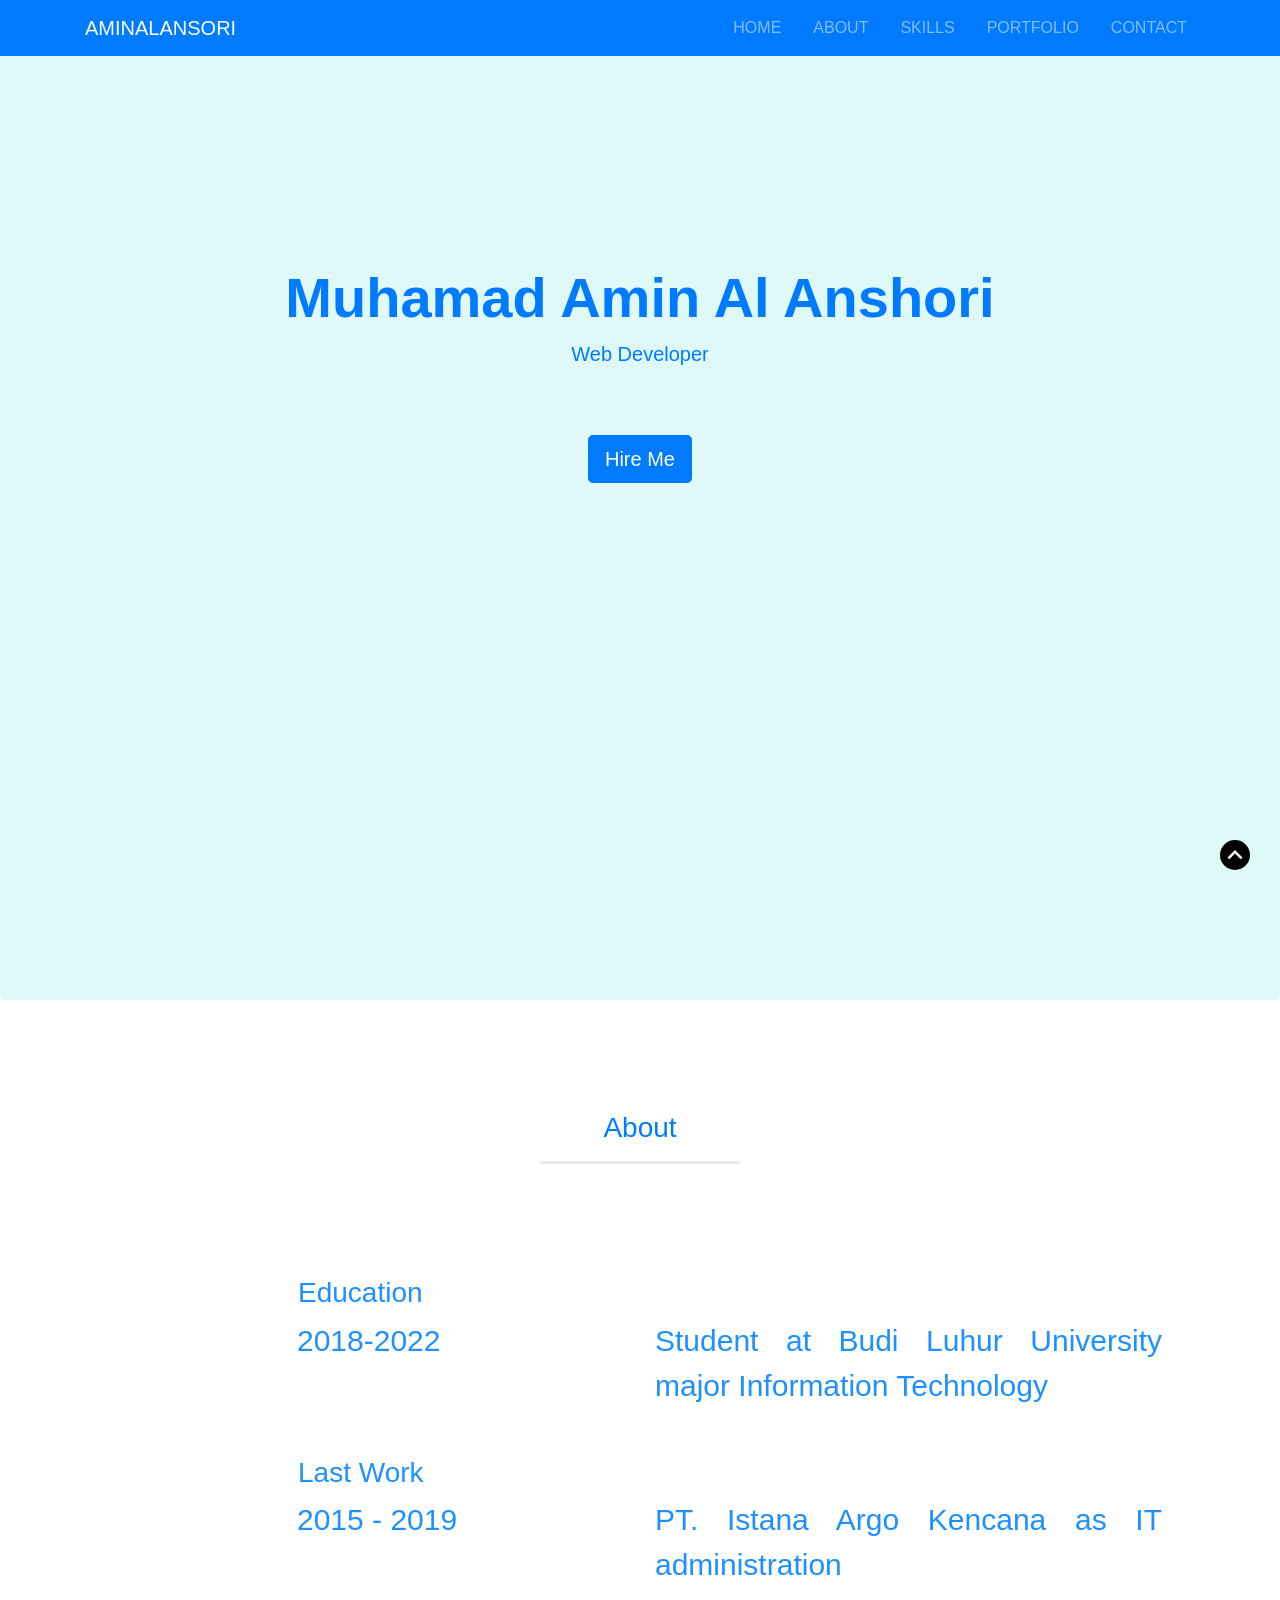
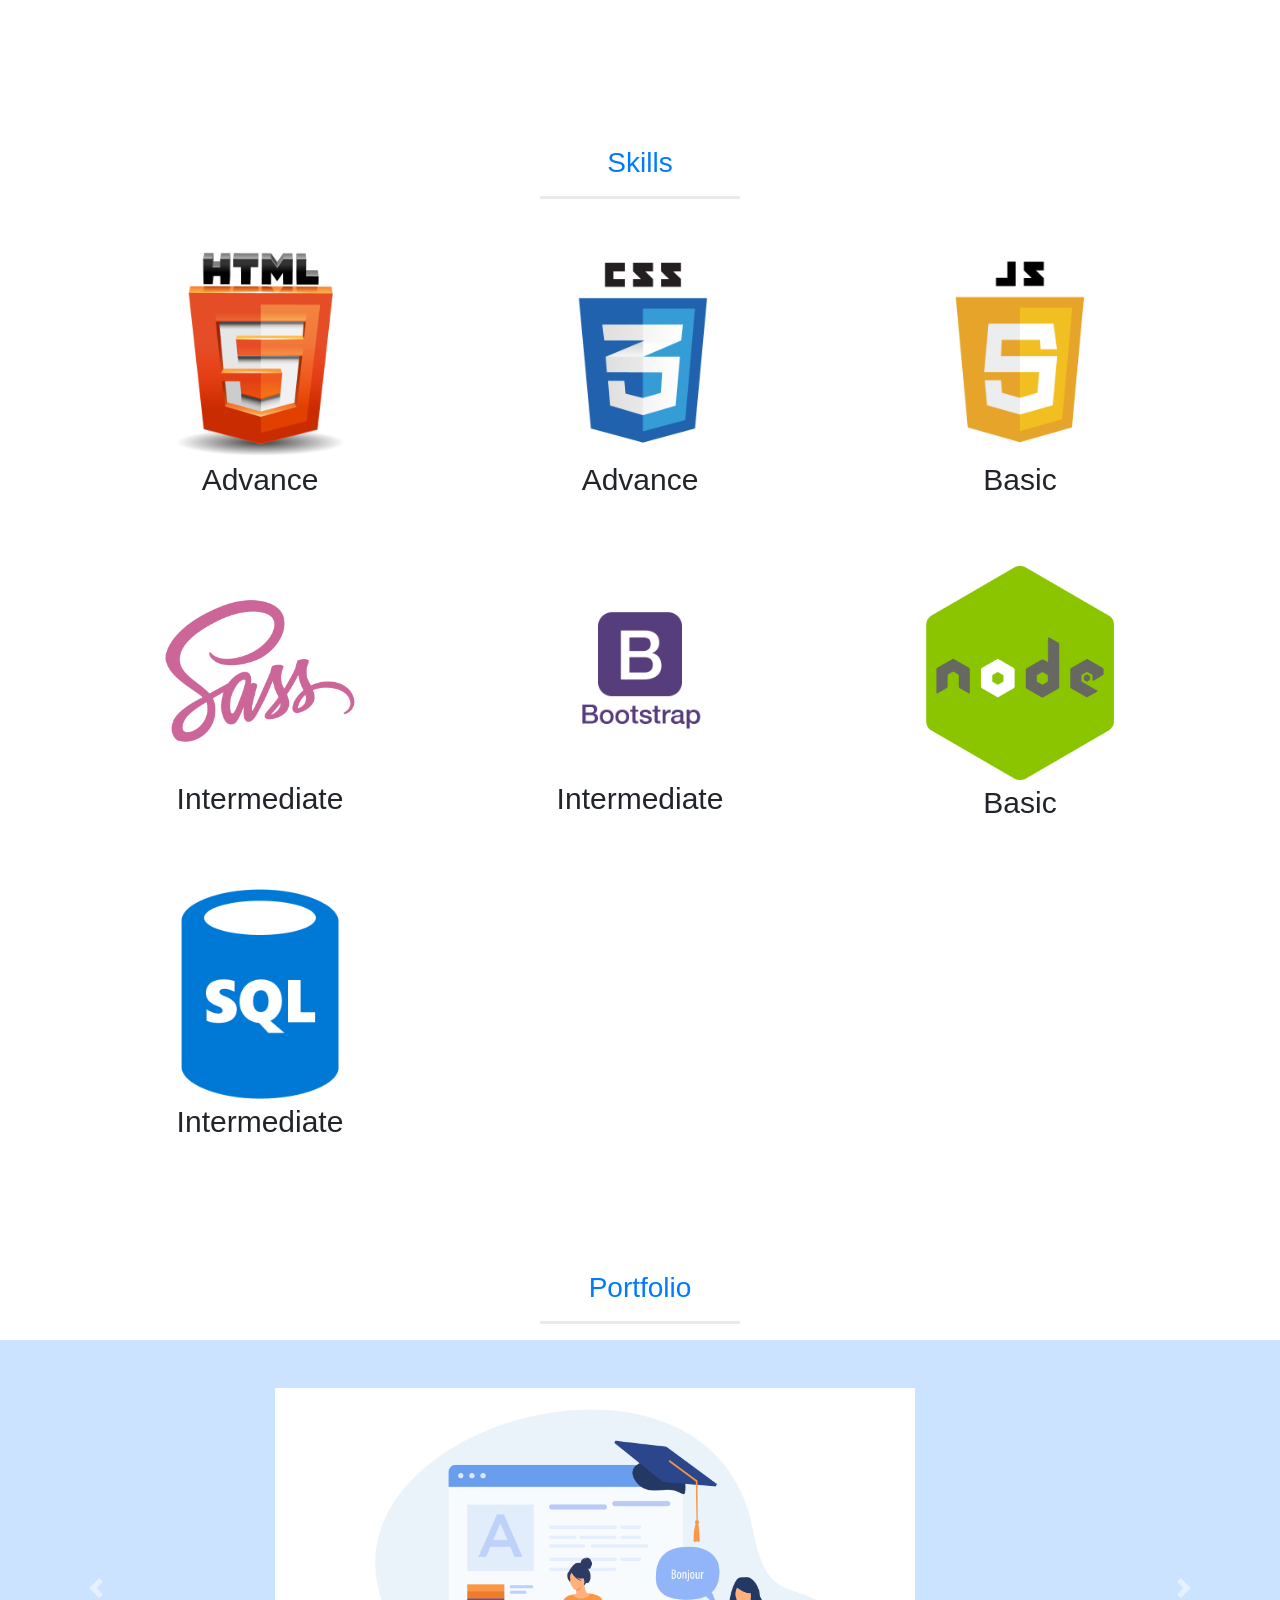
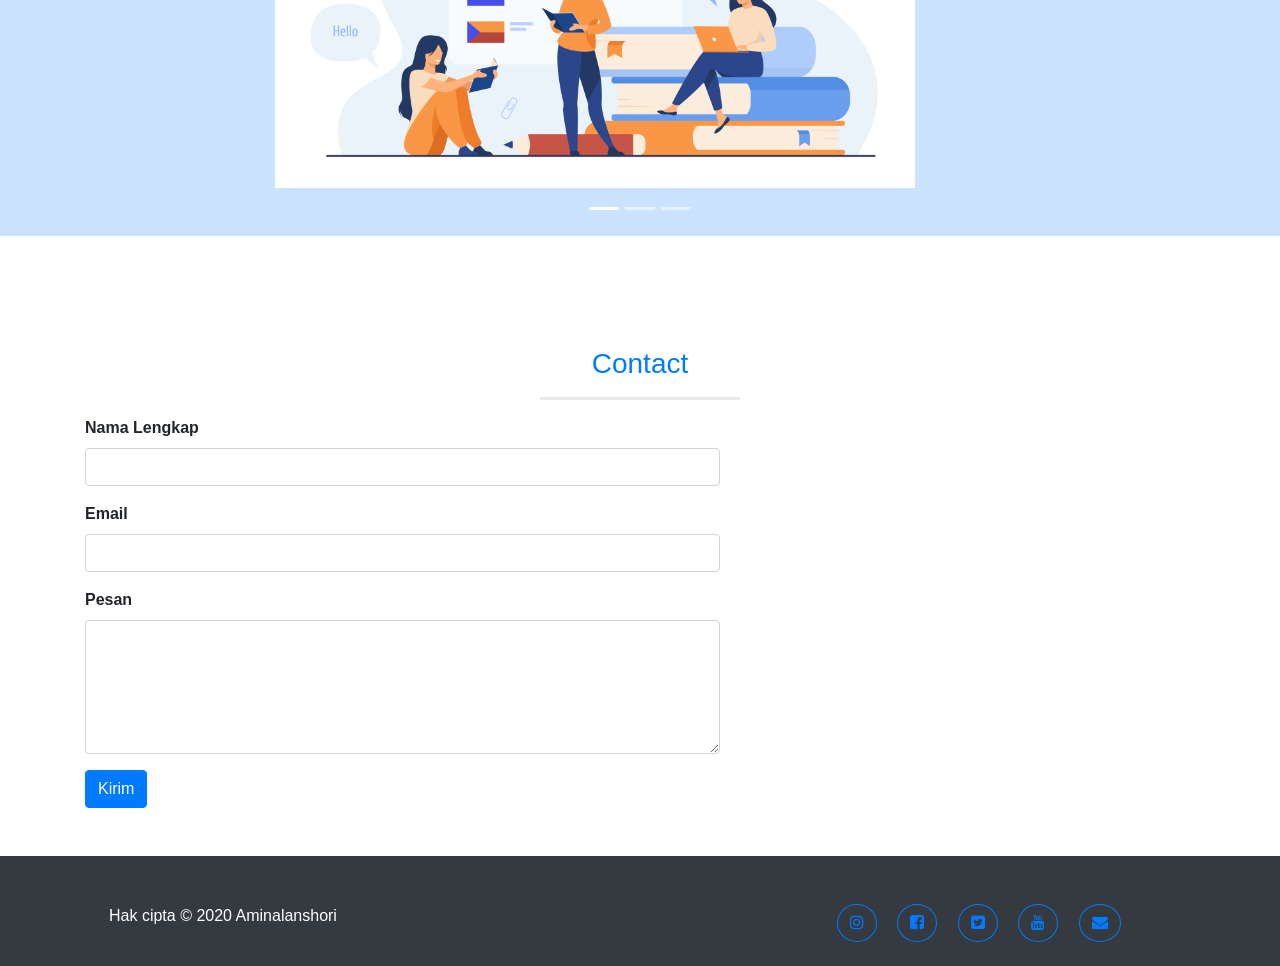
<file: DOJO/index.html>
<!doctype html>
<html lang="en" id="home">
    <head>
        <!-- Required meta tags -->
        <meta charset="utf-8">
        <meta name="viewport" content="width=device-width, initial-scale=1, shrink-to-fit=no">

        <!-- Bootstrap CSS -->
        <link rel="stylesheet" href="https://stackpath.bootstrapcdn.com/bootstrap/4.5.2/css/bootstrap.min.css" integrity="sha384-JcKb8q3iqJ61gNV9KGb8thSsNjpSL0n8PARn9HuZOnIxN0hoP+VmmDGMN5t9UJ0Z" crossorigin="anonymous">
        <link rel="stylesheet" href="../DOJO/css/style.css">
        <link rel="stylesheet" href="https://stackpath.bootstrapcdn.com/font-awesome/4.7.0/css/font-awesome.min.css">
		
        <title>Profile</title>
    </head>
    <body>
            <nav class="navbar navbar-expand-lg navbar-dark bg-primary fixed-top">
                <div class="container">
                    <a class="navbar-brand" href="#"> AMINALANSORI</a>
                    <button class="navbar-toggler" type="button" data-toggle="collapse" data-target="#navbarSupportedContent" aria-controls="navbarSupportedContent" aria-expanded="false" aria-label="Toggle navigation">
                    <span class="navbar-toggler-icon"></span>
                
                    </button>
                    <div class="collapse navbar-collapse" id="navbarSupportedContent">
                    <class class="navbar-nav ml-auto">
                        <li class="nav-item">
                        <a class="nav-link ml-5" href="#">HOME <span class="sr-only">(current)</span></a>
                        </li>
                        <li class="nav-item">
                        <a class="nav-link ml-3" href="#about">ABOUT</a>
                        </li>
                        <li class="nav-item">
                        <a class="nav-link ml-3" href="#skills">SKILLS</a>
                        </li>
                        <li class="nav-item">
                        <a class="nav-link ml-3" href="#portofolio">PORTFOLIO</a>
                        </li>
                        <li class="nav-item">
                        <a class="nav-link ml-3" href="#contact">CONTACT</a>
                        </li>
                        </class>
                    </ul>
                    </div>
                </div>
            </nav>
            <div class="jumbotron text-center">
                
                <div class="container">
                <h1 class="display-4">Muhamad Amin Al Anshori</h1>
                <p class="lead">Web Developer</p>
                <a class="btn btn-primary btn-lg" href="#contact" role="button">Hire Me</a>
                </div>
            </div>


            <h3 class="mt-5 text-center about" id="about">About</h3><hr>
                <div class="container text-justify p-5">
                    <h3 style="margin-left: 180px; color: #1E90FF;" class="mt-5">Education</h3>
                    <div class="row">
                        <div class="col-md-2"></div>
                        <div class="col-md-4 paragraf" style="color: #1E90FF;">
                            2018-2022
                        </div>
                        <div class="col-md-6 paragraf" style="color: #1E90FF;"">
                            Student at Budi Luhur University major Information Technology
                        </div>
                    </div>
                    <h3 style="margin-left: 180px; color: #1E90FF;" class="mt-5">Last Work</h3>
                    <div class="row">
                        <div class="col-md-2"></div>
                        <div class="col-md-4 paragraf" style="color: #1E90FF;">
                            2015 - 2019
                        </div>
                        <div class="col-md-6 paragraf" style="color: #1E90FF;"">
                            PT. Istana Argo Kencana as IT administration
                        </div>
                    </div>
                </div>


            <h3 class="mt-5 text-center skills" id="skills">Skills</h3>
            <hr>

            <div class="container">
                <div class="row text-center mt-5">
                    <div class="col-md-4">
                        <img src="img/html.png" alt="" width="60%"><br>
                        <p class="paragraf">Advance</p>
                    </div>
                    <div class="col-md-4">
                        <img src="img/css.png" alt="" width="60%"><br>
                        <p class="paragraf">Advance</p>
                    </div>
                    <div class="col-md-4">
                        <img src="img/js.png" alt="" width="60%"><br>
                        <p class="paragraf">Basic</p>
                    </div>
                </div>
            </div>
            <div class="container">
                <div class="row text-center mt-5 mb-5">
                    <div class="col-md-4">
                        <img src="img/sass.png" alt="" width="60%"><br>
                        <p class="paragraf">Intermediate</p>
                    </div>
                    <div class="col-md-4">
                        <img src="img/bootstrap.png" alt="" width="60%"><br>
                        <p class="paragraf">Intermediate</p>
                    </div>
                    <div class="col-md-4">
                        <img src="img/nodejs.png" alt="" width="55%"><br>
                        <p class="paragraf">Basic</p>
                    </div>
                </div>
            </div>
            <div class="container">
                <div class="row text-center mt-5 mb-5">
                    <div class="col-md-4">
                        <img src="img/sql.png" alt="" width="60%"><br>
                        <p class="paragraf">Intermediate</p>
                    </div>
                </div>
            </div>
            

            <h3 class="mt-5 text-center portofolio" id="portofolio">Portfolio</h3><hr>
            <div id="carouselExampleIndicators" class="carousel slide" data-ride="carousel">
                <ol class="carousel-indicators">
                    <li data-target="#carouselExampleIndicators" data-slide-to="0" class="active"></li>
                    <li data-target="#carouselExampleIndicators" data-slide-to="1"></li>
                    <li data-target="#carouselExampleIndicators" data-slide-to="2"></li>
                </ol>
                <div class="carousel-inner">
                    <div class="carousel-item active">
                        <div class="testimonial">
                            <div class="container">
                                <div class="row">
                                    <div class="col-md-2"></div>
                                    <div class="col-md-2 mt-5 mb-5">
                                        <img src="img/10088.jpg" width="400%" alt=""> 
                                    </div>
                                    <div class="col-md-2"></div>
                                </div>
                            </div>
                        </div>
                    </div>
                    <div class="carousel-item">
                        <div class="testimonial">
                            <div class="container">
                                <div class="row">
                                    <div class="col-md-2"></div>
                                    <div class="col-md-2 mt-5 mb-5">
                                        <img src="img/10088.jpg" width="400%" alt=""> 
                                    </div>
                                    <div class="col-md-2"></div>
                                </div>
                            </div>
                        </div>
                    </div>
                    <div class="carousel-item">
                        <div class="testimonial">
                            <div class="container">
                                <div class="row">
                                    <div class="col-md-2"></div>
                                    <div class="col-md-2 mt-5 mb-5">
                                        <img src="img/10088.jpg" width="400%" alt=""> 
                                    </div>
                                    <div class="col-md-2"></div>
                                </div>
                            </div>
                        </div>
                    </div>
                </div>
                <a class="carousel-control-prev" href="#carouselExampleIndicators" role="button" data-slide="prev">
                  <span class="carousel-control-prev-icon" aria-hidden="true"></span>
                  <span class="sr-only">Previous</span>
                </a>
                <a class="carousel-control-next" href="#carouselExampleIndicators" role="button" data-slide="next">
                  <span class="carousel-control-next-icon" aria-hidden="true"></span>
                  <span class="sr-only">Next</span>
                </a>
              </div>
            
            <h3 class="mt-5 text-center contact" id="contact">Contact</h3>
            <hr>
            <div class="container">
                <div class="row">
                <div class="col-md-7">
                    <div class="form-group">
                        <label for=""><strong>Nama Lengkap</strong></label>
                        <input type="text" name="" class="form-control">
                    </div>
                    <div class="form-group">
                        <label for=""><strong>Email</strong></label>
                        <input type="email" name="" class="form-control">
                    </div>
                    <div class="form-group">
                        <label for=""><strong>Pesan</strong></label>
                        <textarea type="text" name="" class="form-control" rows="5"></textarea>
                    </div>
                    <button type="submit" class="btn btn-primary">Kirim</button>
                </div>
                </div>
            </div>

            <footer class="mt-5 bg-dark">
                <div class="container">
                    <div class="row text-white p-4 text-justify">
                        <div class="col-md-8 mt-4">
                            Hak cipta &copy; 2020 Aminalanshori
                        </div>
                        <div class="col-md-4">
                            <button class="btn btn-outline-primary rounded-circle mr-3 mt-4">
                                <i class="fa fa-instagram"></i>
                            </button>
                            <button class="btn btn-outline-primary rounded-circle mr-3 mt-4">
                                <i class="fa fa-facebook-square"></i>
                            </button>
                            <button class="btn btn-outline-primary rounded-circle mr-3 mt-4">
                                <i class="fa fa-twitter-square"></i>
                            </button>
                            <button class="btn btn-outline-primary rounded-circle mr-3 mt-4">
                                <i class="fa fa-youtube"></i>
                            </button>
                            <button class="btn btn-outline-primary rounded-circle mr-3 mt-4">
                                <i class="fa fa-envelope"></i>
                            </button>
                        </div>
                    </div>
                </div>
            </footer>
            
        <a href="#" class="buttonToTop"></a>
        <script src="https://code.jquery.com/jquery-3.5.1.slim.min.js" integrity="sha384-DfXdz2htPH0lsSSs5nCTpuj/zy4C+OGpamoFVy38MVBnE+IbbVYUew+OrCXaRkfj" crossorigin="anonymous"></script>
        <script src="https://cdn.jsdelivr.net/npm/popper.js@1.16.1/dist/umd/popper.min.js" integrity="sha384-9/reFTGAW83EW2RDu2S0VKaIzap3H66lZH81PoYlFhbGU+6BZp6G7niu735Sk7lN" crossorigin="anonymous"></script>
        <script src="https://stackpath.bootstrapcdn.com/bootstrap/4.5.2/js/bootstrap.min.js" integrity="sha384-B4gt1jrGC7Jh4AgTPSdUtOBvfO8shuf57BaghqFfPlYxofvL8/KUEfYiJOMMV+rV" crossorigin="anonymous"></script>
    </body>
</html>
</file>
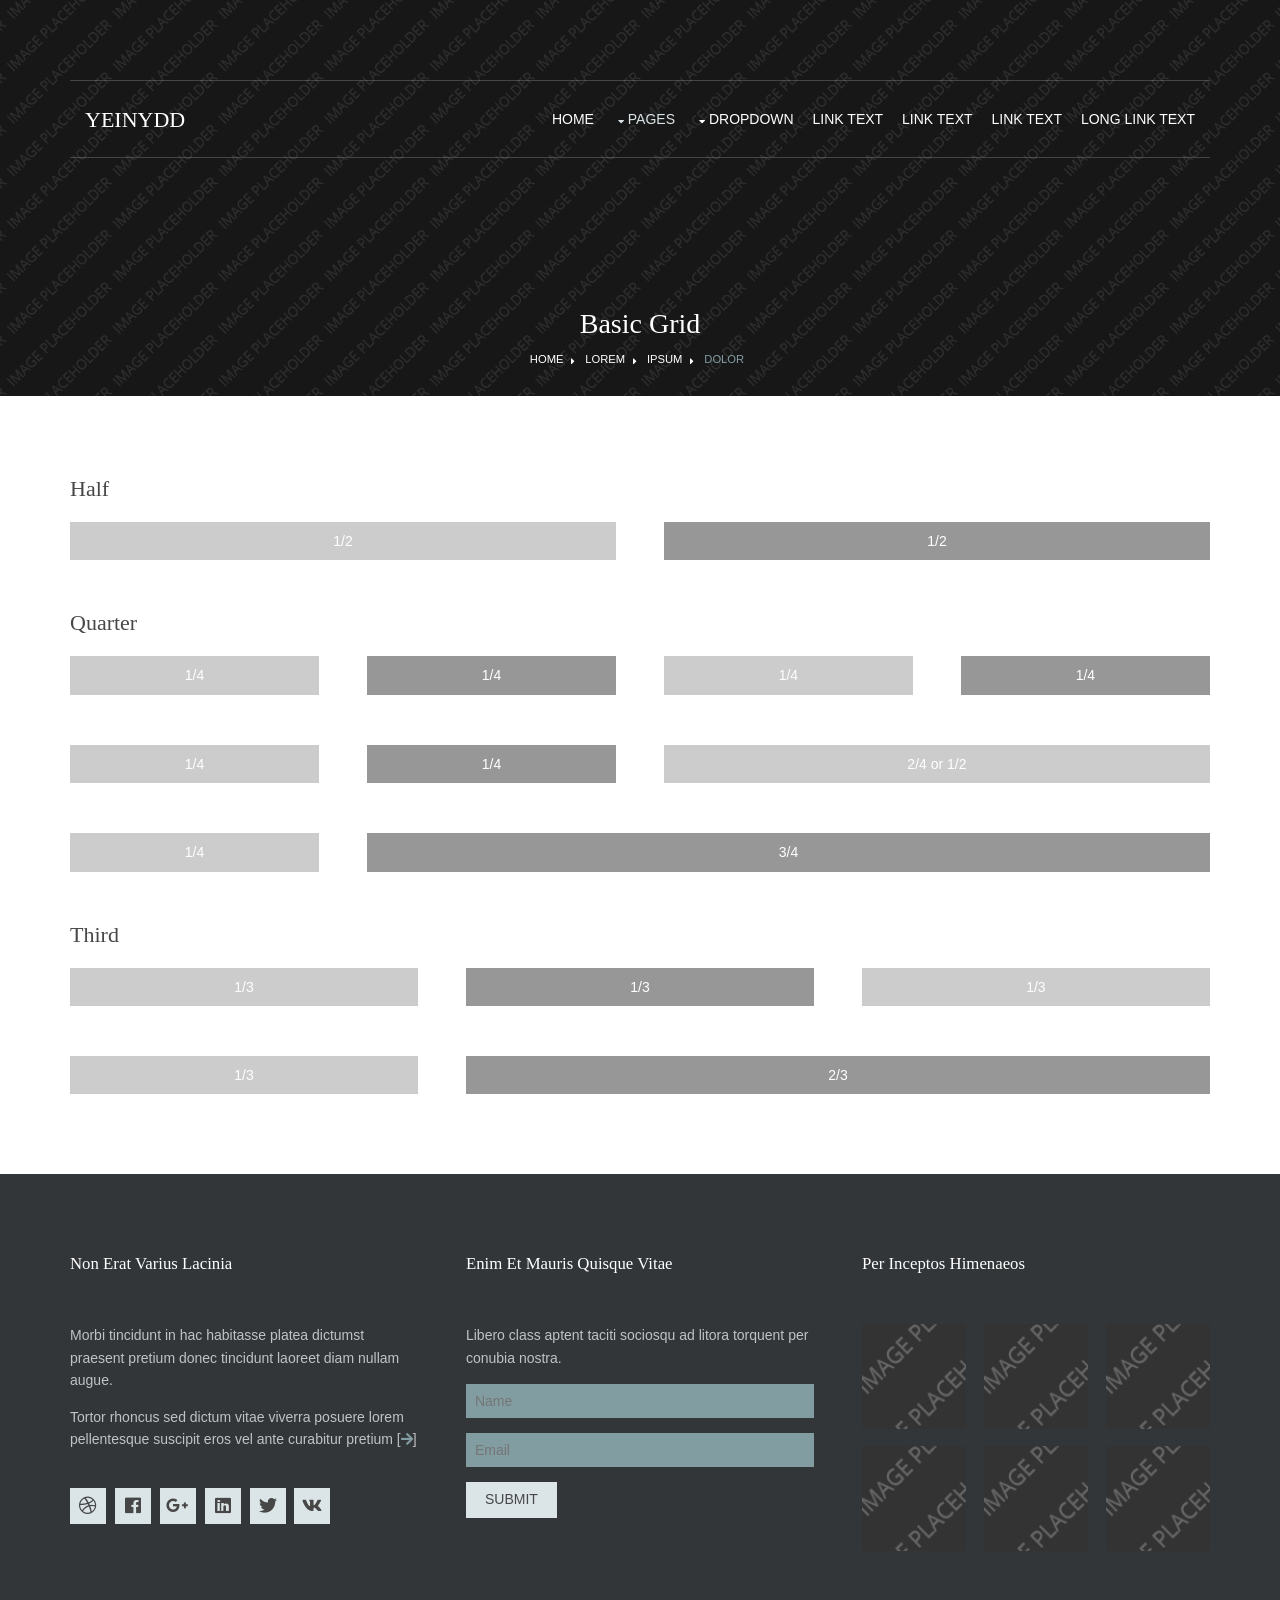
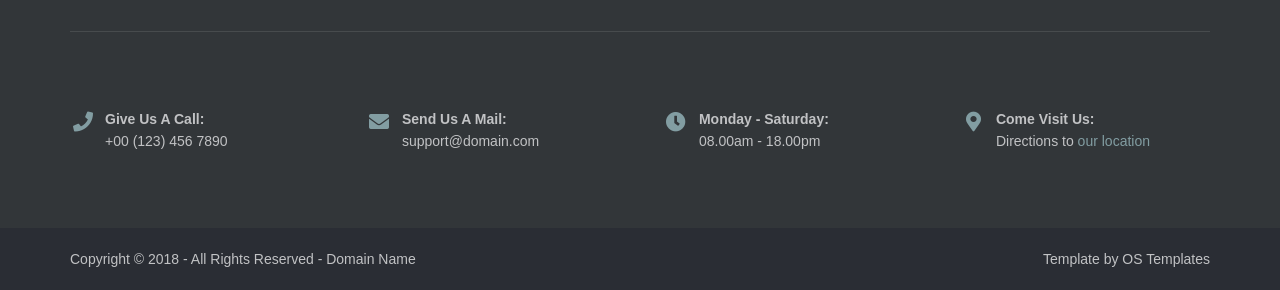
<file: pages/basic-grid.html>
<!DOCTYPE html>
<!--
Template Name: Yeinydd
Author: <a href="https://www.os-templates.com/">OS Templates</a>
Author URI: https://www.os-templates.com/
Copyright: OS-Templates.com
Licence: Free to use under our free template licence terms
Licence URI: https://www.os-templates.com/template-terms
-->
<html lang="">
<!-- To declare your language - read more here: https://www.w3.org/International/questions/qa-html-language-declarations -->
<head>
<title>Yeinydd | Pages | Basic Grid</title>
<meta charset="utf-8">
<meta name="viewport" content="width=device-width, initial-scale=1.0, maximum-scale=1.0, user-scalable=no">
<link href="../layout/styles/layout.css" rel="stylesheet" type="text/css" media="all">
<style type="text/css">
/* DEMO ONLY */
.container .demo{text-align:center;}
.container .demo div{padding:8px 0;}
.container .demo div:nth-child(odd){color:#FFFFFF; background:#CCCCCC;}
.container .demo div:nth-child(even){color:#FFFFFF; background:#979797;}
@media screen and (max-width:900px){.container .demo div{margin-bottom:0;}}
/* DEMO ONLY */
</style>
</head>
<body id="top">
<!-- ################################################################################################ -->
<!-- ################################################################################################ -->
<!-- ################################################################################################ -->
<!-- Top Background Image Wrapper -->
<div class="bgded overlay" style="background-image:url('../images/demo/backgrounds/01.png');"> 
  <!-- ################################################################################################ -->
  <div class="wrapper row1">
    <header id="header" class="hoc clear"> 
      <!-- ################################################################################################ -->
      <div id="logo" class="fl_left">
        <h1><a href="../index.html">Yeinydd</a></h1>
      </div>
      <!-- ################################################################################################ -->
      <nav id="mainav" class="fl_right">
        <ul class="clear">
          <li><a href="../index.html">Home</a></li>
          <li class="active"><a class="drop" href="#">Pages</a>
            <ul>
              <li><a href="gallery.html">Gallery</a></li>
              <li><a href="full-width.html">Full Width</a></li>
              <li><a href="sidebar-left.html">Sidebar Left</a></li>
              <li><a href="sidebar-right.html">Sidebar Right</a></li>
              <li class="active"><a href="basic-grid.html">Basic Grid</a></li>
              <li><a href="font-icons.html">Font Icons</a></li>
            </ul>
          </li>
          <li><a class="drop" href="#">Dropdown</a>
            <ul>
              <li><a href="#">Level 2</a></li>
              <li><a class="drop" href="#">Level 2 + Drop</a>
                <ul>
                  <li><a href="#">Level 3</a></li>
                  <li><a href="#">Level 3</a></li>
                  <li><a href="#">Level 3</a></li>
                </ul>
              </li>
              <li><a href="#">Level 2</a></li>
            </ul>
          </li>
          <li><a href="#">Link Text</a></li>
          <li><a href="#">Link Text</a></li>
          <li><a href="#">Link Text</a></li>
          <li><a href="#">Long Link Text</a></li>
        </ul>
      </nav>
      <!-- ################################################################################################ -->
    </header>
  </div>
  <!-- ################################################################################################ -->
  <!-- ################################################################################################ -->
  <!-- ################################################################################################ -->
  <div id="breadcrumb" class="hoc clear"> 
    <!-- ################################################################################################ -->
    <h6 class="heading">Basic Grid</h6>
    <ul>
      <li><a href="#">Home</a></li>
      <li><a href="#">Lorem</a></li>
      <li><a href="#">Ipsum</a></li>
      <li><a href="#">Dolor</a></li>
    </ul>
    <!-- ################################################################################################ -->
  </div>
  <!-- ################################################################################################ -->
</div>
<!-- End Top Background Image Wrapper -->
<!-- ################################################################################################ -->
<!-- ################################################################################################ -->
<!-- ################################################################################################ -->
<div class="wrapper row3">
  <main class="hoc container clear"> 
    <!-- main body -->
    <!-- ################################################################################################ -->
    <div class="content"> 
      <!-- ################################################################################################ -->
      <h2>Half</h2>
      <!-- ################################################################################################ -->
      <div class="group btmspace-50 demo">
        <div class="one_half first">1/2</div>
        <div class="one_half">1/2</div>
      </div>
      <!-- ################################################################################################ -->
      <h2>Quarter</h2>
      <!-- ################################################################################################ -->
      <div class="group btmspace-50 demo">
        <div class="one_quarter first">1/4</div>
        <div class="one_quarter">1/4</div>
        <div class="one_quarter">1/4</div>
        <div class="one_quarter">1/4</div>
      </div>
      <div class="group btmspace-50 demo">
        <div class="one_quarter first">1/4</div>
        <div class="one_quarter">1/4</div>
        <div class="two_quarter">2/4 or 1/2</div>
      </div>
      <div class="group btmspace-50 demo">
        <div class="one_quarter first">1/4</div>
        <div class="three_quarter">3/4</div>
      </div>
      <!-- ################################################################################################ -->
      <h2>Third</h2>
      <!-- ################################################################################################ -->
      <div class="group btmspace-50 demo">
        <div class="one_third first">1/3</div>
        <div class="one_third">1/3</div>
        <div class="one_third">1/3</div>
      </div>
      <div class="group demo">
        <div class="one_third first">1/3</div>
        <div class="two_third">2/3</div>
      </div>
      <!-- ################################################################################################ -->
    </div>
    <!-- ################################################################################################ -->
    <!-- / main body -->
    <div class="clear"></div>
  </main>
</div>
<!-- ################################################################################################ -->
<!-- ################################################################################################ -->
<!-- ################################################################################################ -->
<div class="wrapper row4">
  <footer id="footer" class="hoc clear"> 
    <!-- ################################################################################################ -->
    <div class="group btmspace-80">
      <div class="one_third first">
        <h6 class="heading">Non erat varius lacinia</h6>
        <p>Morbi tincidunt in hac habitasse platea dictumst praesent pretium donec tincidunt laoreet diam nullam augue.</p>
        <p class="btmspace-30">Tortor rhoncus sed dictum vitae viverra posuere lorem pellentesque suscipit eros vel ante curabitur pretium [<a href="#"><i class="fas fa-arrow-right"></i></a>]</p>
        <ul class="faico clear">
          <li><a class="faicon-dribble" href="#"><i class="fab fa-dribbble"></i></a></li>
          <li><a class="faicon-facebook" href="#"><i class="fab fa-facebook"></i></a></li>
          <li><a class="faicon-google-plus" href="#"><i class="fab fa-google-plus-g"></i></a></li>
          <li><a class="faicon-linkedin" href="#"><i class="fab fa-linkedin"></i></a></li>
          <li><a class="faicon-twitter" href="#"><i class="fab fa-twitter"></i></a></li>
          <li><a class="faicon-vk" href="#"><i class="fab fa-vk"></i></a></li>
        </ul>
      </div>
      <div class="one_third">
        <h6 class="heading">Enim et mauris quisque vitae</h6>
        <p class="nospace btmspace-15">Libero class aptent taciti sociosqu ad litora torquent per conubia nostra.</p>
        <form method="post" action="#">
          <fieldset>
            <legend>Newsletter:</legend>
            <input class="btmspace-15" type="text" value="" placeholder="Name">
            <input class="btmspace-15" type="text" value="" placeholder="Email">
            <button type="submit" value="submit">Submit</button>
          </fieldset>
        </form>
      </div>
      <div class="one_third">
        <h6 class="heading">Per inceptos himenaeos</h6>
        <ul class="nospace clear latestimg">
          <li><a class="imgover" href="#"><img src="../images/demo/100x100.png" alt=""></a></li>
          <li><a class="imgover" href="#"><img src="../images/demo/100x100.png" alt=""></a></li>
          <li><a class="imgover" href="#"><img src="../images/demo/100x100.png" alt=""></a></li>
          <li><a class="imgover" href="#"><img src="../images/demo/100x100.png" alt=""></a></li>
          <li><a class="imgover" href="#"><img src="../images/demo/100x100.png" alt=""></a></li>
          <li><a class="imgover" href="#"><img src="../images/demo/100x100.png" alt=""></a></li>
        </ul>
      </div>
    </div>
    <!-- ################################################################################################ -->
    <div id="ctdetails" class="clear">
      <ul class="nospace clear">
        <li class="one_quarter first">
          <div class="block clear"><a href="#"><i class="fas fa-phone"></i></a> <span><strong>Give us a call:</strong> +00 (123) 456 7890</span></div>
        </li>
        <li class="one_quarter">
          <div class="block clear"><a href="#"><i class="fas fa-envelope"></i></a> <span><strong>Send us a mail:</strong> support@domain.com</span></div>
        </li>
        <li class="one_quarter">
          <div class="block clear"><a href="#"><i class="fas fa-clock"></i></a> <span><strong> Monday - Saturday:</strong> 08.00am - 18.00pm</span></div>
        </li>
        <li class="one_quarter">
          <div class="block clear"><a href="#"><i class="fas fa-map-marker-alt"></i></a> <span><strong>Come visit us:</strong> Directions to <a href="#">our location</a></span></div>
        </li>
      </ul>
    </div>
    <!-- ################################################################################################ -->
  </footer>
</div>
<!-- ################################################################################################ -->
<!-- ################################################################################################ -->
<!-- ################################################################################################ -->
<div class="wrapper row5">
  <div id="copyright" class="hoc clear"> 
    <!-- ################################################################################################ -->
    <p class="fl_left">Copyright &copy; 2018 - All Rights Reserved - <a href="#">Domain Name</a></p>
    <p class="fl_right">Template by <a target="_blank" href="https://www.os-templates.com/" title="Free Website Templates">OS Templates</a></p>
    <!-- ################################################################################################ -->
  </div>
</div>
<!-- ################################################################################################ -->
<!-- ################################################################################################ -->
<!-- ################################################################################################ -->
<a id="backtotop" href="#top"><i class="fas fa-chevron-up"></i></a>
<!-- JAVASCRIPTS -->
<script src="../layout/scripts/jquery.min.js"></script>
<script src="../layout/scripts/jquery.backtotop.js"></script>
<script src="../layout/scripts/jquery.mobilemenu.js"></script>
</body>
</html>
</file>
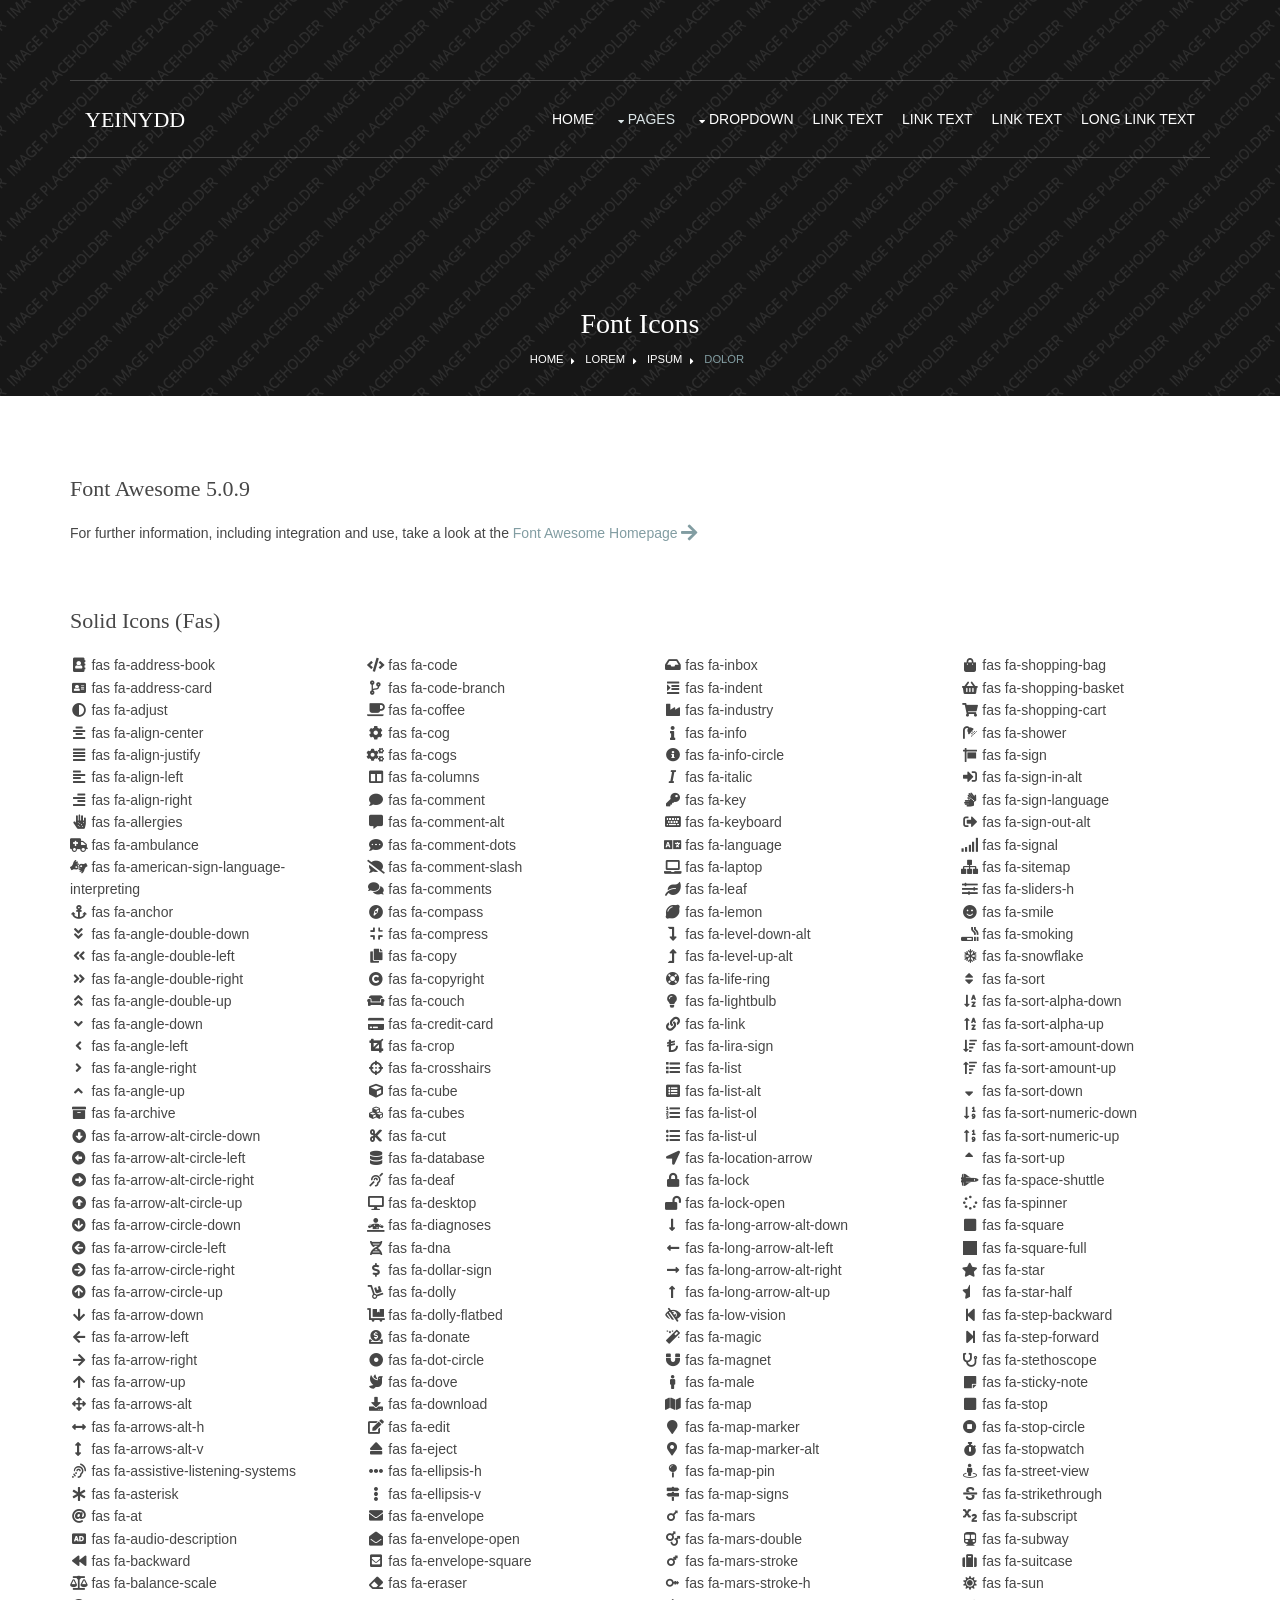
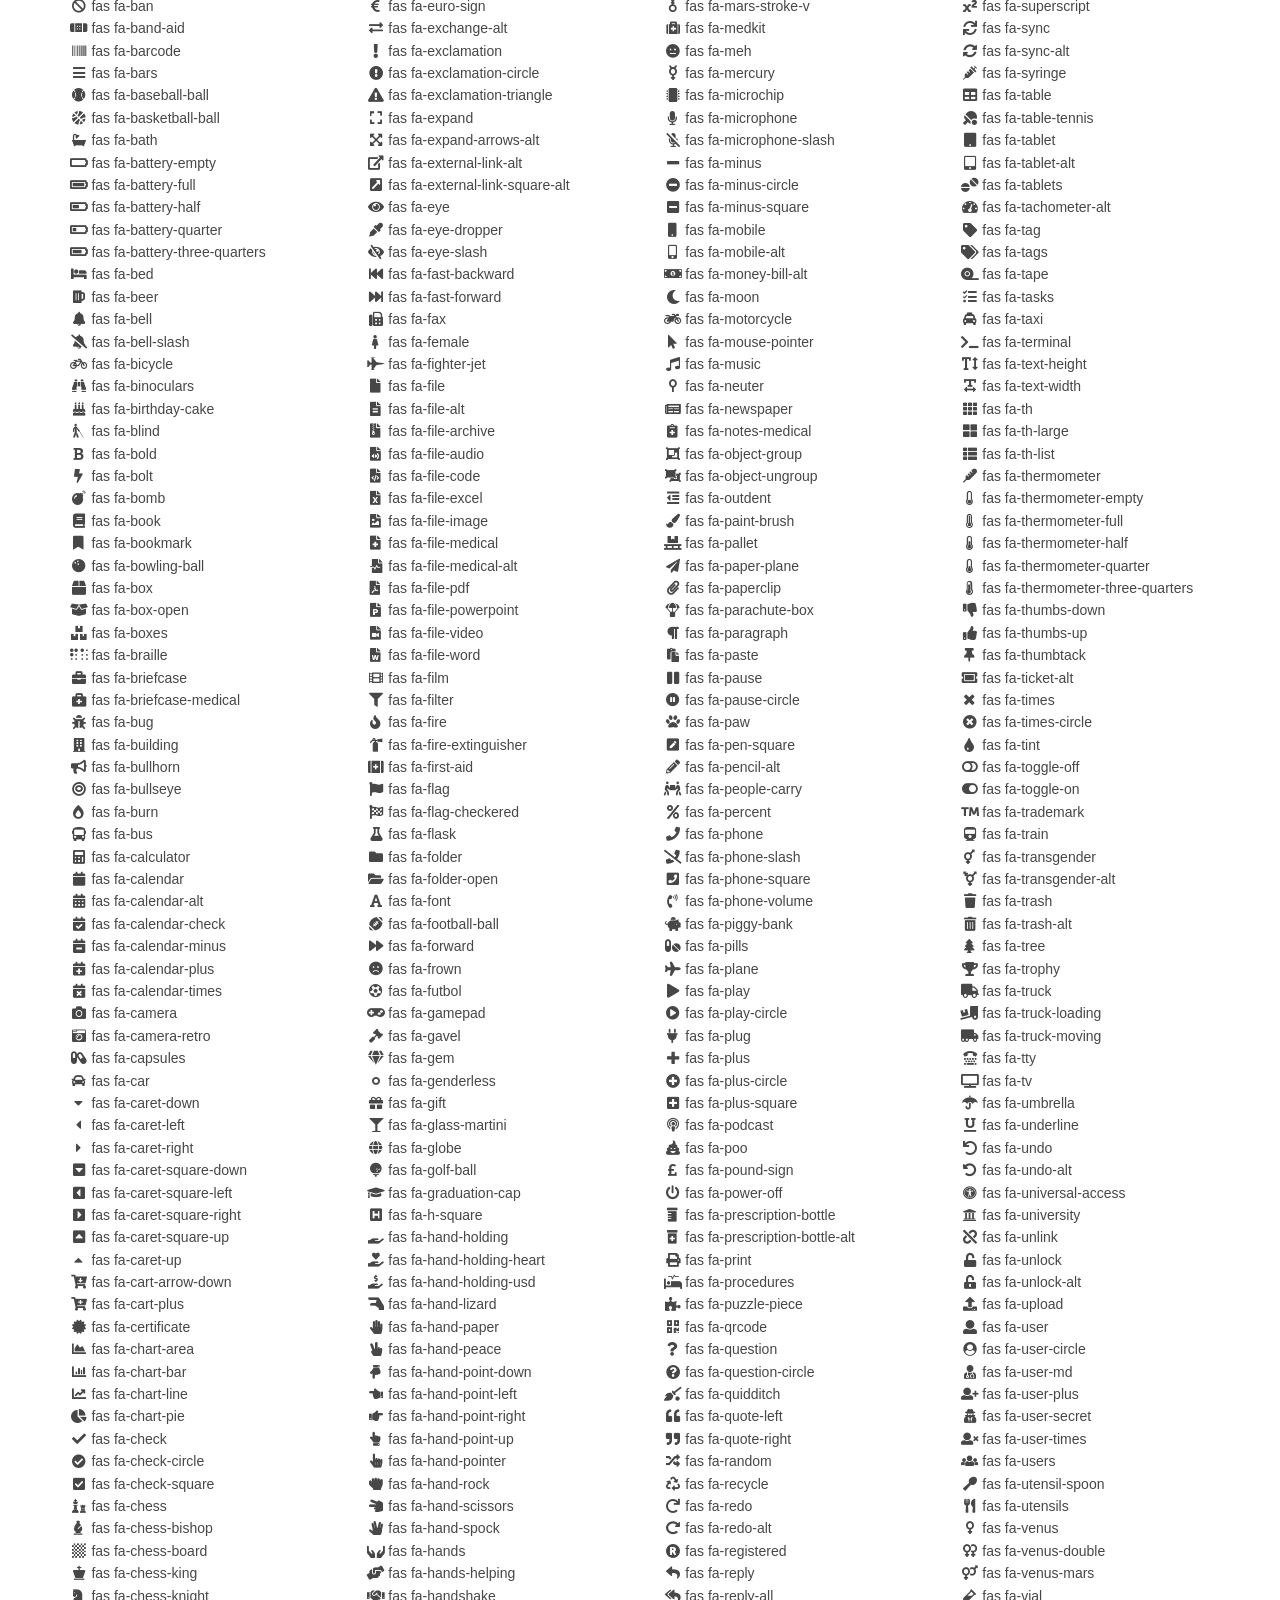
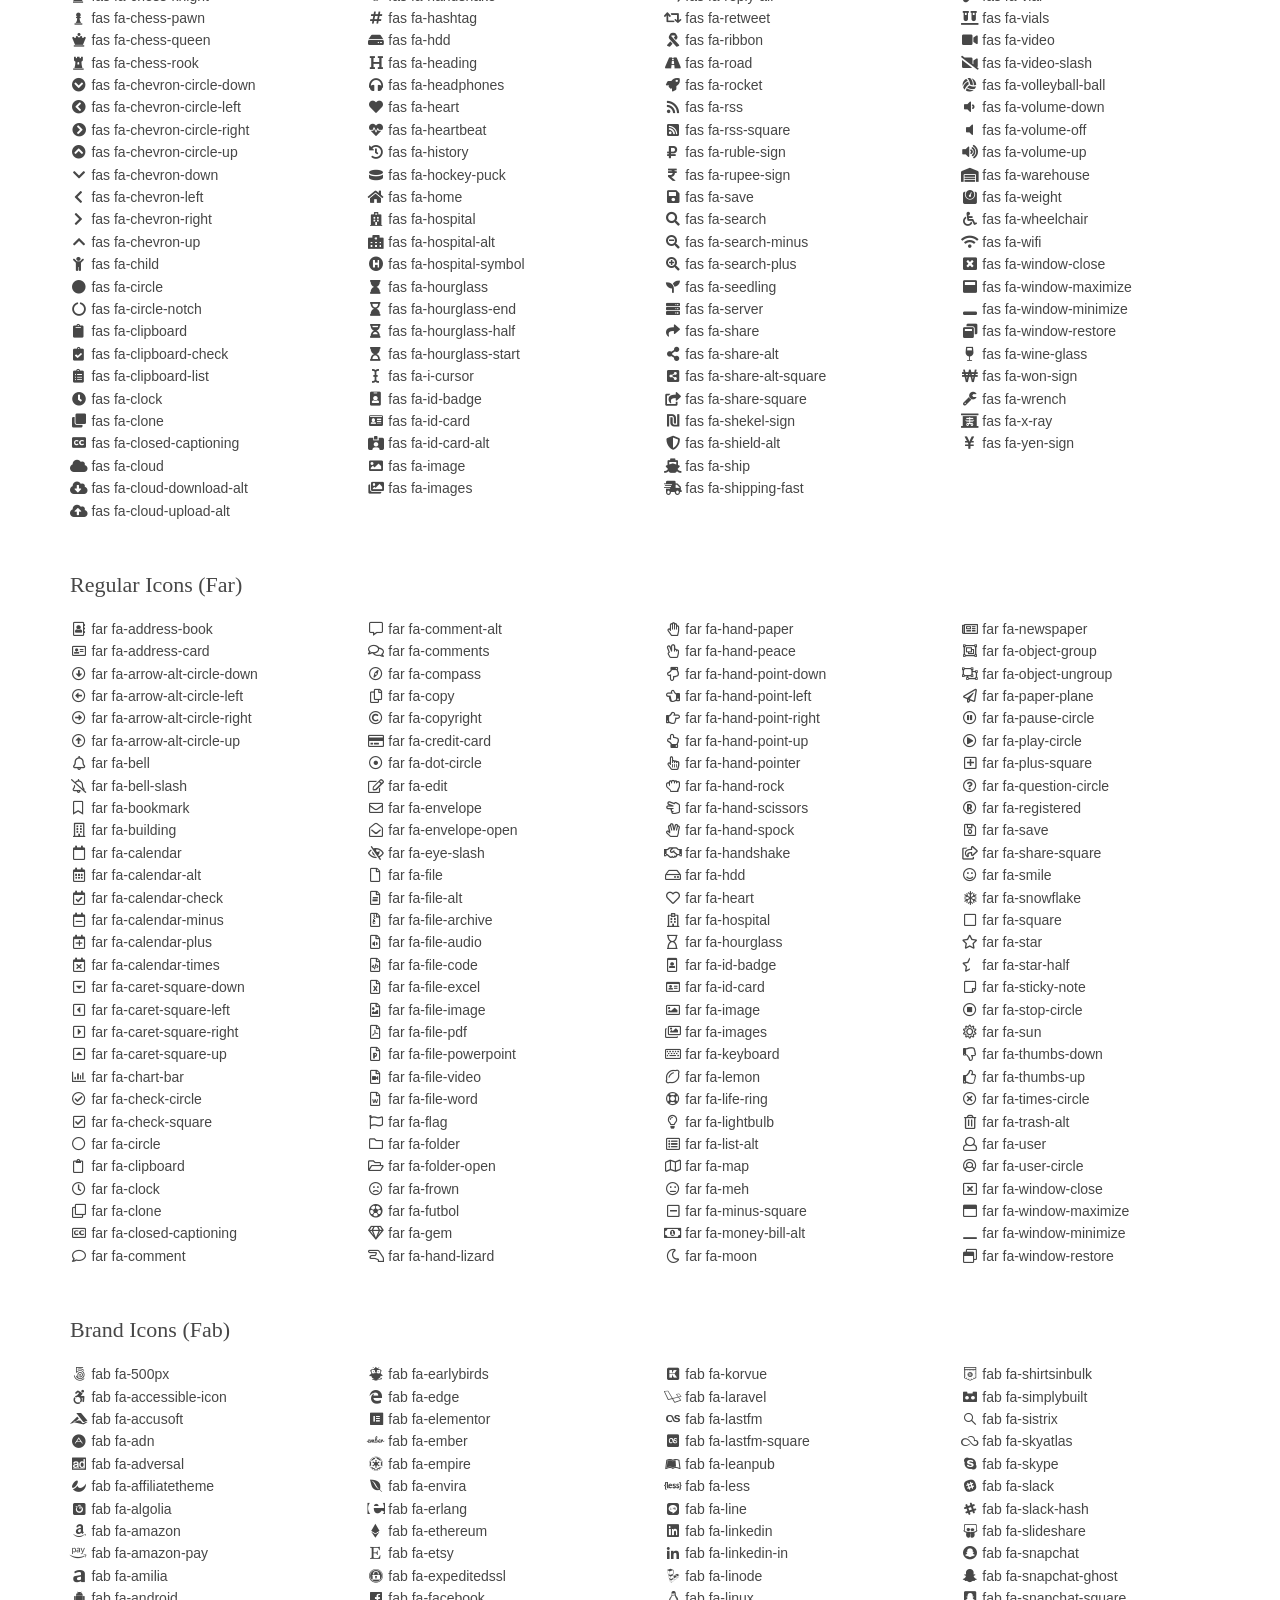
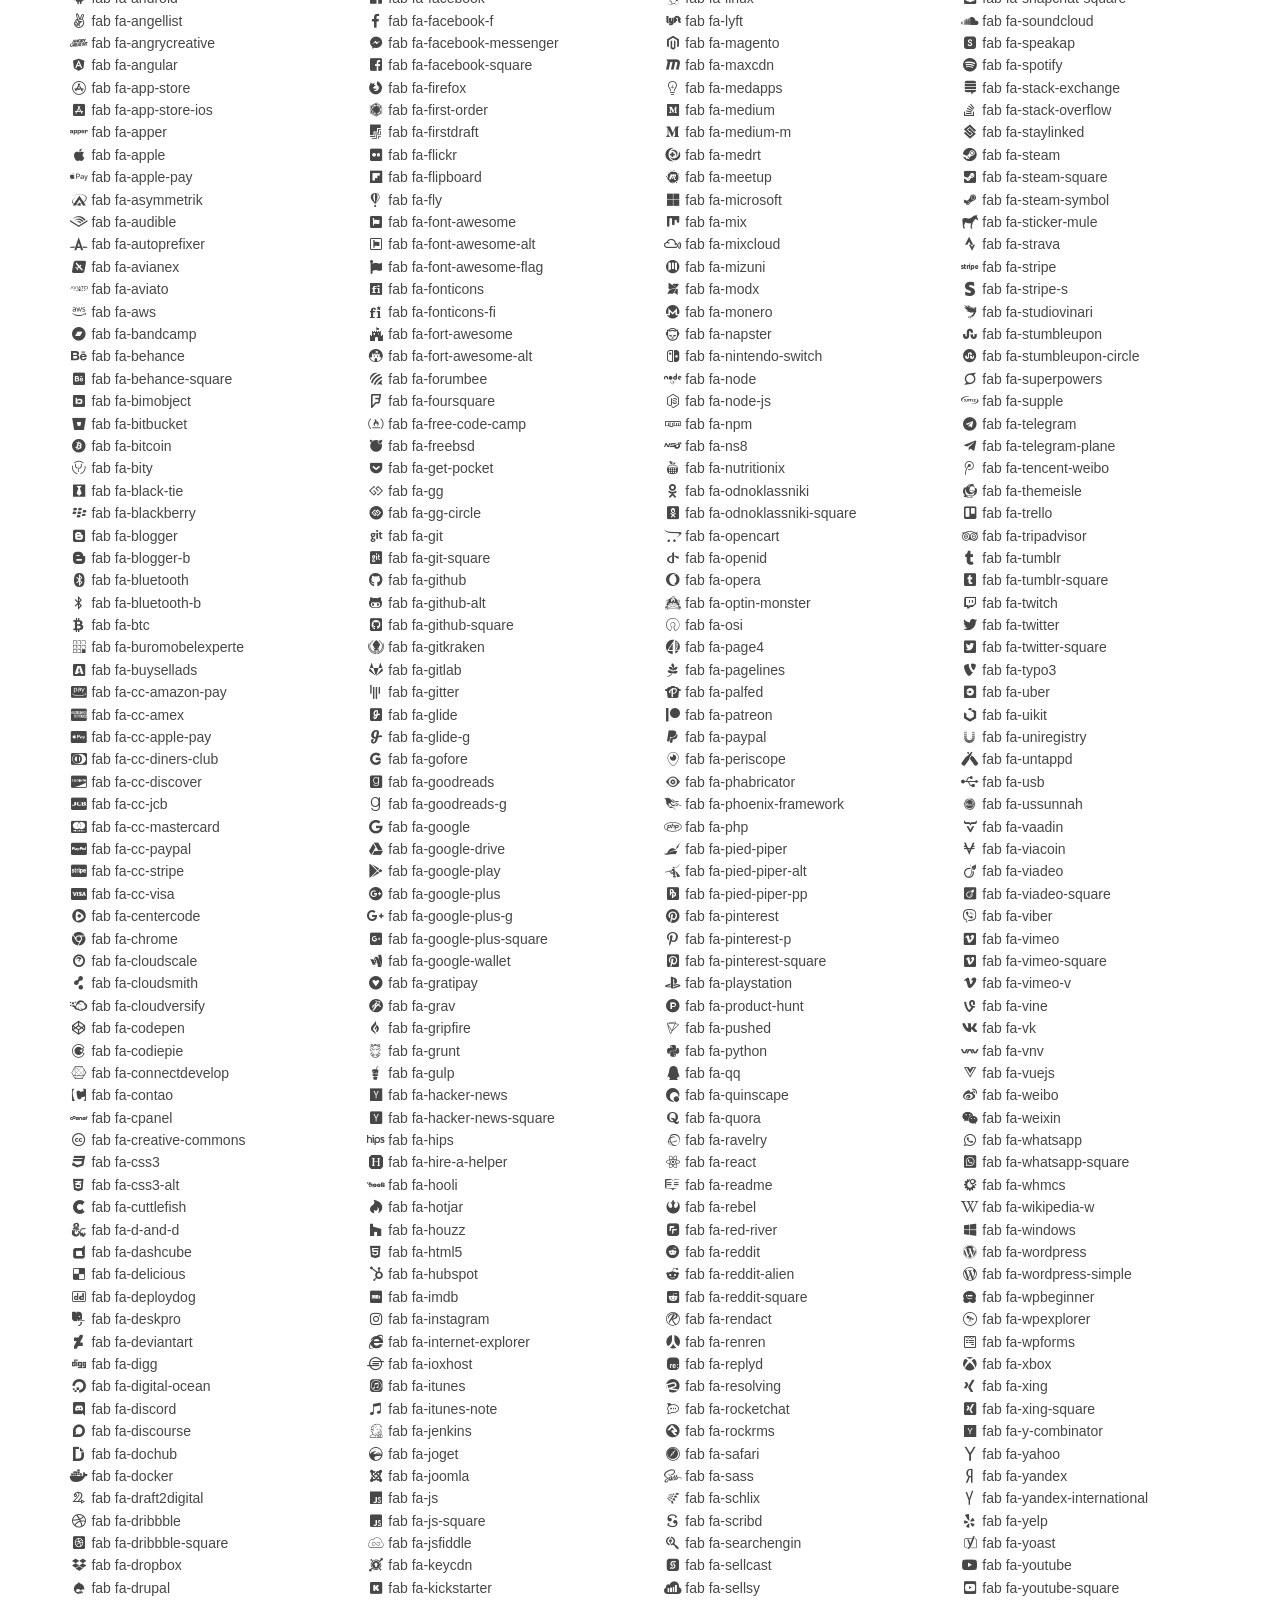
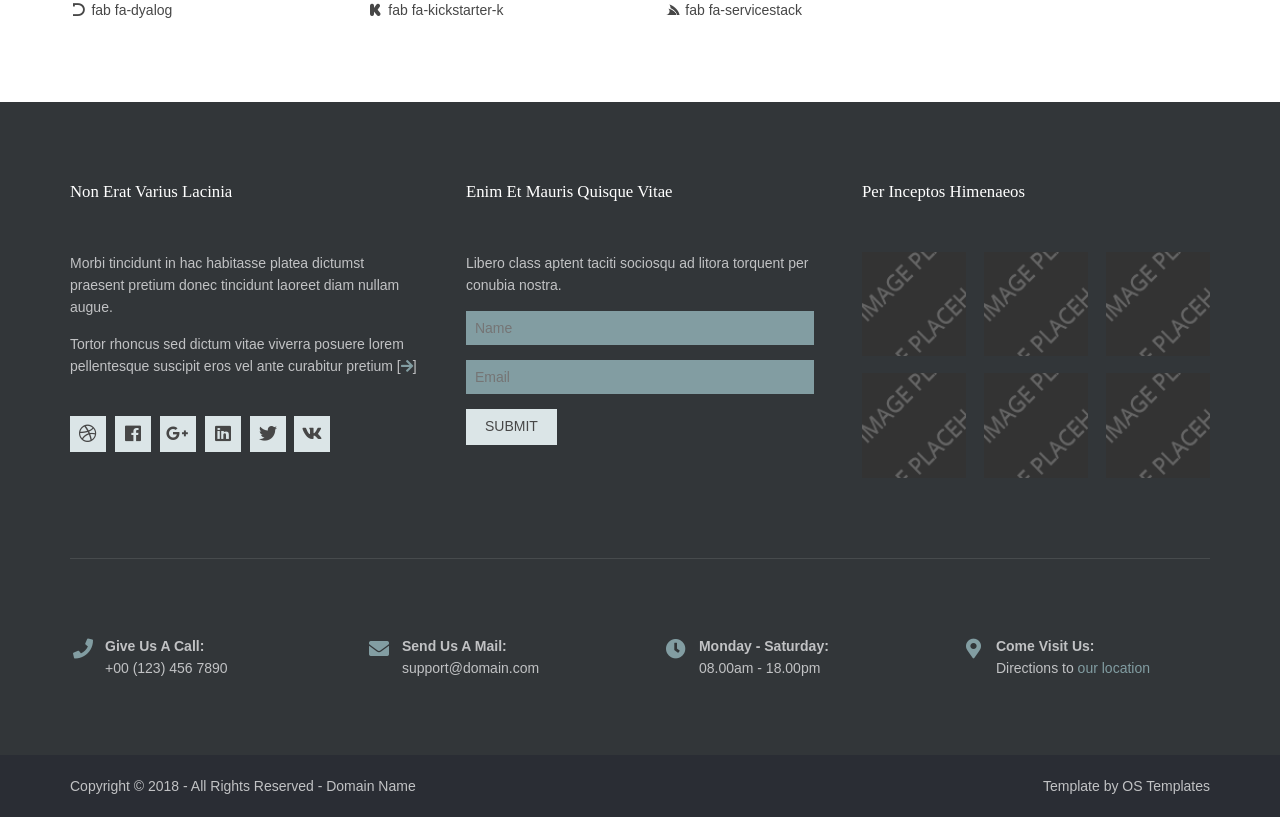
<file: pages/font-icons.html>
<!DOCTYPE html>
<!--
Template Name: Yeinydd
Author: <a href="https://www.os-templates.com/">OS Templates</a>
Author URI: https://www.os-templates.com/
Copyright: OS-Templates.com
Licence: Free to use under our free template licence terms
Licence URI: https://www.os-templates.com/template-terms
-->
<html lang="">
<!-- To declare your language - read more here: https://www.w3.org/International/questions/qa-html-language-declarations -->
<head>
<title>Yeinydd | Pages | Font Icons</title>
<meta charset="utf-8">
<meta name="viewport" content="width=device-width, initial-scale=1.0, maximum-scale=1.0, user-scalable=no">
<link href="../layout/styles/layout.css" rel="stylesheet" type="text/css" media="all">
</head>
<body id="top">
<!-- ################################################################################################ -->
<!-- ################################################################################################ -->
<!-- ################################################################################################ -->
<!-- Top Background Image Wrapper -->
<div class="bgded overlay" style="background-image:url('../images/demo/backgrounds/01.png');"> 
  <!-- ################################################################################################ -->
  <div class="wrapper row1">
    <header id="header" class="hoc clear"> 
      <!-- ################################################################################################ -->
      <div id="logo" class="fl_left">
        <h1><a href="../index.html">Yeinydd</a></h1>
      </div>
      <!-- ################################################################################################ -->
      <nav id="mainav" class="fl_right">
        <ul class="clear">
          <li><a href="../index.html">Home</a></li>
          <li class="active"><a class="drop" href="#">Pages</a>
            <ul>
              <li><a href="gallery.html">Gallery</a></li>
              <li><a href="full-width.html">Full Width</a></li>
              <li><a href="sidebar-left.html">Sidebar Left</a></li>
              <li><a href="sidebar-right.html">Sidebar Right</a></li>
              <li><a href="basic-grid.html">Basic Grid</a></li>
              <li class="active"><a href="font-icons.html">Font Icons</a></li>
            </ul>
          </li>
          <li><a class="drop" href="#">Dropdown</a>
            <ul>
              <li><a href="#">Level 2</a></li>
              <li><a class="drop" href="#">Level 2 + Drop</a>
                <ul>
                  <li><a href="#">Level 3</a></li>
                  <li><a href="#">Level 3</a></li>
                  <li><a href="#">Level 3</a></li>
                </ul>
              </li>
              <li><a href="#">Level 2</a></li>
            </ul>
          </li>
          <li><a href="#">Link Text</a></li>
          <li><a href="#">Link Text</a></li>
          <li><a href="#">Link Text</a></li>
          <li><a href="#">Long Link Text</a></li>
        </ul>
      </nav>
      <!-- ################################################################################################ -->
    </header>
  </div>
  <!-- ################################################################################################ -->
  <!-- ################################################################################################ -->
  <!-- ################################################################################################ -->
  <div id="breadcrumb" class="hoc clear"> 
    <!-- ################################################################################################ -->
    <h6 class="heading">Font Icons</h6>
    <ul>
      <li><a href="#">Home</a></li>
      <li><a href="#">Lorem</a></li>
      <li><a href="#">Ipsum</a></li>
      <li><a href="#">Dolor</a></li>
    </ul>
    <!-- ################################################################################################ -->
  </div>
  <!-- ################################################################################################ -->
</div>
<!-- End Top Background Image Wrapper -->
<!-- ################################################################################################ -->
<!-- ################################################################################################ -->
<!-- ################################################################################################ -->
<div class="wrapper row3">
  <main class="hoc container clear"> 
    <!-- main body -->
    <!-- ################################################################################################ -->
    <div class="content"> 
      <!-- ################################################################################################ -->
      <div class="clear btmspace-50">
        <h2>Font Awesome 5.0.9</h2>
        <p class="clear">For further information, including integration and use, take a look at the <a target="_blank" rel="nofollow noopener" href="https://fontawesome.com/">Font Awesome Homepage <i class="fas fa-arrow-right fa-lg"></i></a></p>
      </div>
      <!-- ################################################################################################ -->
      <!-- ################################################################################################ -->
      <!-- ################################################################################################ -->
      <div class="clear btmspace-50">
        <h2>Solid Icons (fas)</h2>
        <div class="one_quarter first">
          <ul class="nospace">
            <li><i class="fa-address-book fa-fw fas"></i> fas fa-address-book</li>
            <li><i class="fa-address-card fa-fw fas"></i> fas fa-address-card</li>
            <li><i class="fa-adjust fa-fw fas"></i> fas fa-adjust</li>
            <li><i class="fa-align-center fa-fw fas"></i> fas fa-align-center</li>
            <li><i class="fa-align-justify fa-fw fas"></i> fas fa-align-justify</li>
            <li><i class="fa-align-left fa-fw fas"></i> fas fa-align-left</li>
            <li><i class="fa-align-right fa-fw fas"></i> fas fa-align-right</li>
            <li><i class="fa-allergies fa-fw fas"></i> fas fa-allergies</li>
            <li><i class="fa-ambulance fa-fw fas"></i> fas fa-ambulance</li>
            <li><i class="fa-american-sign-language-interpreting fa-fw fas"></i> fas fa-american-sign-language-interpreting</li>
            <li><i class="fa-anchor fa-fw fas"></i> fas fa-anchor</li>
            <li><i class="fa-angle-double-down fa-fw fas"></i> fas fa-angle-double-down</li>
            <li><i class="fa-angle-double-left fa-fw fas"></i> fas fa-angle-double-left</li>
            <li><i class="fa-angle-double-right fa-fw fas"></i> fas fa-angle-double-right</li>
            <li><i class="fa-angle-double-up fa-fw fas"></i> fas fa-angle-double-up</li>
            <li><i class="fa-angle-down fa-fw fas"></i> fas fa-angle-down</li>
            <li><i class="fa-angle-left fa-fw fas"></i> fas fa-angle-left</li>
            <li><i class="fa-angle-right fa-fw fas"></i> fas fa-angle-right</li>
            <li><i class="fa-angle-up fa-fw fas"></i> fas fa-angle-up</li>
            <li><i class="fa-archive fa-fw fas"></i> fas fa-archive</li>
            <li><i class="fa-arrow-alt-circle-down fa-fw fas"></i> fas fa-arrow-alt-circle-down</li>
            <li><i class="fa-arrow-alt-circle-left fa-fw fas"></i> fas fa-arrow-alt-circle-left</li>
            <li><i class="fa-arrow-alt-circle-right fa-fw fas"></i> fas fa-arrow-alt-circle-right</li>
            <li><i class="fa-arrow-alt-circle-up fa-fw fas"></i> fas fa-arrow-alt-circle-up</li>
            <li><i class="fa-arrow-circle-down fa-fw fas"></i> fas fa-arrow-circle-down</li>
            <li><i class="fa-arrow-circle-left fa-fw fas"></i> fas fa-arrow-circle-left</li>
            <li><i class="fa-arrow-circle-right fa-fw fas"></i> fas fa-arrow-circle-right</li>
            <li><i class="fa-arrow-circle-up fa-fw fas"></i> fas fa-arrow-circle-up</li>
            <li><i class="fa-arrow-down fa-fw fas"></i> fas fa-arrow-down</li>
            <li><i class="fa-arrow-left fa-fw fas"></i> fas fa-arrow-left</li>
            <li><i class="fa-arrow-right fa-fw fas"></i> fas fa-arrow-right</li>
            <li><i class="fa-arrow-up fa-fw fas"></i> fas fa-arrow-up</li>
            <li><i class="fa-arrows-alt fa-fw fas"></i> fas fa-arrows-alt</li>
            <li><i class="fa-arrows-alt-h fa-fw fas"></i> fas fa-arrows-alt-h</li>
            <li><i class="fa-arrows-alt-v fa-fw fas"></i> fas fa-arrows-alt-v</li>
            <li><i class="fa-assistive-listening-systems fa-fw fas"></i> fas fa-assistive-listening-systems</li>
            <li><i class="fa-asterisk fa-fw fas"></i> fas fa-asterisk</li>
            <li><i class="fa-at fa-fw fas"></i> fas fa-at</li>
            <li><i class="fa-audio-description fa-fw fas"></i> fas fa-audio-description</li>
            <li><i class="fa-backward fa-fw fas"></i> fas fa-backward</li>
            <li><i class="fa-balance-scale fa-fw fas"></i> fas fa-balance-scale</li>
            <li><i class="fa-ban fa-fw fas"></i> fas fa-ban</li>
            <li><i class="fa-band-aid fa-fw fas"></i> fas fa-band-aid</li>
            <li><i class="fa-barcode fa-fw fas"></i> fas fa-barcode</li>
            <li><i class="fa-bars fa-fw fas"></i> fas fa-bars</li>
            <li><i class="fa-baseball-ball fa-fw fas"></i> fas fa-baseball-ball</li>
            <li><i class="fa-basketball-ball fa-fw fas"></i> fas fa-basketball-ball</li>
            <li><i class="fa-bath fa-fw fas"></i> fas fa-bath</li>
            <li><i class="fa-battery-empty fa-fw fas"></i> fas fa-battery-empty</li>
            <li><i class="fa-battery-full fa-fw fas"></i> fas fa-battery-full</li>
            <li><i class="fa-battery-half fa-fw fas"></i> fas fa-battery-half</li>
            <li><i class="fa-battery-quarter fa-fw fas"></i> fas fa-battery-quarter</li>
            <li><i class="fa-battery-three-quarters fa-fw fas"></i> fas fa-battery-three-quarters</li>
            <li><i class="fa-bed fa-fw fas"></i> fas fa-bed</li>
            <li><i class="fa-beer fa-fw fas"></i> fas fa-beer</li>
            <li><i class="fa-bell fa-fw fas"></i> fas fa-bell</li>
            <li><i class="fa-bell-slash fa-fw fas"></i> fas fa-bell-slash</li>
            <li><i class="fa-bicycle fa-fw fas"></i> fas fa-bicycle</li>
            <li><i class="fa-binoculars fa-fw fas"></i> fas fa-binoculars</li>
            <li><i class="fa-birthday-cake fa-fw fas"></i> fas fa-birthday-cake</li>
            <li><i class="fa-blind fa-fw fas"></i> fas fa-blind</li>
            <li><i class="fa-bold fa-fw fas"></i> fas fa-bold</li>
            <li><i class="fa-bolt fa-fw fas"></i> fas fa-bolt</li>
            <li><i class="fa-bomb fa-fw fas"></i> fas fa-bomb</li>
            <li><i class="fa-book fa-fw fas"></i> fas fa-book</li>
            <li><i class="fa-bookmark fa-fw fas"></i> fas fa-bookmark</li>
            <li><i class="fa-bowling-ball fa-fw fas"></i> fas fa-bowling-ball</li>
            <li><i class="fa-box fa-fw fas"></i> fas fa-box</li>
            <li><i class="fa-box-open fa-fw fas"></i> fas fa-box-open</li>
            <li><i class="fa-boxes fa-fw fas"></i> fas fa-boxes</li>
            <li><i class="fa-braille fa-fw fas"></i> fas fa-braille</li>
            <li><i class="fa-briefcase fa-fw fas"></i> fas fa-briefcase</li>
            <li><i class="fa-briefcase-medical fa-fw fas"></i> fas fa-briefcase-medical</li>
            <li><i class="fa-bug fa-fw fas"></i> fas fa-bug</li>
            <li><i class="fa-building fa-fw fas"></i> fas fa-building</li>
            <li><i class="fa-bullhorn fa-fw fas"></i> fas fa-bullhorn</li>
            <li><i class="fa-bullseye fa-fw fas"></i> fas fa-bullseye</li>
            <li><i class="fa-burn fa-fw fas"></i> fas fa-burn</li>
            <li><i class="fa-bus fa-fw fas"></i> fas fa-bus</li>
            <li><i class="fa-calculator fa-fw fas"></i> fas fa-calculator</li>
            <li><i class="fa-calendar fa-fw fas"></i> fas fa-calendar</li>
            <li><i class="fa-calendar-alt fa-fw fas"></i> fas fa-calendar-alt</li>
            <li><i class="fa-calendar-check fa-fw fas"></i> fas fa-calendar-check</li>
            <li><i class="fa-calendar-minus fa-fw fas"></i> fas fa-calendar-minus</li>
            <li><i class="fa-calendar-plus fa-fw fas"></i> fas fa-calendar-plus</li>
            <li><i class="fa-calendar-times fa-fw fas"></i> fas fa-calendar-times</li>
            <li><i class="fa-camera fa-fw fas"></i> fas fa-camera</li>
            <li><i class="fa-camera-retro fa-fw fas"></i> fas fa-camera-retro</li>
            <li><i class="fa-capsules fa-fw fas"></i> fas fa-capsules</li>
            <li><i class="fa-car fa-fw fas"></i> fas fa-car</li>
            <li><i class="fa-caret-down fa-fw fas"></i> fas fa-caret-down</li>
            <li><i class="fa-caret-left fa-fw fas"></i> fas fa-caret-left</li>
            <li><i class="fa-caret-right fa-fw fas"></i> fas fa-caret-right</li>
            <li><i class="fa-caret-square-down fa-fw fas"></i> fas fa-caret-square-down</li>
            <li><i class="fa-caret-square-left fa-fw fas"></i> fas fa-caret-square-left</li>
            <li><i class="fa-caret-square-right fa-fw fas"></i> fas fa-caret-square-right</li>
            <li><i class="fa-caret-square-up fa-fw fas"></i> fas fa-caret-square-up</li>
            <li><i class="fa-caret-up fa-fw fas"></i> fas fa-caret-up</li>
            <li><i class="fa-cart-arrow-down fa-fw fas"></i> fas fa-cart-arrow-down</li>
            <li><i class="fa-cart-plus fa-fw fas"></i> fas fa-cart-plus</li>
            <li><i class="fa-certificate fa-fw fas"></i> fas fa-certificate</li>
            <li><i class="fa-chart-area fa-fw fas"></i> fas fa-chart-area</li>
            <li><i class="fa-chart-bar fa-fw fas"></i> fas fa-chart-bar</li>
            <li><i class="fa-chart-line fa-fw fas"></i> fas fa-chart-line</li>
            <li><i class="fa-chart-pie fa-fw fas"></i> fas fa-chart-pie</li>
            <li><i class="fa-check fa-fw fas"></i> fas fa-check</li>
            <li><i class="fa-check-circle fa-fw fas"></i> fas fa-check-circle</li>
            <li><i class="fa-check-square fa-fw fas"></i> fas fa-check-square</li>
            <li><i class="fa-chess fa-fw fas"></i> fas fa-chess</li>
            <li><i class="fa-chess-bishop fa-fw fas"></i> fas fa-chess-bishop</li>
            <li><i class="fa-chess-board fa-fw fas"></i> fas fa-chess-board</li>
            <li><i class="fa-chess-king fa-fw fas"></i> fas fa-chess-king</li>
            <li><i class="fa-chess-knight fa-fw fas"></i> fas fa-chess-knight</li>
            <li><i class="fa-chess-pawn fa-fw fas"></i> fas fa-chess-pawn</li>
            <li><i class="fa-chess-queen fa-fw fas"></i> fas fa-chess-queen</li>
            <li><i class="fa-chess-rook fa-fw fas"></i> fas fa-chess-rook</li>
            <li><i class="fa-chevron-circle-down fa-fw fas"></i> fas fa-chevron-circle-down</li>
            <li><i class="fa-chevron-circle-left fa-fw fas"></i> fas fa-chevron-circle-left</li>
            <li><i class="fa-chevron-circle-right fa-fw fas"></i> fas fa-chevron-circle-right</li>
            <li><i class="fa-chevron-circle-up fa-fw fas"></i> fas fa-chevron-circle-up</li>
            <li><i class="fa-chevron-down fa-fw fas"></i> fas fa-chevron-down</li>
            <li><i class="fa-chevron-left fa-fw fas"></i> fas fa-chevron-left</li>
            <li><i class="fa-chevron-right fa-fw fas"></i> fas fa-chevron-right</li>
            <li><i class="fa-chevron-up fa-fw fas"></i> fas fa-chevron-up</li>
            <li><i class="fa-child fa-fw fas"></i> fas fa-child</li>
            <li><i class="fa-circle fa-fw fas"></i> fas fa-circle</li>
            <li><i class="fa-circle-notch fa-fw fas"></i> fas fa-circle-notch</li>
            <li><i class="fa-clipboard fa-fw fas"></i> fas fa-clipboard</li>
            <li><i class="fa-clipboard-check fa-fw fas"></i> fas fa-clipboard-check</li>
            <li><i class="fa-clipboard-list fa-fw fas"></i> fas fa-clipboard-list</li>
            <li><i class="fa-clock fa-fw fas"></i> fas fa-clock</li>
            <li><i class="fa-clone fa-fw fas"></i> fas fa-clone</li>
            <li><i class="fa-closed-captioning fa-fw fas"></i> fas fa-closed-captioning</li>
            <li><i class="fa-cloud fa-fw fas"></i> fas fa-cloud</li>
            <li><i class="fa-cloud-download-alt fa-fw fas"></i> fas fa-cloud-download-alt</li>
            <li><i class="fa-cloud-upload-alt fa-fw fas"></i> fas fa-cloud-upload-alt</li>
          </ul>
        </div>
        <div class="one_quarter">
          <ul class="nospace">
            <li><i class="fa-code fa-fw fas"></i> fas fa-code</li>
            <li><i class="fa-code-branch fa-fw fas"></i> fas fa-code-branch</li>
            <li><i class="fa-coffee fa-fw fas"></i> fas fa-coffee</li>
            <li><i class="fa-cog fa-fw fas"></i> fas fa-cog</li>
            <li><i class="fa-cogs fa-fw fas"></i> fas fa-cogs</li>
            <li><i class="fa-columns fa-fw fas"></i> fas fa-columns</li>
            <li><i class="fa-comment fa-fw fas"></i> fas fa-comment</li>
            <li><i class="fa-comment-alt fa-fw fas"></i> fas fa-comment-alt</li>
            <li><i class="fa-comment-dots fa-fw fas"></i> fas fa-comment-dots</li>
            <li><i class="fa-comment-slash fa-fw fas"></i> fas fa-comment-slash</li>
            <li><i class="fa-comments fa-fw fas"></i> fas fa-comments</li>
            <li><i class="fa-compass fa-fw fas"></i> fas fa-compass</li>
            <li><i class="fa-compress fa-fw fas"></i> fas fa-compress</li>
            <li><i class="fa-copy fa-fw fas"></i> fas fa-copy</li>
            <li><i class="fa-copyright fa-fw fas"></i> fas fa-copyright</li>
            <li><i class="fa-couch fa-fw fas"></i> fas fa-couch</li>
            <li><i class="fa-credit-card fa-fw fas"></i> fas fa-credit-card</li>
            <li><i class="fa-crop fa-fw fas"></i> fas fa-crop</li>
            <li><i class="fa-crosshairs fa-fw fas"></i> fas fa-crosshairs</li>
            <li><i class="fa-cube fa-fw fas"></i> fas fa-cube</li>
            <li><i class="fa-cubes fa-fw fas"></i> fas fa-cubes</li>
            <li><i class="fa-cut fa-fw fas"></i> fas fa-cut</li>
            <li><i class="fa-database fa-fw fas"></i> fas fa-database</li>
            <li><i class="fa-deaf fa-fw fas"></i> fas fa-deaf</li>
            <li><i class="fa-desktop fa-fw fas"></i> fas fa-desktop</li>
            <li><i class="fa-diagnoses fa-fw fas"></i> fas fa-diagnoses</li>
            <li><i class="fa-dna fa-fw fas"></i> fas fa-dna</li>
            <li><i class="fa-dollar-sign fa-fw fas"></i> fas fa-dollar-sign</li>
            <li><i class="fa-dolly fa-fw fas"></i> fas fa-dolly</li>
            <li><i class="fa-dolly-flatbed fa-fw fas"></i> fas fa-dolly-flatbed</li>
            <li><i class="fa-donate fa-fw fas"></i> fas fa-donate</li>
            <li><i class="fa-dot-circle fa-fw fas"></i> fas fa-dot-circle</li>
            <li><i class="fa-dove fa-fw fas"></i> fas fa-dove</li>
            <li><i class="fa-download fa-fw fas"></i> fas fa-download</li>
            <li><i class="fa-edit fa-fw fas"></i> fas fa-edit</li>
            <li><i class="fa-eject fa-fw fas"></i> fas fa-eject</li>
            <li><i class="fa-ellipsis-h fa-fw fas"></i> fas fa-ellipsis-h</li>
            <li><i class="fa-ellipsis-v fa-fw fas"></i> fas fa-ellipsis-v</li>
            <li><i class="fa-envelope fa-fw fas"></i> fas fa-envelope</li>
            <li><i class="fa-envelope-open fa-fw fas"></i> fas fa-envelope-open</li>
            <li><i class="fa-envelope-square fa-fw fas"></i> fas fa-envelope-square</li>
            <li><i class="fa-eraser fa-fw fas"></i> fas fa-eraser</li>
            <li><i class="fa-euro-sign fa-fw fas"></i> fas fa-euro-sign</li>
            <li><i class="fa-exchange-alt fa-fw fas"></i> fas fa-exchange-alt</li>
            <li><i class="fa-exclamation fa-fw fas"></i> fas fa-exclamation</li>
            <li><i class="fa-exclamation-circle fa-fw fas"></i> fas fa-exclamation-circle</li>
            <li><i class="fa-exclamation-triangle fa-fw fas"></i> fas fa-exclamation-triangle</li>
            <li><i class="fa-expand fa-fw fas"></i> fas fa-expand</li>
            <li><i class="fa-expand-arrows-alt fa-fw fas"></i> fas fa-expand-arrows-alt</li>
            <li><i class="fa-external-link-alt fa-fw fas"></i> fas fa-external-link-alt</li>
            <li><i class="fa-external-link-square-alt fa-fw fas"></i> fas fa-external-link-square-alt</li>
            <li><i class="fa-eye fa-fw fas"></i> fas fa-eye</li>
            <li><i class="fa-eye-dropper fa-fw fas"></i> fas fa-eye-dropper</li>
            <li><i class="fa-eye-slash fa-fw fas"></i> fas fa-eye-slash</li>
            <li><i class="fa-fast-backward fa-fw fas"></i> fas fa-fast-backward</li>
            <li><i class="fa-fast-forward fa-fw fas"></i> fas fa-fast-forward</li>
            <li><i class="fa-fax fa-fw fas"></i> fas fa-fax</li>
            <li><i class="fa-female fa-fw fas"></i> fas fa-female</li>
            <li><i class="fa-fighter-jet fa-fw fas"></i> fas fa-fighter-jet</li>
            <li><i class="fa-file fa-fw fas"></i> fas fa-file</li>
            <li><i class="fa-file-alt fa-fw fas"></i> fas fa-file-alt</li>
            <li><i class="fa-file-archive fa-fw fas"></i> fas fa-file-archive</li>
            <li><i class="fa-file-audio fa-fw fas"></i> fas fa-file-audio</li>
            <li><i class="fa-file-code fa-fw fas"></i> fas fa-file-code</li>
            <li><i class="fa-file-excel fa-fw fas"></i> fas fa-file-excel</li>
            <li><i class="fa-file-image fa-fw fas"></i> fas fa-file-image</li>
            <li><i class="fa-file-medical fa-fw fas"></i> fas fa-file-medical</li>
            <li><i class="fa-file-medical-alt fa-fw fas"></i> fas fa-file-medical-alt</li>
            <li><i class="fa-file-pdf fa-fw fas"></i> fas fa-file-pdf</li>
            <li><i class="fa-file-powerpoint fa-fw fas"></i> fas fa-file-powerpoint</li>
            <li><i class="fa-file-video fa-fw fas"></i> fas fa-file-video</li>
            <li><i class="fa-file-word fa-fw fas"></i> fas fa-file-word</li>
            <li><i class="fa-film fa-fw fas"></i> fas fa-film</li>
            <li><i class="fa-filter fa-fw fas"></i> fas fa-filter</li>
            <li><i class="fa-fire fa-fw fas"></i> fas fa-fire</li>
            <li><i class="fa-fire-extinguisher fa-fw fas"></i> fas fa-fire-extinguisher</li>
            <li><i class="fa-first-aid fa-fw fas"></i> fas fa-first-aid</li>
            <li><i class="fa-flag fa-fw fas"></i> fas fa-flag</li>
            <li><i class="fa-flag-checkered fa-fw fas"></i> fas fa-flag-checkered</li>
            <li><i class="fa-flask fa-fw fas"></i> fas fa-flask</li>
            <li><i class="fa-folder fa-fw fas"></i> fas fa-folder</li>
            <li><i class="fa-folder-open fa-fw fas"></i> fas fa-folder-open</li>
            <li><i class="fa-font fa-fw fas"></i> fas fa-font</li>
            <li><i class="fa-football-ball fa-fw fas"></i> fas fa-football-ball</li>
            <li><i class="fa-forward fa-fw fas"></i> fas fa-forward</li>
            <li><i class="fa-frown fa-fw fas"></i> fas fa-frown</li>
            <li><i class="fa-futbol fa-fw fas"></i> fas fa-futbol</li>
            <li><i class="fa-gamepad fa-fw fas"></i> fas fa-gamepad</li>
            <li><i class="fa-gavel fa-fw fas"></i> fas fa-gavel</li>
            <li><i class="fa-gem fa-fw fas"></i> fas fa-gem</li>
            <li><i class="fa-genderless fa-fw fas"></i> fas fa-genderless</li>
            <li><i class="fa-gift fa-fw fas"></i> fas fa-gift</li>
            <li><i class="fa-glass-martini fa-fw fas"></i> fas fa-glass-martini</li>
            <li><i class="fa-globe fa-fw fas"></i> fas fa-globe</li>
            <li><i class="fa-golf-ball fa-fw fas"></i> fas fa-golf-ball</li>
            <li><i class="fa-graduation-cap fa-fw fas"></i> fas fa-graduation-cap</li>
            <li><i class="fa-h-square fa-fw fas"></i> fas fa-h-square</li>
            <li><i class="fa-hand-holding fa-fw fas"></i> fas fa-hand-holding</li>
            <li><i class="fa-hand-holding-heart fa-fw fas"></i> fas fa-hand-holding-heart</li>
            <li><i class="fa-hand-holding-usd fa-fw fas"></i> fas fa-hand-holding-usd</li>
            <li><i class="fa-hand-lizard fa-fw fas"></i> fas fa-hand-lizard</li>
            <li><i class="fa-hand-paper fa-fw fas"></i> fas fa-hand-paper</li>
            <li><i class="fa-hand-peace fa-fw fas"></i> fas fa-hand-peace</li>
            <li><i class="fa-hand-point-down fa-fw fas"></i> fas fa-hand-point-down</li>
            <li><i class="fa-hand-point-left fa-fw fas"></i> fas fa-hand-point-left</li>
            <li><i class="fa-hand-point-right fa-fw fas"></i> fas fa-hand-point-right</li>
            <li><i class="fa-hand-point-up fa-fw fas"></i> fas fa-hand-point-up</li>
            <li><i class="fa-hand-pointer fa-fw fas"></i> fas fa-hand-pointer</li>
            <li><i class="fa-hand-rock fa-fw fas"></i> fas fa-hand-rock</li>
            <li><i class="fa-hand-scissors fa-fw fas"></i> fas fa-hand-scissors</li>
            <li><i class="fa-hand-spock fa-fw fas"></i> fas fa-hand-spock</li>
            <li><i class="fa-hands fa-fw fas"></i> fas fa-hands</li>
            <li><i class="fa-hands-helping fa-fw fas"></i> fas fa-hands-helping</li>
            <li><i class="fa-handshake fa-fw fas"></i> fas fa-handshake</li>
            <li><i class="fa-hashtag fa-fw fas"></i> fas fa-hashtag</li>
            <li><i class="fa-hdd fa-fw fas"></i> fas fa-hdd</li>
            <li><i class="fa-heading fa-fw fas"></i> fas fa-heading</li>
            <li><i class="fa-headphones fa-fw fas"></i> fas fa-headphones</li>
            <li><i class="fa-heart fa-fw fas"></i> fas fa-heart</li>
            <li><i class="fa-heartbeat fa-fw fas"></i> fas fa-heartbeat</li>
            <li><i class="fa-history fa-fw fas"></i> fas fa-history</li>
            <li><i class="fa-hockey-puck fa-fw fas"></i> fas fa-hockey-puck</li>
            <li><i class="fa-home fa-fw fas"></i> fas fa-home</li>
            <li><i class="fa-hospital fa-fw fas"></i> fas fa-hospital</li>
            <li><i class="fa-hospital-alt fa-fw fas"></i> fas fa-hospital-alt</li>
            <li><i class="fa-hospital-symbol fa-fw fas"></i> fas fa-hospital-symbol</li>
            <li><i class="fa-hourglass fa-fw fas"></i> fas fa-hourglass</li>
            <li><i class="fa-hourglass-end fa-fw fas"></i> fas fa-hourglass-end</li>
            <li><i class="fa-hourglass-half fa-fw fas"></i> fas fa-hourglass-half</li>
            <li><i class="fa-hourglass-start fa-fw fas"></i> fas fa-hourglass-start</li>
            <li><i class="fa-i-cursor fa-fw fas"></i> fas fa-i-cursor</li>
            <li><i class="fa-id-badge fa-fw fas"></i> fas fa-id-badge</li>
            <li><i class="fa-id-card fa-fw fas"></i> fas fa-id-card</li>
            <li><i class="fa-id-card-alt fa-fw fas"></i> fas fa-id-card-alt</li>
            <li><i class="fa-image fa-fw fas"></i> fas fa-image</li>
            <li><i class="fa-images fa-fw fas"></i> fas fa-images</li>
          </ul>
        </div>
        <div class="one_quarter">
          <ul class="nospace">
            <li><i class="fa-inbox fa-fw fas"></i> fas fa-inbox</li>
            <li><i class="fa-indent fa-fw fas"></i> fas fa-indent</li>
            <li><i class="fa-industry fa-fw fas"></i> fas fa-industry</li>
            <li><i class="fa-info fa-fw fas"></i> fas fa-info</li>
            <li><i class="fa-info-circle fa-fw fas"></i> fas fa-info-circle</li>
            <li><i class="fa-italic fa-fw fas"></i> fas fa-italic</li>
            <li><i class="fa-key fa-fw fas"></i> fas fa-key</li>
            <li><i class="fa-keyboard fa-fw fas"></i> fas fa-keyboard</li>
            <li><i class="fa-language fa-fw fas"></i> fas fa-language</li>
            <li><i class="fa-laptop fa-fw fas"></i> fas fa-laptop</li>
            <li><i class="fa-leaf fa-fw fas"></i> fas fa-leaf</li>
            <li><i class="fa-lemon fa-fw fas"></i> fas fa-lemon</li>
            <li><i class="fa-level-down-alt fa-fw fas"></i> fas fa-level-down-alt</li>
            <li><i class="fa-level-up-alt fa-fw fas"></i> fas fa-level-up-alt</li>
            <li><i class="fa-life-ring fa-fw fas"></i> fas fa-life-ring</li>
            <li><i class="fa-lightbulb fa-fw fas"></i> fas fa-lightbulb</li>
            <li><i class="fa-link fa-fw fas"></i> fas fa-link</li>
            <li><i class="fa-lira-sign fa-fw fas"></i> fas fa-lira-sign</li>
            <li><i class="fa-list fa-fw fas"></i> fas fa-list</li>
            <li><i class="fa-list-alt fa-fw fas"></i> fas fa-list-alt</li>
            <li><i class="fa-list-ol fa-fw fas"></i> fas fa-list-ol</li>
            <li><i class="fa-list-ul fa-fw fas"></i> fas fa-list-ul</li>
            <li><i class="fa-location-arrow fa-fw fas"></i> fas fa-location-arrow</li>
            <li><i class="fa-lock fa-fw fas"></i> fas fa-lock</li>
            <li><i class="fa-lock-open fa-fw fas"></i> fas fa-lock-open</li>
            <li><i class="fa-long-arrow-alt-down fa-fw fas"></i> fas fa-long-arrow-alt-down</li>
            <li><i class="fa-long-arrow-alt-left fa-fw fas"></i> fas fa-long-arrow-alt-left</li>
            <li><i class="fa-long-arrow-alt-right fa-fw fas"></i> fas fa-long-arrow-alt-right</li>
            <li><i class="fa-long-arrow-alt-up fa-fw fas"></i> fas fa-long-arrow-alt-up</li>
            <li><i class="fa-low-vision fa-fw fas"></i> fas fa-low-vision</li>
            <li><i class="fa-magic fa-fw fas"></i> fas fa-magic</li>
            <li><i class="fa-magnet fa-fw fas"></i> fas fa-magnet</li>
            <li><i class="fa-male fa-fw fas"></i> fas fa-male</li>
            <li><i class="fa-map fa-fw fas"></i> fas fa-map</li>
            <li><i class="fa-map-marker fa-fw fas"></i> fas fa-map-marker</li>
            <li><i class="fa-map-marker-alt fa-fw fas"></i> fas fa-map-marker-alt</li>
            <li><i class="fa-map-pin fa-fw fas"></i> fas fa-map-pin</li>
            <li><i class="fa-map-signs fa-fw fas"></i> fas fa-map-signs</li>
            <li><i class="fa-mars fa-fw fas"></i> fas fa-mars</li>
            <li><i class="fa-mars-double fa-fw fas"></i> fas fa-mars-double</li>
            <li><i class="fa-mars-stroke fa-fw fas"></i> fas fa-mars-stroke</li>
            <li><i class="fa-mars-stroke-h fa-fw fas"></i> fas fa-mars-stroke-h</li>
            <li><i class="fa-mars-stroke-v fa-fw fas"></i> fas fa-mars-stroke-v</li>
            <li><i class="fa-medkit fa-fw fas"></i> fas fa-medkit</li>
            <li><i class="fa-meh fa-fw fas"></i> fas fa-meh</li>
            <li><i class="fa-mercury fa-fw fas"></i> fas fa-mercury</li>
            <li><i class="fa-microchip fa-fw fas"></i> fas fa-microchip</li>
            <li><i class="fa-microphone fa-fw fas"></i> fas fa-microphone</li>
            <li><i class="fa-microphone-slash fa-fw fas"></i> fas fa-microphone-slash</li>
            <li><i class="fa-minus fa-fw fas"></i> fas fa-minus</li>
            <li><i class="fa-minus-circle fa-fw fas"></i> fas fa-minus-circle</li>
            <li><i class="fa-minus-square fa-fw fas"></i> fas fa-minus-square</li>
            <li><i class="fa-mobile fa-fw fas"></i> fas fa-mobile</li>
            <li><i class="fa-mobile-alt fa-fw fas"></i> fas fa-mobile-alt</li>
            <li><i class="fa-money-bill-alt fa-fw fas"></i> fas fa-money-bill-alt</li>
            <li><i class="fa-moon fa-fw fas"></i> fas fa-moon</li>
            <li><i class="fa-motorcycle fa-fw fas"></i> fas fa-motorcycle</li>
            <li><i class="fa-mouse-pointer fa-fw fas"></i> fas fa-mouse-pointer</li>
            <li><i class="fa-music fa-fw fas"></i> fas fa-music</li>
            <li><i class="fa-neuter fa-fw fas"></i> fas fa-neuter</li>
            <li><i class="fa-newspaper fa-fw fas"></i> fas fa-newspaper</li>
            <li><i class="fa-notes-medical fa-fw fas"></i> fas fa-notes-medical</li>
            <li><i class="fa-object-group fa-fw fas"></i> fas fa-object-group</li>
            <li><i class="fa-object-ungroup fa-fw fas"></i> fas fa-object-ungroup</li>
            <li><i class="fa-outdent fa-fw fas"></i> fas fa-outdent</li>
            <li><i class="fa-paint-brush fa-fw fas"></i> fas fa-paint-brush</li>
            <li><i class="fa-pallet fa-fw fas"></i> fas fa-pallet</li>
            <li><i class="fa-paper-plane fa-fw fas"></i> fas fa-paper-plane</li>
            <li><i class="fa-paperclip fa-fw fas"></i> fas fa-paperclip</li>
            <li><i class="fa-parachute-box fa-fw fas"></i> fas fa-parachute-box</li>
            <li><i class="fa-paragraph fa-fw fas"></i> fas fa-paragraph</li>
            <li><i class="fa-paste fa-fw fas"></i> fas fa-paste</li>
            <li><i class="fa-pause fa-fw fas"></i> fas fa-pause</li>
            <li><i class="fa-pause-circle fa-fw fas"></i> fas fa-pause-circle</li>
            <li><i class="fa-paw fa-fw fas"></i> fas fa-paw</li>
            <li><i class="fa-pen-square fa-fw fas"></i> fas fa-pen-square</li>
            <li><i class="fa-pencil-alt fa-fw fas"></i> fas fa-pencil-alt</li>
            <li><i class="fa-people-carry fa-fw fas"></i> fas fa-people-carry</li>
            <li><i class="fa-percent fa-fw fas"></i> fas fa-percent</li>
            <li><i class="fa-phone fa-fw fas"></i> fas fa-phone</li>
            <li><i class="fa-phone-slash fa-fw fas"></i> fas fa-phone-slash</li>
            <li><i class="fa-phone-square fa-fw fas"></i> fas fa-phone-square</li>
            <li><i class="fa-phone-volume fa-fw fas"></i> fas fa-phone-volume</li>
            <li><i class="fa-piggy-bank fa-fw fas"></i> fas fa-piggy-bank</li>
            <li><i class="fa-pills fa-fw fas"></i> fas fa-pills</li>
            <li><i class="fa-plane fa-fw fas"></i> fas fa-plane</li>
            <li><i class="fa-play fa-fw fas"></i> fas fa-play</li>
            <li><i class="fa-play-circle fa-fw fas"></i> fas fa-play-circle</li>
            <li><i class="fa-plug fa-fw fas"></i> fas fa-plug</li>
            <li><i class="fa-plus fa-fw fas"></i> fas fa-plus</li>
            <li><i class="fa-plus-circle fa-fw fas"></i> fas fa-plus-circle</li>
            <li><i class="fa-plus-square fa-fw fas"></i> fas fa-plus-square</li>
            <li><i class="fa-podcast fa-fw fas"></i> fas fa-podcast</li>
            <li><i class="fa-poo fa-fw fas"></i> fas fa-poo</li>
            <li><i class="fa-pound-sign fa-fw fas"></i> fas fa-pound-sign</li>
            <li><i class="fa-power-off fa-fw fas"></i> fas fa-power-off</li>
            <li><i class="fa-prescription-bottle fa-fw fas"></i> fas fa-prescription-bottle</li>
            <li><i class="fa-prescription-bottle-alt fa-fw fas"></i> fas fa-prescription-bottle-alt</li>
            <li><i class="fa-print fa-fw fas"></i> fas fa-print</li>
            <li><i class="fa-procedures fa-fw fas"></i> fas fa-procedures</li>
            <li><i class="fa-puzzle-piece fa-fw fas"></i> fas fa-puzzle-piece</li>
            <li><i class="fa-qrcode fa-fw fas"></i> fas fa-qrcode</li>
            <li><i class="fa-question fa-fw fas"></i> fas fa-question</li>
            <li><i class="fa-question-circle fa-fw fas"></i> fas fa-question-circle</li>
            <li><i class="fa-quidditch fa-fw fas"></i> fas fa-quidditch</li>
            <li><i class="fa-quote-left fa-fw fas"></i> fas fa-quote-left</li>
            <li><i class="fa-quote-right fa-fw fas"></i> fas fa-quote-right</li>
            <li><i class="fa-random fa-fw fas"></i> fas fa-random</li>
            <li><i class="fa-recycle fa-fw fas"></i> fas fa-recycle</li>
            <li><i class="fa-redo fa-fw fas"></i> fas fa-redo</li>
            <li><i class="fa-redo-alt fa-fw fas"></i> fas fa-redo-alt</li>
            <li><i class="fa-registered fa-fw fas"></i> fas fa-registered</li>
            <li><i class="fa-reply fa-fw fas"></i> fas fa-reply</li>
            <li><i class="fa-reply-all fa-fw fas"></i> fas fa-reply-all</li>
            <li><i class="fa-retweet fa-fw fas"></i> fas fa-retweet</li>
            <li><i class="fa-ribbon fa-fw fas"></i> fas fa-ribbon</li>
            <li><i class="fa-road fa-fw fas"></i> fas fa-road</li>
            <li><i class="fa-rocket fa-fw fas"></i> fas fa-rocket</li>
            <li><i class="fa-rss fa-fw fas"></i> fas fa-rss</li>
            <li><i class="fa-rss-square fa-fw fas"></i> fas fa-rss-square</li>
            <li><i class="fa-ruble-sign fa-fw fas"></i> fas fa-ruble-sign</li>
            <li><i class="fa-rupee-sign fa-fw fas"></i> fas fa-rupee-sign</li>
            <li><i class="fa-save fa-fw fas"></i> fas fa-save</li>
            <li><i class="fa-search fa-fw fas"></i> fas fa-search</li>
            <li><i class="fa-search-minus fa-fw fas"></i> fas fa-search-minus</li>
            <li><i class="fa-search-plus fa-fw fas"></i> fas fa-search-plus</li>
            <li><i class="fa-seedling fa-fw fas"></i> fas fa-seedling</li>
            <li><i class="fa-server fa-fw fas"></i> fas fa-server</li>
            <li><i class="fa-share fa-fw fas"></i> fas fa-share</li>
            <li><i class="fa-share-alt fa-fw fas"></i> fas fa-share-alt</li>
            <li><i class="fa-share-alt-square fa-fw fas"></i> fas fa-share-alt-square</li>
            <li><i class="fa-share-square fa-fw fas"></i> fas fa-share-square</li>
            <li><i class="fa-shekel-sign fa-fw fas"></i> fas fa-shekel-sign</li>
            <li><i class="fa-shield-alt fa-fw fas"></i> fas fa-shield-alt</li>
            <li><i class="fa-ship fa-fw fas"></i> fas fa-ship</li>
            <li><i class="fa-shipping-fast fa-fw fas"></i> fas fa-shipping-fast</li>
          </ul>
        </div>
        <div class="one_quarter">
          <ul class="nospace">
            <li><i class="fa-shopping-bag fa-fw fas"></i> fas fa-shopping-bag</li>
            <li><i class="fa-shopping-basket fa-fw fas"></i> fas fa-shopping-basket</li>
            <li><i class="fa-shopping-cart fa-fw fas"></i> fas fa-shopping-cart</li>
            <li><i class="fa-shower fa-fw fas"></i> fas fa-shower</li>
            <li><i class="fa-sign fa-fw fas"></i> fas fa-sign</li>
            <li><i class="fa-sign-in-alt fa-fw fas"></i> fas fa-sign-in-alt</li>
            <li><i class="fa-sign-language fa-fw fas"></i> fas fa-sign-language</li>
            <li><i class="fa-sign-out-alt fa-fw fas"></i> fas fa-sign-out-alt</li>
            <li><i class="fa-signal fa-fw fas"></i> fas fa-signal</li>
            <li><i class="fa-sitemap fa-fw fas"></i> fas fa-sitemap</li>
            <li><i class="fa-sliders-h fa-fw fas"></i> fas fa-sliders-h</li>
            <li><i class="fa-smile fa-fw fas"></i> fas fa-smile</li>
            <li><i class="fa-smoking fa-fw fas"></i> fas fa-smoking</li>
            <li><i class="fa-snowflake fa-fw fas"></i> fas fa-snowflake</li>
            <li><i class="fa-sort fa-fw fas"></i> fas fa-sort</li>
            <li><i class="fa-sort-alpha-down fa-fw fas"></i> fas fa-sort-alpha-down</li>
            <li><i class="fa-sort-alpha-up fa-fw fas"></i> fas fa-sort-alpha-up</li>
            <li><i class="fa-sort-amount-down fa-fw fas"></i> fas fa-sort-amount-down</li>
            <li><i class="fa-sort-amount-up fa-fw fas"></i> fas fa-sort-amount-up</li>
            <li><i class="fa-sort-down fa-fw fas"></i> fas fa-sort-down</li>
            <li><i class="fa-sort-numeric-down fa-fw fas"></i> fas fa-sort-numeric-down</li>
            <li><i class="fa-sort-numeric-up fa-fw fas"></i> fas fa-sort-numeric-up</li>
            <li><i class="fa-sort-up fa-fw fas"></i> fas fa-sort-up</li>
            <li><i class="fa-space-shuttle fa-fw fas"></i> fas fa-space-shuttle</li>
            <li><i class="fa-spinner fa-fw fas"></i> fas fa-spinner</li>
            <li><i class="fa-square fa-fw fas"></i> fas fa-square</li>
            <li><i class="fa-square-full fa-fw fas"></i> fas fa-square-full</li>
            <li><i class="fa-star fa-fw fas"></i> fas fa-star</li>
            <li><i class="fa-star-half fa-fw fas"></i> fas fa-star-half</li>
            <li><i class="fa-step-backward fa-fw fas"></i> fas fa-step-backward</li>
            <li><i class="fa-step-forward fa-fw fas"></i> fas fa-step-forward</li>
            <li><i class="fa-stethoscope fa-fw fas"></i> fas fa-stethoscope</li>
            <li><i class="fa-sticky-note fa-fw fas"></i> fas fa-sticky-note</li>
            <li><i class="fa-stop fa-fw fas"></i> fas fa-stop</li>
            <li><i class="fa-stop-circle fa-fw fas"></i> fas fa-stop-circle</li>
            <li><i class="fa-stopwatch fa-fw fas"></i> fas fa-stopwatch</li>
            <li><i class="fa-street-view fa-fw fas"></i> fas fa-street-view</li>
            <li><i class="fa-strikethrough fa-fw fas"></i> fas fa-strikethrough</li>
            <li><i class="fa-subscript fa-fw fas"></i> fas fa-subscript</li>
            <li><i class="fa-subway fa-fw fas"></i> fas fa-subway</li>
            <li><i class="fa-suitcase fa-fw fas"></i> fas fa-suitcase</li>
            <li><i class="fa-sun fa-fw fas"></i> fas fa-sun</li>
            <li><i class="fa-superscript fa-fw fas"></i> fas fa-superscript</li>
            <li><i class="fa-sync fa-fw fas"></i> fas fa-sync</li>
            <li><i class="fa-sync-alt fa-fw fas"></i> fas fa-sync-alt</li>
            <li><i class="fa-syringe fa-fw fas"></i> fas fa-syringe</li>
            <li><i class="fa-table fa-fw fas"></i> fas fa-table</li>
            <li><i class="fa-table-tennis fa-fw fas"></i> fas fa-table-tennis</li>
            <li><i class="fa-tablet fa-fw fas"></i> fas fa-tablet</li>
            <li><i class="fa-tablet-alt fa-fw fas"></i> fas fa-tablet-alt</li>
            <li><i class="fa-tablets fa-fw fas"></i> fas fa-tablets</li>
            <li><i class="fa-tachometer-alt fa-fw fas"></i> fas fa-tachometer-alt</li>
            <li><i class="fa-tag fa-fw fas"></i> fas fa-tag</li>
            <li><i class="fa-tags fa-fw fas"></i> fas fa-tags</li>
            <li><i class="fa-tape fa-fw fas"></i> fas fa-tape</li>
            <li><i class="fa-tasks fa-fw fas"></i> fas fa-tasks</li>
            <li><i class="fa-taxi fa-fw fas"></i> fas fa-taxi</li>
            <li><i class="fa-terminal fa-fw fas"></i> fas fa-terminal</li>
            <li><i class="fa-text-height fa-fw fas"></i> fas fa-text-height</li>
            <li><i class="fa-text-width fa-fw fas"></i> fas fa-text-width</li>
            <li><i class="fa-th fa-fw fas"></i> fas fa-th</li>
            <li><i class="fa-th-large fa-fw fas"></i> fas fa-th-large</li>
            <li><i class="fa-th-list fa-fw fas"></i> fas fa-th-list</li>
            <li><i class="fa-thermometer fa-fw fas"></i> fas fa-thermometer</li>
            <li><i class="fa-thermometer-empty fa-fw fas"></i> fas fa-thermometer-empty</li>
            <li><i class="fa-thermometer-full fa-fw fas"></i> fas fa-thermometer-full</li>
            <li><i class="fa-thermometer-half fa-fw fas"></i> fas fa-thermometer-half</li>
            <li><i class="fa-thermometer-quarter fa-fw fas"></i> fas fa-thermometer-quarter</li>
            <li><i class="fa-thermometer-three-quarters fa-fw fas"></i> fas fa-thermometer-three-quarters</li>
            <li><i class="fa-thumbs-down fa-fw fas"></i> fas fa-thumbs-down</li>
            <li><i class="fa-thumbs-up fa-fw fas"></i> fas fa-thumbs-up</li>
            <li><i class="fa-thumbtack fa-fw fas"></i> fas fa-thumbtack</li>
            <li><i class="fa-ticket-alt fa-fw fas"></i> fas fa-ticket-alt</li>
            <li><i class="fa-times fa-fw fas"></i> fas fa-times</li>
            <li><i class="fa-times-circle fa-fw fas"></i> fas fa-times-circle</li>
            <li><i class="fa-tint fa-fw fas"></i> fas fa-tint</li>
            <li><i class="fa-toggle-off fa-fw fas"></i> fas fa-toggle-off</li>
            <li><i class="fa-toggle-on fa-fw fas"></i> fas fa-toggle-on</li>
            <li><i class="fa-trademark fa-fw fas"></i> fas fa-trademark</li>
            <li><i class="fa-train fa-fw fas"></i> fas fa-train</li>
            <li><i class="fa-transgender fa-fw fas"></i> fas fa-transgender</li>
            <li><i class="fa-transgender-alt fa-fw fas"></i> fas fa-transgender-alt</li>
            <li><i class="fa-trash fa-fw fas"></i> fas fa-trash</li>
            <li><i class="fa-trash-alt fa-fw fas"></i> fas fa-trash-alt</li>
            <li><i class="fa-tree fa-fw fas"></i> fas fa-tree</li>
            <li><i class="fa-trophy fa-fw fas"></i> fas fa-trophy</li>
            <li><i class="fa-truck fa-fw fas"></i> fas fa-truck</li>
            <li><i class="fa-truck-loading fa-fw fas"></i> fas fa-truck-loading</li>
            <li><i class="fa-truck-moving fa-fw fas"></i> fas fa-truck-moving</li>
            <li><i class="fa-tty fa-fw fas"></i> fas fa-tty</li>
            <li><i class="fa-tv fa-fw fas"></i> fas fa-tv</li>
            <li><i class="fa-umbrella fa-fw fas"></i> fas fa-umbrella</li>
            <li><i class="fa-underline fa-fw fas"></i> fas fa-underline</li>
            <li><i class="fa-undo fa-fw fas"></i> fas fa-undo</li>
            <li><i class="fa-undo-alt fa-fw fas"></i> fas fa-undo-alt</li>
            <li><i class="fa-universal-access fa-fw fas"></i> fas fa-universal-access</li>
            <li><i class="fa-university fa-fw fas"></i> fas fa-university</li>
            <li><i class="fa-unlink fa-fw fas"></i> fas fa-unlink</li>
            <li><i class="fa-unlock fa-fw fas"></i> fas fa-unlock</li>
            <li><i class="fa-unlock-alt fa-fw fas"></i> fas fa-unlock-alt</li>
            <li><i class="fa-upload fa-fw fas"></i> fas fa-upload</li>
            <li><i class="fa-user fa-fw fas"></i> fas fa-user</li>
            <li><i class="fa-user-circle fa-fw fas"></i> fas fa-user-circle</li>
            <li><i class="fa-user-md fa-fw fas"></i> fas fa-user-md</li>
            <li><i class="fa-user-plus fa-fw fas"></i> fas fa-user-plus</li>
            <li><i class="fa-user-secret fa-fw fas"></i> fas fa-user-secret</li>
            <li><i class="fa-user-times fa-fw fas"></i> fas fa-user-times</li>
            <li><i class="fa-users fa-fw fas"></i> fas fa-users</li>
            <li><i class="fa-utensil-spoon fa-fw fas"></i> fas fa-utensil-spoon</li>
            <li><i class="fa-utensils fa-fw fas"></i> fas fa-utensils</li>
            <li><i class="fa-venus fa-fw fas"></i> fas fa-venus</li>
            <li><i class="fa-venus-double fa-fw fas"></i> fas fa-venus-double</li>
            <li><i class="fa-venus-mars fa-fw fas"></i> fas fa-venus-mars</li>
            <li><i class="fa-vial fa-fw fas"></i> fas fa-vial</li>
            <li><i class="fa-vials fa-fw fas"></i> fas fa-vials</li>
            <li><i class="fa-video fa-fw fas"></i> fas fa-video</li>
            <li><i class="fa-video-slash fa-fw fas"></i> fas fa-video-slash</li>
            <li><i class="fa-volleyball-ball fa-fw fas"></i> fas fa-volleyball-ball</li>
            <li><i class="fa-volume-down fa-fw fas"></i> fas fa-volume-down</li>
            <li><i class="fa-volume-off fa-fw fas"></i> fas fa-volume-off</li>
            <li><i class="fa-volume-up fa-fw fas"></i> fas fa-volume-up</li>
            <li><i class="fa-warehouse fa-fw fas"></i> fas fa-warehouse</li>
            <li><i class="fa-weight fa-fw fas"></i> fas fa-weight</li>
            <li><i class="fa-wheelchair fa-fw fas"></i> fas fa-wheelchair</li>
            <li><i class="fa-wifi fa-fw fas"></i> fas fa-wifi</li>
            <li><i class="fa-window-close fa-fw fas"></i> fas fa-window-close</li>
            <li><i class="fa-window-maximize fa-fw fas"></i> fas fa-window-maximize</li>
            <li><i class="fa-window-minimize fa-fw fas"></i> fas fa-window-minimize</li>
            <li><i class="fa-window-restore fa-fw fas"></i> fas fa-window-restore</li>
            <li><i class="fa-wine-glass fa-fw fas"></i> fas fa-wine-glass</li>
            <li><i class="fa-won-sign fa-fw fas"></i> fas fa-won-sign</li>
            <li><i class="fa-wrench fa-fw fas"></i> fas fa-wrench</li>
            <li><i class="fa-x-ray fa-fw fas"></i> fas fa-x-ray</li>
            <li><i class="fa-yen-sign fa-fw fas"></i> fas fa-yen-sign</li>
          </ul>
        </div>
      </div>
      <div class="clear btmspace-50">
        <h2>Regular Icons (far)</h2>
        <div class="one_quarter first">
          <ul class="nospace">
            <li><i class="fa-address-book fa-fw far"></i> far fa-address-book</li>
            <li><i class="fa-address-card fa-fw far"></i> far fa-address-card</li>
            <li><i class="fa-arrow-alt-circle-down fa-fw far"></i> far fa-arrow-alt-circle-down</li>
            <li><i class="fa-arrow-alt-circle-left fa-fw far"></i> far fa-arrow-alt-circle-left</li>
            <li><i class="fa-arrow-alt-circle-right fa-fw far"></i> far fa-arrow-alt-circle-right</li>
            <li><i class="fa-arrow-alt-circle-up fa-fw far"></i> far fa-arrow-alt-circle-up</li>
            <li><i class="fa-bell fa-fw far"></i> far fa-bell</li>
            <li><i class="fa-bell-slash fa-fw far"></i> far fa-bell-slash</li>
            <li><i class="fa-bookmark fa-fw far"></i> far fa-bookmark</li>
            <li><i class="fa-building fa-fw far"></i> far fa-building</li>
            <li><i class="fa-calendar fa-fw far"></i> far fa-calendar</li>
            <li><i class="fa-calendar-alt fa-fw far"></i> far fa-calendar-alt</li>
            <li><i class="fa-calendar-check fa-fw far"></i> far fa-calendar-check</li>
            <li><i class="fa-calendar-minus fa-fw far"></i> far fa-calendar-minus</li>
            <li><i class="fa-calendar-plus fa-fw far"></i> far fa-calendar-plus</li>
            <li><i class="fa-calendar-times fa-fw far"></i> far fa-calendar-times</li>
            <li><i class="fa-caret-square-down fa-fw far"></i> far fa-caret-square-down</li>
            <li><i class="fa-caret-square-left fa-fw far"></i> far fa-caret-square-left</li>
            <li><i class="fa-caret-square-right fa-fw far"></i> far fa-caret-square-right</li>
            <li><i class="fa-caret-square-up fa-fw far"></i> far fa-caret-square-up</li>
            <li><i class="fa-chart-bar fa-fw far"></i> far fa-chart-bar</li>
            <li><i class="fa-check-circle fa-fw far"></i> far fa-check-circle</li>
            <li><i class="fa-check-square fa-fw far"></i> far fa-check-square</li>
            <li><i class="fa-circle fa-fw far"></i> far fa-circle</li>
            <li><i class="fa-clipboard fa-fw far"></i> far fa-clipboard</li>
            <li><i class="fa-clock fa-fw far"></i> far fa-clock</li>
            <li><i class="fa-clone fa-fw far"></i> far fa-clone</li>
            <li><i class="fa-closed-captioning fa-fw far"></i> far fa-closed-captioning</li>
            <li><i class="fa-comment fa-fw far"></i> far fa-comment</li>
          </ul>
        </div>
        <div class="one_quarter">
          <ul class="nospace">
            <li><i class="fa-comment-alt fa-fw far"></i> far fa-comment-alt</li>
            <li><i class="fa-comments fa-fw far"></i> far fa-comments</li>
            <li><i class="fa-compass fa-fw far"></i> far fa-compass</li>
            <li><i class="fa-copy fa-fw far"></i> far fa-copy</li>
            <li><i class="fa-copyright fa-fw far"></i> far fa-copyright</li>
            <li><i class="fa-credit-card fa-fw far"></i> far fa-credit-card</li>
            <li><i class="fa-dot-circle fa-fw far"></i> far fa-dot-circle</li>
            <li><i class="fa-edit fa-fw far"></i> far fa-edit</li>
            <li><i class="fa-envelope fa-fw far"></i> far fa-envelope</li>
            <li><i class="fa-envelope-open fa-fw far"></i> far fa-envelope-open</li>
            <li><i class="fa-eye-slash fa-fw far"></i> far fa-eye-slash</li>
            <li><i class="fa-file fa-fw far"></i> far fa-file</li>
            <li><i class="fa-file-alt fa-fw far"></i> far fa-file-alt</li>
            <li><i class="fa-file-archive fa-fw far"></i> far fa-file-archive</li>
            <li><i class="fa-file-audio fa-fw far"></i> far fa-file-audio</li>
            <li><i class="fa-file-code fa-fw far"></i> far fa-file-code</li>
            <li><i class="fa-file-excel fa-fw far"></i> far fa-file-excel</li>
            <li><i class="fa-file-image fa-fw far"></i> far fa-file-image</li>
            <li><i class="fa-file-pdf fa-fw far"></i> far fa-file-pdf</li>
            <li><i class="fa-file-powerpoint fa-fw far"></i> far fa-file-powerpoint</li>
            <li><i class="fa-file-video fa-fw far"></i> far fa-file-video</li>
            <li><i class="fa-file-word fa-fw far"></i> far fa-file-word</li>
            <li><i class="fa-flag fa-fw far"></i> far fa-flag</li>
            <li><i class="fa-folder fa-fw far"></i> far fa-folder</li>
            <li><i class="fa-folder-open fa-fw far"></i> far fa-folder-open</li>
            <li><i class="fa-frown fa-fw far"></i> far fa-frown</li>
            <li><i class="fa-futbol fa-fw far"></i> far fa-futbol</li>
            <li><i class="fa-gem fa-fw far"></i> far fa-gem</li>
            <li><i class="fa-hand-lizard fa-fw far"></i> far fa-hand-lizard</li>
          </ul>
        </div>
        <div class="one_quarter">
          <ul class="nospace">
            <li><i class="fa-hand-paper fa-fw far"></i> far fa-hand-paper</li>
            <li><i class="fa-hand-peace fa-fw far"></i> far fa-hand-peace</li>
            <li><i class="fa-hand-point-down fa-fw far"></i> far fa-hand-point-down</li>
            <li><i class="fa-hand-point-left fa-fw far"></i> far fa-hand-point-left</li>
            <li><i class="fa-hand-point-right fa-fw far"></i> far fa-hand-point-right</li>
            <li><i class="fa-hand-point-up fa-fw far"></i> far fa-hand-point-up</li>
            <li><i class="fa-hand-pointer fa-fw far"></i> far fa-hand-pointer</li>
            <li><i class="fa-hand-rock fa-fw far"></i> far fa-hand-rock</li>
            <li><i class="fa-hand-scissors fa-fw far"></i> far fa-hand-scissors</li>
            <li><i class="fa-hand-spock fa-fw far"></i> far fa-hand-spock</li>
            <li><i class="fa-handshake fa-fw far"></i> far fa-handshake</li>
            <li><i class="fa-hdd fa-fw far"></i> far fa-hdd</li>
            <li><i class="fa-heart fa-fw far"></i> far fa-heart</li>
            <li><i class="fa-hospital fa-fw far"></i> far fa-hospital</li>
            <li><i class="fa-hourglass fa-fw far"></i> far fa-hourglass</li>
            <li><i class="fa-id-badge fa-fw far"></i> far fa-id-badge</li>
            <li><i class="fa-id-card fa-fw far"></i> far fa-id-card</li>
            <li><i class="fa-image fa-fw far"></i> far fa-image</li>
            <li><i class="fa-images fa-fw far"></i> far fa-images</li>
            <li><i class="fa-keyboard fa-fw far"></i> far fa-keyboard</li>
            <li><i class="fa-lemon fa-fw far"></i> far fa-lemon</li>
            <li><i class="fa-life-ring fa-fw far"></i> far fa-life-ring</li>
            <li><i class="fa-lightbulb fa-fw far"></i> far fa-lightbulb</li>
            <li><i class="fa-list-alt fa-fw far"></i> far fa-list-alt</li>
            <li><i class="fa-map fa-fw far"></i> far fa-map</li>
            <li><i class="fa-meh fa-fw far"></i> far fa-meh</li>
            <li><i class="fa-minus-square fa-fw far"></i> far fa-minus-square</li>
            <li><i class="fa-money-bill-alt fa-fw far"></i> far fa-money-bill-alt</li>
            <li><i class="fa-moon fa-fw far"></i> far fa-moon</li>
          </ul>
        </div>
        <div class="one_quarter">
          <ul class="nospace">
            <li><i class="fa-newspaper fa-fw far"></i> far fa-newspaper</li>
            <li><i class="fa-object-group fa-fw far"></i> far fa-object-group</li>
            <li><i class="fa-object-ungroup fa-fw far"></i> far fa-object-ungroup</li>
            <li><i class="fa-paper-plane fa-fw far"></i> far fa-paper-plane</li>
            <li><i class="fa-pause-circle fa-fw far"></i> far fa-pause-circle</li>
            <li><i class="fa-play-circle fa-fw far"></i> far fa-play-circle</li>
            <li><i class="fa-plus-square fa-fw far"></i> far fa-plus-square</li>
            <li><i class="fa-question-circle fa-fw far"></i> far fa-question-circle</li>
            <li><i class="fa-registered fa-fw far"></i> far fa-registered</li>
            <li><i class="fa-save fa-fw far"></i> far fa-save</li>
            <li><i class="fa-share-square fa-fw far"></i> far fa-share-square</li>
            <li><i class="fa-smile fa-fw far"></i> far fa-smile</li>
            <li><i class="fa-snowflake fa-fw far"></i> far fa-snowflake</li>
            <li><i class="fa-square fa-fw far"></i> far fa-square</li>
            <li><i class="fa-star fa-fw far"></i> far fa-star</li>
            <li><i class="fa-star-half fa-fw far"></i> far fa-star-half</li>
            <li><i class="fa-sticky-note fa-fw far"></i> far fa-sticky-note</li>
            <li><i class="fa-stop-circle fa-fw far"></i> far fa-stop-circle</li>
            <li><i class="fa-sun fa-fw far"></i> far fa-sun</li>
            <li><i class="fa-thumbs-down fa-fw far"></i> far fa-thumbs-down</li>
            <li><i class="fa-thumbs-up fa-fw far"></i> far fa-thumbs-up</li>
            <li><i class="fa-times-circle fa-fw far"></i> far fa-times-circle</li>
            <li><i class="fa-trash-alt fa-fw far"></i> far fa-trash-alt</li>
            <li><i class="fa-user fa-fw far"></i> far fa-user</li>
            <li><i class="fa-user-circle fa-fw far"></i> far fa-user-circle</li>
            <li><i class="fa-window-close fa-fw far"></i> far fa-window-close</li>
            <li><i class="fa-window-maximize fa-fw far"></i> far fa-window-maximize</li>
            <li><i class="fa-window-minimize fa-fw far"></i> far fa-window-minimize</li>
            <li><i class="fa-window-restore fa-fw far"></i> far fa-window-restore</li>
          </ul>
        </div>
      </div>
      <div class="clear">
        <h2>Brand Icons (fab)</h2>
        <div class="one_quarter first">
          <ul class="nospace">
            <li><i class="fa-500px fa-fw fab"></i> fab fa-500px</li>
            <li><i class="fa-accessible-icon fa-fw fab"></i> fab fa-accessible-icon</li>
            <li><i class="fa-accusoft fa-fw fab"></i> fab fa-accusoft</li>
            <li><i class="fa-adn fa-fw fab"></i> fab fa-adn</li>
            <li><i class="fa-adversal fa-fw fab"></i> fab fa-adversal</li>
            <li><i class="fa-affiliatetheme fa-fw fab"></i> fab fa-affiliatetheme</li>
            <li><i class="fa-algolia fa-fw fab"></i> fab fa-algolia</li>
            <li><i class="fa-amazon fa-fw fab"></i> fab fa-amazon</li>
            <li><i class="fa-amazon-pay fa-fw fab"></i> fab fa-amazon-pay</li>
            <li><i class="fa-amilia fa-fw fab"></i> fab fa-amilia</li>
            <li><i class="fa-android fa-fw fab"></i> fab fa-android</li>
            <li><i class="fa-angellist fa-fw fab"></i> fab fa-angellist</li>
            <li><i class="fa-angrycreative fa-fw fab"></i> fab fa-angrycreative</li>
            <li><i class="fa-angular fa-fw fab"></i> fab fa-angular</li>
            <li><i class="fa-app-store fa-fw fab"></i> fab fa-app-store</li>
            <li><i class="fa-app-store-ios fa-fw fab"></i> fab fa-app-store-ios</li>
            <li><i class="fa-apper fa-fw fab"></i> fab fa-apper</li>
            <li><i class="fa-apple fa-fw fab"></i> fab fa-apple</li>
            <li><i class="fa-apple-pay fa-fw fab"></i> fab fa-apple-pay</li>
            <li><i class="fa-asymmetrik fa-fw fab"></i> fab fa-asymmetrik</li>
            <li><i class="fa-audible fa-fw fab"></i> fab fa-audible</li>
            <li><i class="fa-autoprefixer fa-fw fab"></i> fab fa-autoprefixer</li>
            <li><i class="fa-avianex fa-fw fab"></i> fab fa-avianex</li>
            <li><i class="fa-aviato fa-fw fab"></i> fab fa-aviato</li>
            <li><i class="fa-aws fa-fw fab"></i> fab fa-aws</li>
            <li><i class="fa-bandcamp fa-fw fab"></i> fab fa-bandcamp</li>
            <li><i class="fa-behance fa-fw fab"></i> fab fa-behance</li>
            <li><i class="fa-behance-square fa-fw fab"></i> fab fa-behance-square</li>
            <li><i class="fa-bimobject fa-fw fab"></i> fab fa-bimobject</li>
            <li><i class="fa-bitbucket fa-fw fab"></i> fab fa-bitbucket</li>
            <li><i class="fa-bitcoin fa-fw fab"></i> fab fa-bitcoin</li>
            <li><i class="fa-bity fa-fw fab"></i> fab fa-bity</li>
            <li><i class="fa-black-tie fa-fw fab"></i> fab fa-black-tie</li>
            <li><i class="fa-blackberry fa-fw fab"></i> fab fa-blackberry</li>
            <li><i class="fa-blogger fa-fw fab"></i> fab fa-blogger</li>
            <li><i class="fa-blogger-b fa-fw fab"></i> fab fa-blogger-b</li>
            <li><i class="fa-bluetooth fa-fw fab"></i> fab fa-bluetooth</li>
            <li><i class="fa-bluetooth-b fa-fw fab"></i> fab fa-bluetooth-b</li>
            <li><i class="fa-btc fa-fw fab"></i> fab fa-btc</li>
            <li><i class="fa-buromobelexperte fa-fw fab"></i> fab fa-buromobelexperte</li>
            <li><i class="fa-buysellads fa-fw fab"></i> fab fa-buysellads</li>
            <li><i class="fa-cc-amazon-pay fa-fw fab"></i> fab fa-cc-amazon-pay</li>
            <li><i class="fa-cc-amex fa-fw fab"></i> fab fa-cc-amex</li>
            <li><i class="fa-cc-apple-pay fa-fw fab"></i> fab fa-cc-apple-pay</li>
            <li><i class="fa-cc-diners-club fa-fw fab"></i> fab fa-cc-diners-club</li>
            <li><i class="fa-cc-discover fa-fw fab"></i> fab fa-cc-discover</li>
            <li><i class="fa-cc-jcb fa-fw fab"></i> fab fa-cc-jcb</li>
            <li><i class="fa-cc-mastercard fa-fw fab"></i> fab fa-cc-mastercard</li>
            <li><i class="fa-cc-paypal fa-fw fab"></i> fab fa-cc-paypal</li>
            <li><i class="fa-cc-stripe fa-fw fab"></i> fab fa-cc-stripe</li>
            <li><i class="fa-cc-visa fa-fw fab"></i> fab fa-cc-visa</li>
            <li><i class="fa-centercode fa-fw fab"></i> fab fa-centercode</li>
            <li><i class="fa-chrome fa-fw fab"></i> fab fa-chrome</li>
            <li><i class="fa-cloudscale fa-fw fab"></i> fab fa-cloudscale</li>
            <li><i class="fa-cloudsmith fa-fw fab"></i> fab fa-cloudsmith</li>
            <li><i class="fa-cloudversify fa-fw fab"></i> fab fa-cloudversify</li>
            <li><i class="fa-codepen fa-fw fab"></i> fab fa-codepen</li>
            <li><i class="fa-codiepie fa-fw fab"></i> fab fa-codiepie</li>
            <li><i class="fa-connectdevelop fa-fw fab"></i> fab fa-connectdevelop</li>
            <li><i class="fa-contao fa-fw fab"></i> fab fa-contao</li>
            <li><i class="fa-cpanel fa-fw fab"></i> fab fa-cpanel</li>
            <li><i class="fa-creative-commons fa-fw fab"></i> fab fa-creative-commons</li>
            <li><i class="fa-css3 fa-fw fab"></i> fab fa-css3</li>
            <li><i class="fa-css3-alt fa-fw fab"></i> fab fa-css3-alt</li>
            <li><i class="fa-cuttlefish fa-fw fab"></i> fab fa-cuttlefish</li>
            <li><i class="fa-d-and-d fa-fw fab"></i> fab fa-d-and-d</li>
            <li><i class="fa-dashcube fa-fw fab"></i> fab fa-dashcube</li>
            <li><i class="fa-delicious fa-fw fab"></i> fab fa-delicious</li>
            <li><i class="fa-deploydog fa-fw fab"></i> fab fa-deploydog</li>
            <li><i class="fa-deskpro fa-fw fab"></i> fab fa-deskpro</li>
            <li><i class="fa-deviantart fa-fw fab"></i> fab fa-deviantart</li>
            <li><i class="fa-digg fa-fw fab"></i> fab fa-digg</li>
            <li><i class="fa-digital-ocean fa-fw fab"></i> fab fa-digital-ocean</li>
            <li><i class="fa-discord fa-fw fab"></i> fab fa-discord</li>
            <li><i class="fa-discourse fa-fw fab"></i> fab fa-discourse</li>
            <li><i class="fa-dochub fa-fw fab"></i> fab fa-dochub</li>
            <li><i class="fa-docker fa-fw fab"></i> fab fa-docker</li>
            <li><i class="fa-draft2digital fa-fw fab"></i> fab fa-draft2digital</li>
            <li><i class="fa-dribbble fa-fw fab"></i> fab fa-dribbble</li>
            <li><i class="fa-dribbble-square fa-fw fab"></i> fab fa-dribbble-square</li>
            <li><i class="fa-dropbox fa-fw fab"></i> fab fa-dropbox</li>
            <li><i class="fa-drupal fa-fw fab"></i> fab fa-drupal</li>
            <li><i class="fa-dyalog fa-fw fab"></i> fab fa-dyalog</li>
          </ul>
        </div>
        <div class="one_quarter">
          <ul class="nospace">
            <li><i class="fa-earlybirds fa-fw fab"></i> fab fa-earlybirds</li>
            <li><i class="fa-edge fa-fw fab"></i> fab fa-edge</li>
            <li><i class="fa-elementor fa-fw fab"></i> fab fa-elementor</li>
            <li><i class="fa-ember fa-fw fab"></i> fab fa-ember</li>
            <li><i class="fa-empire fa-fw fab"></i> fab fa-empire</li>
            <li><i class="fa-envira fa-fw fab"></i> fab fa-envira</li>
            <li><i class="fa-erlang fa-fw fab"></i> fab fa-erlang</li>
            <li><i class="fa-ethereum fa-fw fab"></i> fab fa-ethereum</li>
            <li><i class="fa-etsy fa-fw fab"></i> fab fa-etsy</li>
            <li><i class="fa-expeditedssl fa-fw fab"></i> fab fa-expeditedssl</li>
            <li><i class="fa-facebook fa-fw fab"></i> fab fa-facebook</li>
            <li><i class="fa-facebook-f fa-fw fab"></i> fab fa-facebook-f</li>
            <li><i class="fa-facebook-messenger fa-fw fab"></i> fab fa-facebook-messenger</li>
            <li><i class="fa-facebook-square fa-fw fab"></i> fab fa-facebook-square</li>
            <li><i class="fa-firefox fa-fw fab"></i> fab fa-firefox</li>
            <li><i class="fa-first-order fa-fw fab"></i> fab fa-first-order</li>
            <li><i class="fa-firstdraft fa-fw fab"></i> fab fa-firstdraft</li>
            <li><i class="fa-flickr fa-fw fab"></i> fab fa-flickr</li>
            <li><i class="fa-flipboard fa-fw fab"></i> fab fa-flipboard</li>
            <li><i class="fa-fly fa-fw fab"></i> fab fa-fly</li>
            <li><i class="fa-font-awesome fa-fw fab"></i> fab fa-font-awesome</li>
            <li><i class="fa-font-awesome-alt fa-fw fab"></i> fab fa-font-awesome-alt</li>
            <li><i class="fa-font-awesome-flag fa-fw fab"></i> fab fa-font-awesome-flag</li>
            <li><i class="fa-fonticons fa-fw fab"></i> fab fa-fonticons</li>
            <li><i class="fa-fonticons-fi fa-fw fab"></i> fab fa-fonticons-fi</li>
            <li><i class="fa-fort-awesome fa-fw fab"></i> fab fa-fort-awesome</li>
            <li><i class="fa-fort-awesome-alt fa-fw fab"></i> fab fa-fort-awesome-alt</li>
            <li><i class="fa-forumbee fa-fw fab"></i> fab fa-forumbee</li>
            <li><i class="fa-foursquare fa-fw fab"></i> fab fa-foursquare</li>
            <li><i class="fa-free-code-camp fa-fw fab"></i> fab fa-free-code-camp</li>
            <li><i class="fa-freebsd fa-fw fab"></i> fab fa-freebsd</li>
            <li><i class="fa-get-pocket fa-fw fab"></i> fab fa-get-pocket</li>
            <li><i class="fa-gg fa-fw fab"></i> fab fa-gg</li>
            <li><i class="fa-gg-circle fa-fw fab"></i> fab fa-gg-circle</li>
            <li><i class="fa-git fa-fw fab"></i> fab fa-git</li>
            <li><i class="fa-git-square fa-fw fab"></i> fab fa-git-square</li>
            <li><i class="fa-github fa-fw fab"></i> fab fa-github</li>
            <li><i class="fa-github-alt fa-fw fab"></i> fab fa-github-alt</li>
            <li><i class="fa-github-square fa-fw fab"></i> fab fa-github-square</li>
            <li><i class="fa-gitkraken fa-fw fab"></i> fab fa-gitkraken</li>
            <li><i class="fa-gitlab fa-fw fab"></i> fab fa-gitlab</li>
            <li><i class="fa-gitter fa-fw fab"></i> fab fa-gitter</li>
            <li><i class="fa-glide fa-fw fab"></i> fab fa-glide</li>
            <li><i class="fa-glide-g fa-fw fab"></i> fab fa-glide-g</li>
            <li><i class="fa-gofore fa-fw fab"></i> fab fa-gofore</li>
            <li><i class="fa-goodreads fa-fw fab"></i> fab fa-goodreads</li>
            <li><i class="fa-goodreads-g fa-fw fab"></i> fab fa-goodreads-g</li>
            <li><i class="fa-google fa-fw fab"></i> fab fa-google</li>
            <li><i class="fa-google-drive fa-fw fab"></i> fab fa-google-drive</li>
            <li><i class="fa-google-play fa-fw fab"></i> fab fa-google-play</li>
            <li><i class="fa-google-plus fa-fw fab"></i> fab fa-google-plus</li>
            <li><i class="fa-google-plus-g fa-fw fab"></i> fab fa-google-plus-g</li>
            <li><i class="fa-google-plus-square fa-fw fab"></i> fab fa-google-plus-square</li>
            <li><i class="fa-google-wallet fa-fw fab"></i> fab fa-google-wallet</li>
            <li><i class="fa-gratipay fa-fw fab"></i> fab fa-gratipay</li>
            <li><i class="fa-grav fa-fw fab"></i> fab fa-grav</li>
            <li><i class="fa-gripfire fa-fw fab"></i> fab fa-gripfire</li>
            <li><i class="fa-grunt fa-fw fab"></i> fab fa-grunt</li>
            <li><i class="fa-gulp fa-fw fab"></i> fab fa-gulp</li>
            <li><i class="fa-hacker-news fa-fw fab"></i> fab fa-hacker-news</li>
            <li><i class="fa-hacker-news-square fa-fw fab"></i> fab fa-hacker-news-square</li>
            <li><i class="fa-hips fa-fw fab"></i> fab fa-hips</li>
            <li><i class="fa-hire-a-helper fa-fw fab"></i> fab fa-hire-a-helper</li>
            <li><i class="fa-hooli fa-fw fab"></i> fab fa-hooli</li>
            <li><i class="fa-hotjar fa-fw fab"></i> fab fa-hotjar</li>
            <li><i class="fa-houzz fa-fw fab"></i> fab fa-houzz</li>
            <li><i class="fa-html5 fa-fw fab"></i> fab fa-html5</li>
            <li><i class="fa-hubspot fa-fw fab"></i> fab fa-hubspot</li>
            <li><i class="fa-imdb fa-fw fab"></i> fab fa-imdb</li>
            <li><i class="fa-instagram fa-fw fab"></i> fab fa-instagram</li>
            <li><i class="fa-internet-explorer fa-fw fab"></i> fab fa-internet-explorer</li>
            <li><i class="fa-ioxhost fa-fw fab"></i> fab fa-ioxhost</li>
            <li><i class="fa-itunes fa-fw fab"></i> fab fa-itunes</li>
            <li><i class="fa-itunes-note fa-fw fab"></i> fab fa-itunes-note</li>
            <li><i class="fa-jenkins fa-fw fab"></i> fab fa-jenkins</li>
            <li><i class="fa-joget fa-fw fab"></i> fab fa-joget</li>
            <li><i class="fa-joomla fa-fw fab"></i> fab fa-joomla</li>
            <li><i class="fa-js fa-fw fab"></i> fab fa-js</li>
            <li><i class="fa-js-square fa-fw fab"></i> fab fa-js-square</li>
            <li><i class="fa-jsfiddle fa-fw fab"></i> fab fa-jsfiddle</li>
            <li><i class="fa-keycdn fa-fw fab"></i> fab fa-keycdn</li>
            <li><i class="fa-kickstarter fa-fw fab"></i> fab fa-kickstarter</li>
            <li><i class="fa-kickstarter-k fa-fw fab"></i> fab fa-kickstarter-k</li>
          </ul>
        </div>
        <div class="one_quarter">
          <ul class="nospace">
            <li><i class="fa-korvue fa-fw fab"></i> fab fa-korvue</li>
            <li><i class="fa-laravel fa-fw fab"></i> fab fa-laravel</li>
            <li><i class="fa-lastfm fa-fw fab"></i> fab fa-lastfm</li>
            <li><i class="fa-lastfm-square fa-fw fab"></i> fab fa-lastfm-square</li>
            <li><i class="fa-leanpub fa-fw fab"></i> fab fa-leanpub</li>
            <li><i class="fa-less fa-fw fab"></i> fab fa-less</li>
            <li><i class="fa-line fa-fw fab"></i> fab fa-line</li>
            <li><i class="fa-linkedin fa-fw fab"></i> fab fa-linkedin</li>
            <li><i class="fa-linkedin-in fa-fw fab"></i> fab fa-linkedin-in</li>
            <li><i class="fa-linode fa-fw fab"></i> fab fa-linode</li>
            <li><i class="fa-linux fa-fw fab"></i> fab fa-linux</li>
            <li><i class="fa-lyft fa-fw fab"></i> fab fa-lyft</li>
            <li><i class="fa-magento fa-fw fab"></i> fab fa-magento</li>
            <li><i class="fa-maxcdn fa-fw fab"></i> fab fa-maxcdn</li>
            <li><i class="fa-medapps fa-fw fab"></i> fab fa-medapps</li>
            <li><i class="fa-medium fa-fw fab"></i> fab fa-medium</li>
            <li><i class="fa-medium-m fa-fw fab"></i> fab fa-medium-m</li>
            <li><i class="fa-medrt fa-fw fab"></i> fab fa-medrt</li>
            <li><i class="fa-meetup fa-fw fab"></i> fab fa-meetup</li>
            <li><i class="fa-microsoft fa-fw fab"></i> fab fa-microsoft</li>
            <li><i class="fa-mix fa-fw fab"></i> fab fa-mix</li>
            <li><i class="fa-mixcloud fa-fw fab"></i> fab fa-mixcloud</li>
            <li><i class="fa-mizuni fa-fw fab"></i> fab fa-mizuni</li>
            <li><i class="fa-modx fa-fw fab"></i> fab fa-modx</li>
            <li><i class="fa-monero fa-fw fab"></i> fab fa-monero</li>
            <li><i class="fa-napster fa-fw fab"></i> fab fa-napster</li>
            <li><i class="fa-nintendo-switch fa-fw fab"></i> fab fa-nintendo-switch</li>
            <li><i class="fa-node fa-fw fab"></i> fab fa-node</li>
            <li><i class="fa-node-js fa-fw fab"></i> fab fa-node-js</li>
            <li><i class="fa-npm fa-fw fab"></i> fab fa-npm</li>
            <li><i class="fa-ns8 fa-fw fab"></i> fab fa-ns8</li>
            <li><i class="fa-nutritionix fa-fw fab"></i> fab fa-nutritionix</li>
            <li><i class="fa-odnoklassniki fa-fw fab"></i> fab fa-odnoklassniki</li>
            <li><i class="fa-odnoklassniki-square fa-fw fab"></i> fab fa-odnoklassniki-square</li>
            <li><i class="fa-opencart fa-fw fab"></i> fab fa-opencart</li>
            <li><i class="fa-openid fa-fw fab"></i> fab fa-openid</li>
            <li><i class="fa-opera fa-fw fab"></i> fab fa-opera</li>
            <li><i class="fa-optin-monster fa-fw fab"></i> fab fa-optin-monster</li>
            <li><i class="fa-osi fa-fw fab"></i> fab fa-osi</li>
            <li><i class="fa-page4 fa-fw fab"></i> fab fa-page4</li>
            <li><i class="fa-pagelines fa-fw fab"></i> fab fa-pagelines</li>
            <li><i class="fa-palfed fa-fw fab"></i> fab fa-palfed</li>
            <li><i class="fa-patreon fa-fw fab"></i> fab fa-patreon</li>
            <li><i class="fa-paypal fa-fw fab"></i> fab fa-paypal</li>
            <li><i class="fa-periscope fa-fw fab"></i> fab fa-periscope</li>
            <li><i class="fa-phabricator fa-fw fab"></i> fab fa-phabricator</li>
            <li><i class="fa-phoenix-framework fa-fw fab"></i> fab fa-phoenix-framework</li>
            <li><i class="fa-php fa-fw fab"></i> fab fa-php</li>
            <li><i class="fa-pied-piper fa-fw fab"></i> fab fa-pied-piper</li>
            <li><i class="fa-pied-piper-alt fa-fw fab"></i> fab fa-pied-piper-alt</li>
            <li><i class="fa-pied-piper-pp fa-fw fab"></i> fab fa-pied-piper-pp</li>
            <li><i class="fa-pinterest fa-fw fab"></i> fab fa-pinterest</li>
            <li><i class="fa-pinterest-p fa-fw fab"></i> fab fa-pinterest-p</li>
            <li><i class="fa-pinterest-square fa-fw fab"></i> fab fa-pinterest-square</li>
            <li><i class="fa-playstation fa-fw fab"></i> fab fa-playstation</li>
            <li><i class="fa-product-hunt fa-fw fab"></i> fab fa-product-hunt</li>
            <li><i class="fa-pushed fa-fw fab"></i> fab fa-pushed</li>
            <li><i class="fa-python fa-fw fab"></i> fab fa-python</li>
            <li><i class="fa-qq fa-fw fab"></i> fab fa-qq</li>
            <li><i class="fa-quinscape fa-fw fab"></i> fab fa-quinscape</li>
            <li><i class="fa-quora fa-fw fab"></i> fab fa-quora</li>
            <li><i class="fa-ravelry fa-fw fab"></i> fab fa-ravelry</li>
            <li><i class="fa-react fa-fw fab"></i> fab fa-react</li>
            <li><i class="fa-readme fa-fw fab"></i> fab fa-readme</li>
            <li><i class="fa-rebel fa-fw fab"></i> fab fa-rebel</li>
            <li><i class="fa-red-river fa-fw fab"></i> fab fa-red-river</li>
            <li><i class="fa-reddit fa-fw fab"></i> fab fa-reddit</li>
            <li><i class="fa-reddit-alien fa-fw fab"></i> fab fa-reddit-alien</li>
            <li><i class="fa-reddit-square fa-fw fab"></i> fab fa-reddit-square</li>
            <li><i class="fa-rendact fa-fw fab"></i> fab fa-rendact</li>
            <li><i class="fa-renren fa-fw fab"></i> fab fa-renren</li>
            <li><i class="fa-replyd fa-fw fab"></i> fab fa-replyd</li>
            <li><i class="fa-resolving fa-fw fab"></i> fab fa-resolving</li>
            <li><i class="fa-rocketchat fa-fw fab"></i> fab fa-rocketchat</li>
            <li><i class="fa-rockrms fa-fw fab"></i> fab fa-rockrms</li>
            <li><i class="fa-safari fa-fw fab"></i> fab fa-safari</li>
            <li><i class="fa-sass fa-fw fab"></i> fab fa-sass</li>
            <li><i class="fa-schlix fa-fw fab"></i> fab fa-schlix</li>
            <li><i class="fa-scribd fa-fw fab"></i> fab fa-scribd</li>
            <li><i class="fa-searchengin fa-fw fab"></i> fab fa-searchengin</li>
            <li><i class="fa-sellcast fa-fw fab"></i> fab fa-sellcast</li>
            <li><i class="fa-sellsy fa-fw fab"></i> fab fa-sellsy</li>
            <li><i class="fa-servicestack fa-fw fab"></i> fab fa-servicestack</li>
          </ul>
        </div>
        <div class="one_quarter">
          <ul class="nospace">
            <li><i class="fa-shirtsinbulk fa-fw fab"></i> fab fa-shirtsinbulk</li>
            <li><i class="fa-simplybuilt fa-fw fab"></i> fab fa-simplybuilt</li>
            <li><i class="fa-sistrix fa-fw fab"></i> fab fa-sistrix</li>
            <li><i class="fa-skyatlas fa-fw fab"></i> fab fa-skyatlas</li>
            <li><i class="fa-skype fa-fw fab"></i> fab fa-skype</li>
            <li><i class="fa-slack fa-fw fab"></i> fab fa-slack</li>
            <li><i class="fa-slack-hash fa-fw fab"></i> fab fa-slack-hash</li>
            <li><i class="fa-slideshare fa-fw fab"></i> fab fa-slideshare</li>
            <li><i class="fa-snapchat fa-fw fab"></i> fab fa-snapchat</li>
            <li><i class="fa-snapchat-ghost fa-fw fab"></i> fab fa-snapchat-ghost</li>
            <li><i class="fa-snapchat-square fa-fw fab"></i> fab fa-snapchat-square</li>
            <li><i class="fa-soundcloud fa-fw fab"></i> fab fa-soundcloud</li>
            <li><i class="fa-speakap fa-fw fab"></i> fab fa-speakap</li>
            <li><i class="fa-spotify fa-fw fab"></i> fab fa-spotify</li>
            <li><i class="fa-stack-exchange fa-fw fab"></i> fab fa-stack-exchange</li>
            <li><i class="fa-stack-overflow fa-fw fab"></i> fab fa-stack-overflow</li>
            <li><i class="fa-staylinked fa-fw fab"></i> fab fa-staylinked</li>
            <li><i class="fa-steam fa-fw fab"></i> fab fa-steam</li>
            <li><i class="fa-steam-square fa-fw fab"></i> fab fa-steam-square</li>
            <li><i class="fa-steam-symbol fa-fw fab"></i> fab fa-steam-symbol</li>
            <li><i class="fa-sticker-mule fa-fw fab"></i> fab fa-sticker-mule</li>
            <li><i class="fa-strava fa-fw fab"></i> fab fa-strava</li>
            <li><i class="fa-stripe fa-fw fab"></i> fab fa-stripe</li>
            <li><i class="fa-stripe-s fa-fw fab"></i> fab fa-stripe-s</li>
            <li><i class="fa-studiovinari fa-fw fab"></i> fab fa-studiovinari</li>
            <li><i class="fa-stumbleupon fa-fw fab"></i> fab fa-stumbleupon</li>
            <li><i class="fa-stumbleupon-circle fa-fw fab"></i> fab fa-stumbleupon-circle</li>
            <li><i class="fa-superpowers fa-fw fab"></i> fab fa-superpowers</li>
            <li><i class="fa-supple fa-fw fab"></i> fab fa-supple</li>
            <li><i class="fa-telegram fa-fw fab"></i> fab fa-telegram</li>
            <li><i class="fa-telegram-plane fa-fw fab"></i> fab fa-telegram-plane</li>
            <li><i class="fa-tencent-weibo fa-fw fab"></i> fab fa-tencent-weibo</li>
            <li><i class="fa-themeisle fa-fw fab"></i> fab fa-themeisle</li>
            <li><i class="fa-trello fa-fw fab"></i> fab fa-trello</li>
            <li><i class="fa-tripadvisor fa-fw fab"></i> fab fa-tripadvisor</li>
            <li><i class="fa-tumblr fa-fw fab"></i> fab fa-tumblr</li>
            <li><i class="fa-tumblr-square fa-fw fab"></i> fab fa-tumblr-square</li>
            <li><i class="fa-twitch fa-fw fab"></i> fab fa-twitch</li>
            <li><i class="fa-twitter fa-fw fab"></i> fab fa-twitter</li>
            <li><i class="fa-twitter-square fa-fw fab"></i> fab fa-twitter-square</li>
            <li><i class="fa-typo3 fa-fw fab"></i> fab fa-typo3</li>
            <li><i class="fa-uber fa-fw fab"></i> fab fa-uber</li>
            <li><i class="fa-uikit fa-fw fab"></i> fab fa-uikit</li>
            <li><i class="fa-uniregistry fa-fw fab"></i> fab fa-uniregistry</li>
            <li><i class="fa-untappd fa-fw fab"></i> fab fa-untappd</li>
            <li><i class="fa-usb fa-fw fab"></i> fab fa-usb</li>
            <li><i class="fa-ussunnah fa-fw fab"></i> fab fa-ussunnah</li>
            <li><i class="fa-vaadin fa-fw fab"></i> fab fa-vaadin</li>
            <li><i class="fa-viacoin fa-fw fab"></i> fab fa-viacoin</li>
            <li><i class="fa-viadeo fa-fw fab"></i> fab fa-viadeo</li>
            <li><i class="fa-viadeo-square fa-fw fab"></i> fab fa-viadeo-square</li>
            <li><i class="fa-viber fa-fw fab"></i> fab fa-viber</li>
            <li><i class="fa-vimeo fa-fw fab"></i> fab fa-vimeo</li>
            <li><i class="fa-vimeo-square fa-fw fab"></i> fab fa-vimeo-square</li>
            <li><i class="fa-vimeo-v fa-fw fab"></i> fab fa-vimeo-v</li>
            <li><i class="fa-vine fa-fw fab"></i> fab fa-vine</li>
            <li><i class="fa-vk fa-fw fab"></i> fab fa-vk</li>
            <li><i class="fa-vnv fa-fw fab"></i> fab fa-vnv</li>
            <li><i class="fa-vuejs fa-fw fab"></i> fab fa-vuejs</li>
            <li><i class="fa-weibo fa-fw fab"></i> fab fa-weibo</li>
            <li><i class="fa-weixin fa-fw fab"></i> fab fa-weixin</li>
            <li><i class="fa-whatsapp fa-fw fab"></i> fab fa-whatsapp</li>
            <li><i class="fa-whatsapp-square fa-fw fab"></i> fab fa-whatsapp-square</li>
            <li><i class="fa-whmcs fa-fw fab"></i> fab fa-whmcs</li>
            <li><i class="fa-wikipedia-w fa-fw fab"></i> fab fa-wikipedia-w</li>
            <li><i class="fa-windows fa-fw fab"></i> fab fa-windows</li>
            <li><i class="fa-wordpress fa-fw fab"></i> fab fa-wordpress</li>
            <li><i class="fa-wordpress-simple fa-fw fab"></i> fab fa-wordpress-simple</li>
            <li><i class="fa-wpbeginner fa-fw fab"></i> fab fa-wpbeginner</li>
            <li><i class="fa-wpexplorer fa-fw fab"></i> fab fa-wpexplorer</li>
            <li><i class="fa-wpforms fa-fw fab"></i> fab fa-wpforms</li>
            <li><i class="fa-xbox fa-fw fab"></i> fab fa-xbox</li>
            <li><i class="fa-xing fa-fw fab"></i> fab fa-xing</li>
            <li><i class="fa-xing-square fa-fw fab"></i> fab fa-xing-square</li>
            <li><i class="fa-y-combinator fa-fw fab"></i> fab fa-y-combinator</li>
            <li><i class="fa-yahoo fa-fw fab"></i> fab fa-yahoo</li>
            <li><i class="fa-yandex fa-fw fab"></i> fab fa-yandex</li>
            <li><i class="fa-yandex-international fa-fw fab"></i> fab fa-yandex-international</li>
            <li><i class="fa-yelp fa-fw fab"></i> fab fa-yelp</li>
            <li><i class="fa-yoast fa-fw fab"></i> fab fa-yoast</li>
            <li><i class="fa-youtube fa-fw fab"></i> fab fa-youtube</li>
            <li><i class="fa-youtube-square fa-fw fab"></i> fab fa-youtube-square</li>
          </ul>
        </div>
      </div>
      <!-- ################################################################################################ -->
    </div>
    <!-- ################################################################################################ -->
    <!-- / main body -->
    <div class="clear"></div>
  </main>
</div>
<!-- ################################################################################################ -->
<!-- ################################################################################################ -->
<!-- ################################################################################################ -->
<div class="wrapper row4">
  <footer id="footer" class="hoc clear"> 
    <!-- ################################################################################################ -->
    <div class="group btmspace-80">
      <div class="one_third first">
        <h6 class="heading">Non erat varius lacinia</h6>
        <p>Morbi tincidunt in hac habitasse platea dictumst praesent pretium donec tincidunt laoreet diam nullam augue.</p>
        <p class="btmspace-30">Tortor rhoncus sed dictum vitae viverra posuere lorem pellentesque suscipit eros vel ante curabitur pretium [<a href="#"><i class="fas fa-arrow-right"></i></a>]</p>
        <ul class="faico clear">
          <li><a class="faicon-dribble" href="#"><i class="fab fa-dribbble"></i></a></li>
          <li><a class="faicon-facebook" href="#"><i class="fab fa-facebook"></i></a></li>
          <li><a class="faicon-google-plus" href="#"><i class="fab fa-google-plus-g"></i></a></li>
          <li><a class="faicon-linkedin" href="#"><i class="fab fa-linkedin"></i></a></li>
          <li><a class="faicon-twitter" href="#"><i class="fab fa-twitter"></i></a></li>
          <li><a class="faicon-vk" href="#"><i class="fab fa-vk"></i></a></li>
        </ul>
      </div>
      <div class="one_third">
        <h6 class="heading">Enim et mauris quisque vitae</h6>
        <p class="nospace btmspace-15">Libero class aptent taciti sociosqu ad litora torquent per conubia nostra.</p>
        <form method="post" action="#">
          <fieldset>
            <legend>Newsletter:</legend>
            <input class="btmspace-15" type="text" value="" placeholder="Name">
            <input class="btmspace-15" type="text" value="" placeholder="Email">
            <button type="submit" value="submit">Submit</button>
          </fieldset>
        </form>
      </div>
      <div class="one_third">
        <h6 class="heading">Per inceptos himenaeos</h6>
        <ul class="nospace clear latestimg">
          <li><a class="imgover" href="#"><img src="../images/demo/100x100.png" alt=""></a></li>
          <li><a class="imgover" href="#"><img src="../images/demo/100x100.png" alt=""></a></li>
          <li><a class="imgover" href="#"><img src="../images/demo/100x100.png" alt=""></a></li>
          <li><a class="imgover" href="#"><img src="../images/demo/100x100.png" alt=""></a></li>
          <li><a class="imgover" href="#"><img src="../images/demo/100x100.png" alt=""></a></li>
          <li><a class="imgover" href="#"><img src="../images/demo/100x100.png" alt=""></a></li>
        </ul>
      </div>
    </div>
    <!-- ################################################################################################ -->
    <div id="ctdetails" class="clear">
      <ul class="nospace clear">
        <li class="one_quarter first">
          <div class="block clear"><a href="#"><i class="fas fa-phone"></i></a> <span><strong>Give us a call:</strong> +00 (123) 456 7890</span></div>
        </li>
        <li class="one_quarter">
          <div class="block clear"><a href="#"><i class="fas fa-envelope"></i></a> <span><strong>Send us a mail:</strong> support@domain.com</span></div>
        </li>
        <li class="one_quarter">
          <div class="block clear"><a href="#"><i class="fas fa-clock"></i></a> <span><strong> Monday - Saturday:</strong> 08.00am - 18.00pm</span></div>
        </li>
        <li class="one_quarter">
          <div class="block clear"><a href="#"><i class="fas fa-map-marker-alt"></i></a> <span><strong>Come visit us:</strong> Directions to <a href="#">our location</a></span></div>
        </li>
      </ul>
    </div>
    <!-- ################################################################################################ -->
  </footer>
</div>
<!-- ################################################################################################ -->
<!-- ################################################################################################ -->
<!-- ################################################################################################ -->
<div class="wrapper row5">
  <div id="copyright" class="hoc clear"> 
    <!-- ################################################################################################ -->
    <p class="fl_left">Copyright &copy; 2018 - All Rights Reserved - <a href="#">Domain Name</a></p>
    <p class="fl_right">Template by <a target="_blank" href="https://www.os-templates.com/" title="Free Website Templates">OS Templates</a></p>
    <!-- ################################################################################################ -->
  </div>
</div>
<!-- ################################################################################################ -->
<!-- ################################################################################################ -->
<!-- ################################################################################################ -->
<a id="backtotop" href="#top"><i class="fas fa-chevron-up"></i></a>
<!-- JAVASCRIPTS -->
<script src="../layout/scripts/jquery.min.js"></script>
<script src="../layout/scripts/jquery.backtotop.js"></script>
<script src="../layout/scripts/jquery.mobilemenu.js"></script>
</body>
</html>
</file>
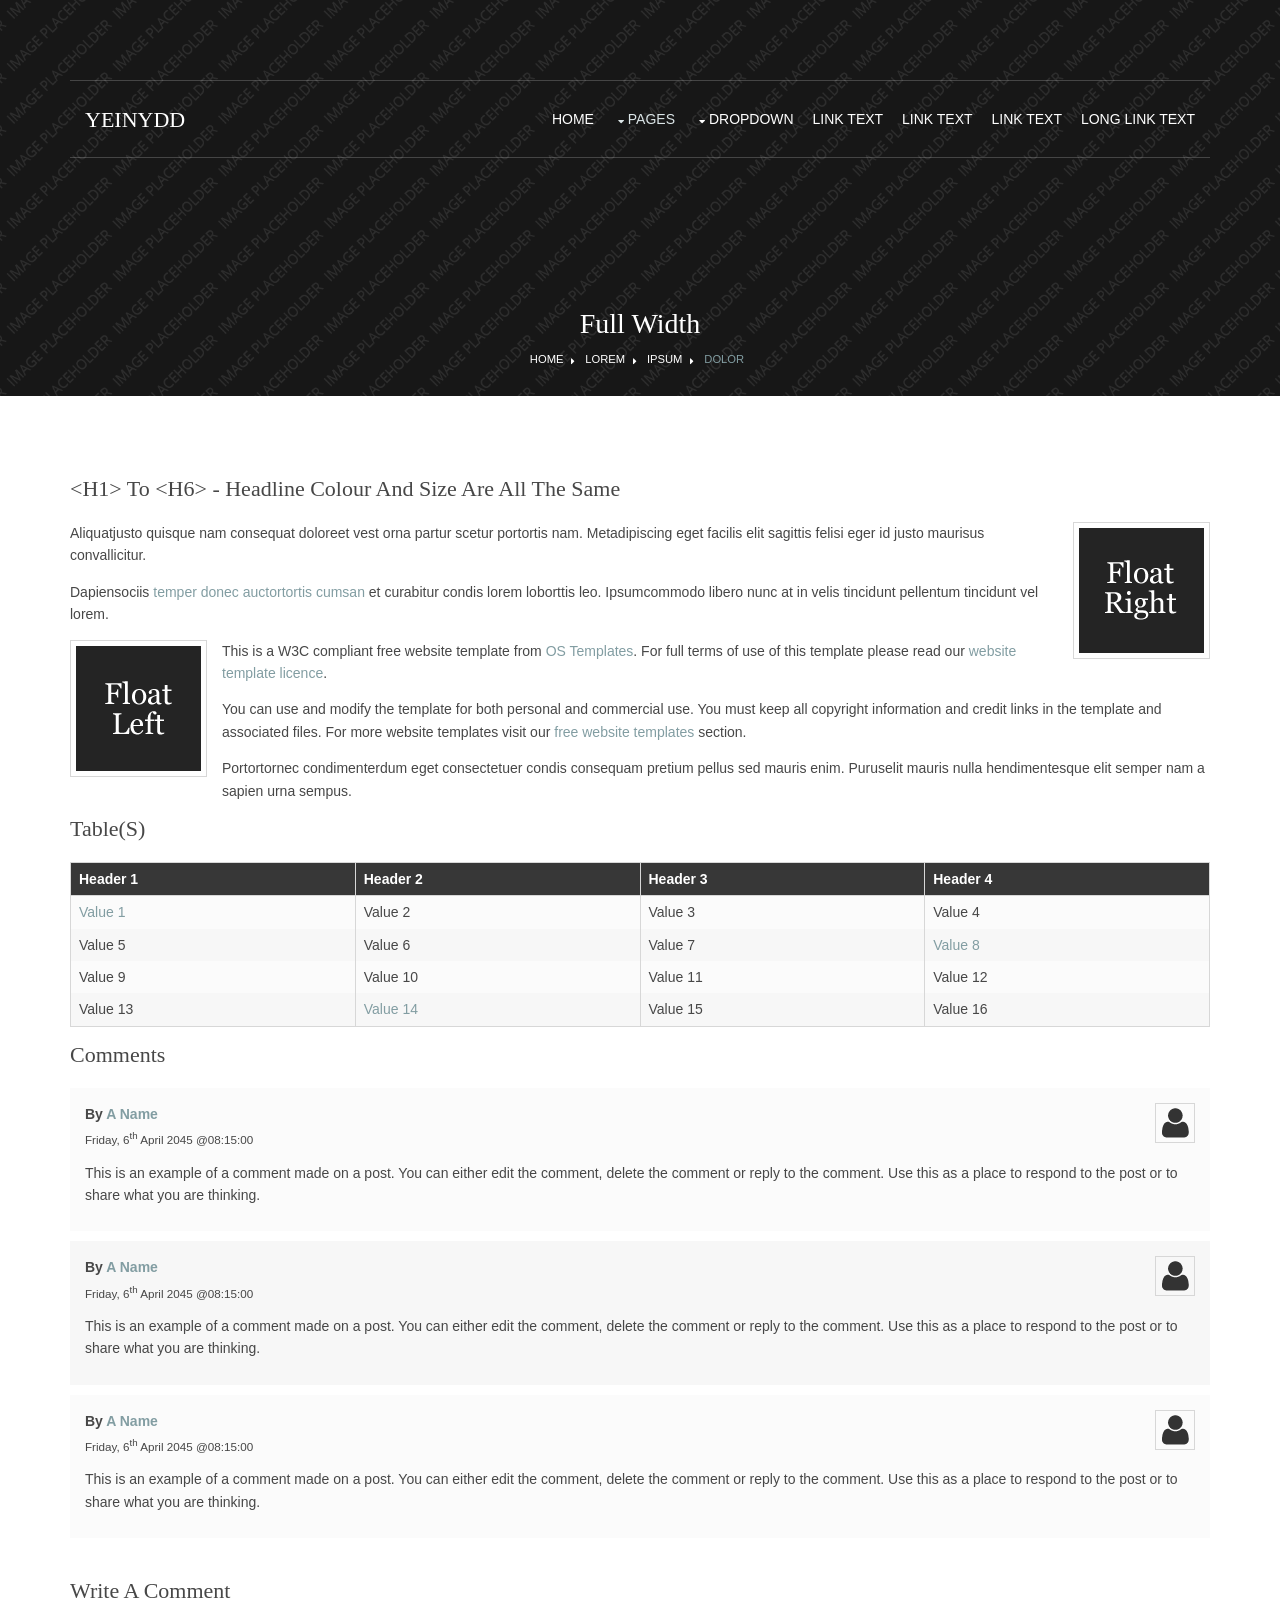
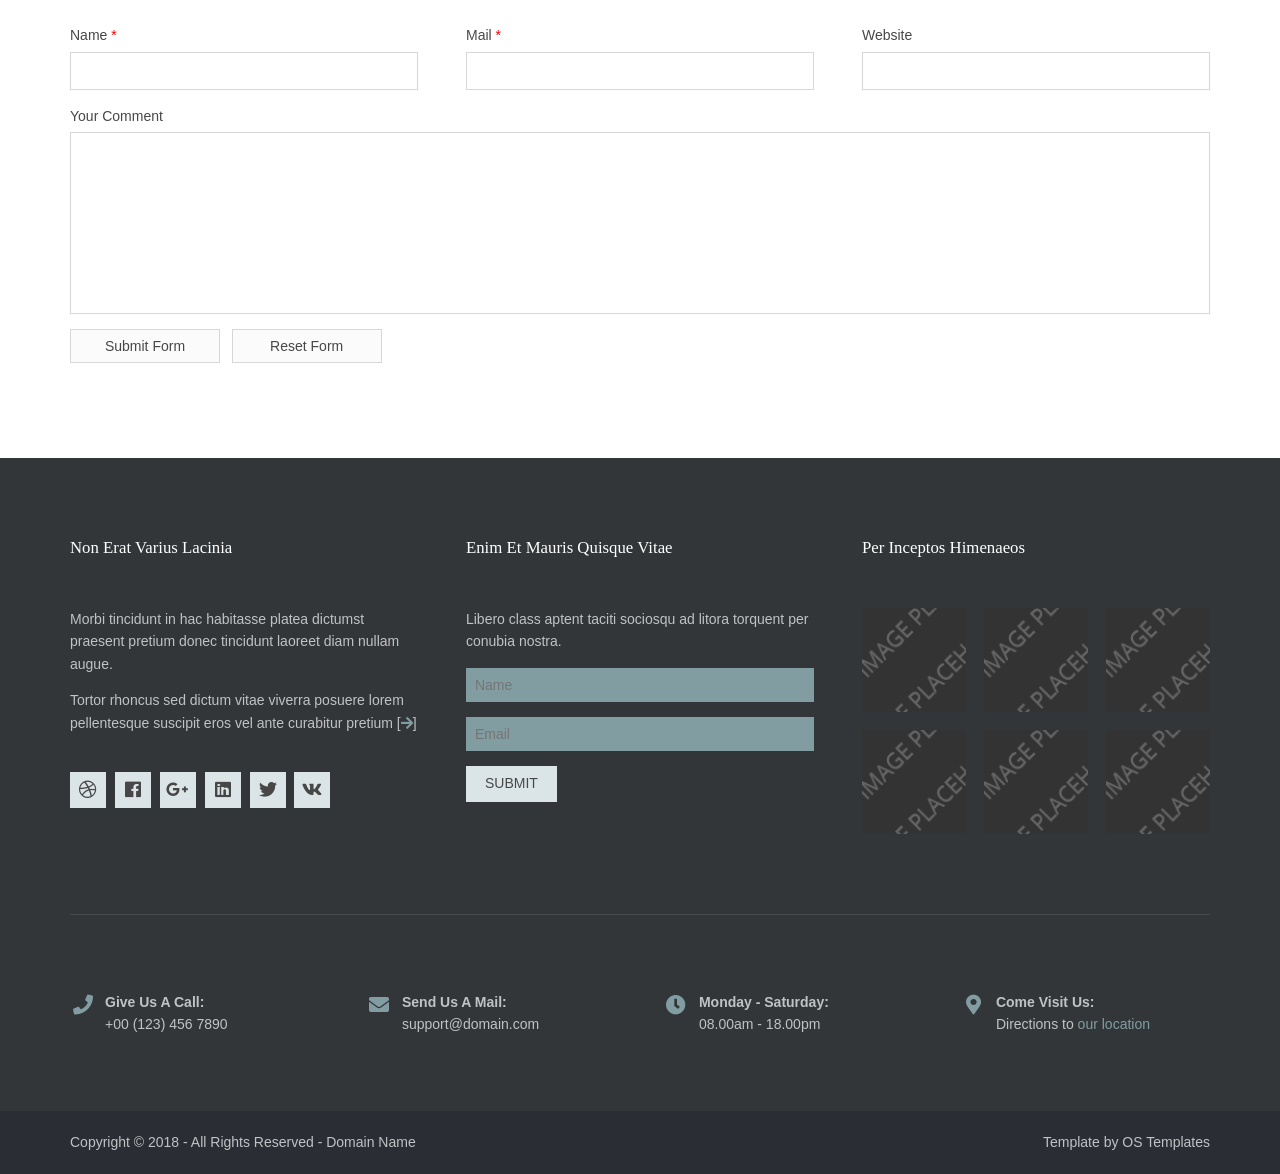
<file: pages/full-width.html>
<!DOCTYPE html>
<!--
Template Name: Yeinydd
Author: <a href="https://www.os-templates.com/">OS Templates</a>
Author URI: https://www.os-templates.com/
Copyright: OS-Templates.com
Licence: Free to use under our free template licence terms
Licence URI: https://www.os-templates.com/template-terms
-->
<html lang="">
<!-- To declare your language - read more here: https://www.w3.org/International/questions/qa-html-language-declarations -->
<head>
<title>Yeinydd | Pages | Full Width</title>
<meta charset="utf-8">
<meta name="viewport" content="width=device-width, initial-scale=1.0, maximum-scale=1.0, user-scalable=no">
<link href="../layout/styles/layout.css" rel="stylesheet" type="text/css" media="all">
</head>
<body id="top">
<!-- ################################################################################################ -->
<!-- ################################################################################################ -->
<!-- ################################################################################################ -->
<!-- Top Background Image Wrapper -->
<div class="bgded overlay" style="background-image:url('../images/demo/backgrounds/01.png');"> 
  <!-- ################################################################################################ -->
  <div class="wrapper row1">
    <header id="header" class="hoc clear"> 
      <!-- ################################################################################################ -->
      <div id="logo" class="fl_left">
        <h1><a href="../index.html">Yeinydd</a></h1>
      </div>
      <!-- ################################################################################################ -->
      <nav id="mainav" class="fl_right">
        <ul class="clear">
          <li><a href="../index.html">Home</a></li>
          <li class="active"><a class="drop" href="#">Pages</a>
            <ul>
              <li><a href="gallery.html">Gallery</a></li>
              <li class="active"><a href="full-width.html">Full Width</a></li>
              <li><a href="sidebar-left.html">Sidebar Left</a></li>
              <li><a href="sidebar-right.html">Sidebar Right</a></li>
              <li><a href="basic-grid.html">Basic Grid</a></li>
              <li><a href="font-icons.html">Font Icons</a></li>
            </ul>
          </li>
          <li><a class="drop" href="#">Dropdown</a>
            <ul>
              <li><a href="#">Level 2</a></li>
              <li><a class="drop" href="#">Level 2 + Drop</a>
                <ul>
                  <li><a href="#">Level 3</a></li>
                  <li><a href="#">Level 3</a></li>
                  <li><a href="#">Level 3</a></li>
                </ul>
              </li>
              <li><a href="#">Level 2</a></li>
            </ul>
          </li>
          <li><a href="#">Link Text</a></li>
          <li><a href="#">Link Text</a></li>
          <li><a href="#">Link Text</a></li>
          <li><a href="#">Long Link Text</a></li>
        </ul>
      </nav>
      <!-- ################################################################################################ -->
    </header>
  </div>
  <!-- ################################################################################################ -->
  <!-- ################################################################################################ -->
  <!-- ################################################################################################ -->
  <div id="breadcrumb" class="hoc clear"> 
    <!-- ################################################################################################ -->
    <h6 class="heading">Full Width</h6>
    <ul>
      <li><a href="#">Home</a></li>
      <li><a href="#">Lorem</a></li>
      <li><a href="#">Ipsum</a></li>
      <li><a href="#">Dolor</a></li>
    </ul>
    <!-- ################################################################################################ -->
  </div>
  <!-- ################################################################################################ -->
</div>
<!-- End Top Background Image Wrapper -->
<!-- ################################################################################################ -->
<!-- ################################################################################################ -->
<!-- ################################################################################################ -->
<div class="wrapper row3">
  <main class="hoc container clear"> 
    <!-- main body -->
    <!-- ################################################################################################ -->
    <div class="content"> 
      <!-- ################################################################################################ -->
      <h1>&lt;h1&gt; to &lt;h6&gt; - Headline Colour and Size Are All The Same</h1>
      <img class="imgr borderedbox inspace-5" src="../images/demo/imgr.gif" alt="">
      <p>Aliquatjusto quisque nam consequat doloreet vest orna partur scetur portortis nam. Metadipiscing eget facilis elit sagittis felisi eger id justo maurisus convallicitur.</p>
      <p>Dapiensociis <a href="#">temper donec auctortortis cumsan</a> et curabitur condis lorem loborttis leo. Ipsumcommodo libero nunc at in velis tincidunt pellentum tincidunt vel lorem.</p>
      <img class="imgl borderedbox inspace-5" src="../images/demo/imgl.gif" alt="">
      <p>This is a W3C compliant free website template from <a href="https://www.os-templates.com/" title="Free Website Templates">OS Templates</a>. For full terms of use of this template please read our <a href="https://www.os-templates.com/template-terms">website template licence</a>.</p>
      <p>You can use and modify the template for both personal and commercial use. You must keep all copyright information and credit links in the template and associated files. For more website templates visit our <a href="https://www.os-templates.com/">free website templates</a> section.</p>
      <p>Portortornec condimenterdum eget consectetuer condis consequam pretium pellus sed mauris enim. Puruselit mauris nulla hendimentesque elit semper nam a sapien urna sempus.</p>
      <h1>Table(s)</h1>
      <div class="scrollable">
        <table>
          <thead>
            <tr>
              <th>Header 1</th>
              <th>Header 2</th>
              <th>Header 3</th>
              <th>Header 4</th>
            </tr>
          </thead>
          <tbody>
            <tr>
              <td><a href="#">Value 1</a></td>
              <td>Value 2</td>
              <td>Value 3</td>
              <td>Value 4</td>
            </tr>
            <tr>
              <td>Value 5</td>
              <td>Value 6</td>
              <td>Value 7</td>
              <td><a href="#">Value 8</a></td>
            </tr>
            <tr>
              <td>Value 9</td>
              <td>Value 10</td>
              <td>Value 11</td>
              <td>Value 12</td>
            </tr>
            <tr>
              <td>Value 13</td>
              <td><a href="#">Value 14</a></td>
              <td>Value 15</td>
              <td>Value 16</td>
            </tr>
          </tbody>
        </table>
      </div>
      <div id="comments">
        <h2>Comments</h2>
        <ul>
          <li>
            <article>
              <header>
                <figure class="avatar"><img src="../images/demo/avatar.png" alt=""></figure>
                <address>
                By <a href="#">A Name</a>
                </address>
                <time datetime="2045-04-06T08:15+00:00">Friday, 6<sup>th</sup> April 2045 @08:15:00</time>
              </header>
              <div class="comcont">
                <p>This is an example of a comment made on a post. You can either edit the comment, delete the comment or reply to the comment. Use this as a place to respond to the post or to share what you are thinking.</p>
              </div>
            </article>
          </li>
          <li>
            <article>
              <header>
                <figure class="avatar"><img src="../images/demo/avatar.png" alt=""></figure>
                <address>
                By <a href="#">A Name</a>
                </address>
                <time datetime="2045-04-06T08:15+00:00">Friday, 6<sup>th</sup> April 2045 @08:15:00</time>
              </header>
              <div class="comcont">
                <p>This is an example of a comment made on a post. You can either edit the comment, delete the comment or reply to the comment. Use this as a place to respond to the post or to share what you are thinking.</p>
              </div>
            </article>
          </li>
          <li>
            <article>
              <header>
                <figure class="avatar"><img src="../images/demo/avatar.png" alt=""></figure>
                <address>
                By <a href="#">A Name</a>
                </address>
                <time datetime="2045-04-06T08:15+00:00">Friday, 6<sup>th</sup> April 2045 @08:15:00</time>
              </header>
              <div class="comcont">
                <p>This is an example of a comment made on a post. You can either edit the comment, delete the comment or reply to the comment. Use this as a place to respond to the post or to share what you are thinking.</p>
              </div>
            </article>
          </li>
        </ul>
        <h2>Write A Comment</h2>
        <form action="#" method="post">
          <div class="one_third first">
            <label for="name">Name <span>*</span></label>
            <input type="text" name="name" id="name" value="" size="22" required>
          </div>
          <div class="one_third">
            <label for="email">Mail <span>*</span></label>
            <input type="email" name="email" id="email" value="" size="22" required>
          </div>
          <div class="one_third">
            <label for="url">Website</label>
            <input type="url" name="url" id="url" value="" size="22">
          </div>
          <div class="block clear">
            <label for="comment">Your Comment</label>
            <textarea name="comment" id="comment" cols="25" rows="10"></textarea>
          </div>
          <div>
            <input type="submit" name="submit" value="Submit Form">
            &nbsp;
            <input type="reset" name="reset" value="Reset Form">
          </div>
        </form>
      </div>
      <!-- ################################################################################################ -->
    </div>
    <!-- ################################################################################################ -->
    <!-- / main body -->
    <div class="clear"></div>
  </main>
</div>
<!-- ################################################################################################ -->
<!-- ################################################################################################ -->
<!-- ################################################################################################ -->
<div class="wrapper row4">
  <footer id="footer" class="hoc clear"> 
    <!-- ################################################################################################ -->
    <div class="group btmspace-80">
      <div class="one_third first">
        <h6 class="heading">Non erat varius lacinia</h6>
        <p>Morbi tincidunt in hac habitasse platea dictumst praesent pretium donec tincidunt laoreet diam nullam augue.</p>
        <p class="btmspace-30">Tortor rhoncus sed dictum vitae viverra posuere lorem pellentesque suscipit eros vel ante curabitur pretium [<a href="#"><i class="fas fa-arrow-right"></i></a>]</p>
        <ul class="faico clear">
          <li><a class="faicon-dribble" href="#"><i class="fab fa-dribbble"></i></a></li>
          <li><a class="faicon-facebook" href="#"><i class="fab fa-facebook"></i></a></li>
          <li><a class="faicon-google-plus" href="#"><i class="fab fa-google-plus-g"></i></a></li>
          <li><a class="faicon-linkedin" href="#"><i class="fab fa-linkedin"></i></a></li>
          <li><a class="faicon-twitter" href="#"><i class="fab fa-twitter"></i></a></li>
          <li><a class="faicon-vk" href="#"><i class="fab fa-vk"></i></a></li>
        </ul>
      </div>
      <div class="one_third">
        <h6 class="heading">Enim et mauris quisque vitae</h6>
        <p class="nospace btmspace-15">Libero class aptent taciti sociosqu ad litora torquent per conubia nostra.</p>
        <form method="post" action="#">
          <fieldset>
            <legend>Newsletter:</legend>
            <input class="btmspace-15" type="text" value="" placeholder="Name">
            <input class="btmspace-15" type="text" value="" placeholder="Email">
            <button type="submit" value="submit">Submit</button>
          </fieldset>
        </form>
      </div>
      <div class="one_third">
        <h6 class="heading">Per inceptos himenaeos</h6>
        <ul class="nospace clear latestimg">
          <li><a class="imgover" href="#"><img src="../images/demo/100x100.png" alt=""></a></li>
          <li><a class="imgover" href="#"><img src="../images/demo/100x100.png" alt=""></a></li>
          <li><a class="imgover" href="#"><img src="../images/demo/100x100.png" alt=""></a></li>
          <li><a class="imgover" href="#"><img src="../images/demo/100x100.png" alt=""></a></li>
          <li><a class="imgover" href="#"><img src="../images/demo/100x100.png" alt=""></a></li>
          <li><a class="imgover" href="#"><img src="../images/demo/100x100.png" alt=""></a></li>
        </ul>
      </div>
    </div>
    <!-- ################################################################################################ -->
    <div id="ctdetails" class="clear">
      <ul class="nospace clear">
        <li class="one_quarter first">
          <div class="block clear"><a href="#"><i class="fas fa-phone"></i></a> <span><strong>Give us a call:</strong> +00 (123) 456 7890</span></div>
        </li>
        <li class="one_quarter">
          <div class="block clear"><a href="#"><i class="fas fa-envelope"></i></a> <span><strong>Send us a mail:</strong> support@domain.com</span></div>
        </li>
        <li class="one_quarter">
          <div class="block clear"><a href="#"><i class="fas fa-clock"></i></a> <span><strong> Monday - Saturday:</strong> 08.00am - 18.00pm</span></div>
        </li>
        <li class="one_quarter">
          <div class="block clear"><a href="#"><i class="fas fa-map-marker-alt"></i></a> <span><strong>Come visit us:</strong> Directions to <a href="#">our location</a></span></div>
        </li>
      </ul>
    </div>
    <!-- ################################################################################################ -->
  </footer>
</div>
<!-- ################################################################################################ -->
<!-- ################################################################################################ -->
<!-- ################################################################################################ -->
<div class="wrapper row5">
  <div id="copyright" class="hoc clear"> 
    <!-- ################################################################################################ -->
    <p class="fl_left">Copyright &copy; 2018 - All Rights Reserved - <a href="#">Domain Name</a></p>
    <p class="fl_right">Template by <a target="_blank" href="https://www.os-templates.com/" title="Free Website Templates">OS Templates</a></p>
    <!-- ################################################################################################ -->
  </div>
</div>
<!-- ################################################################################################ -->
<!-- ################################################################################################ -->
<!-- ################################################################################################ -->
<a id="backtotop" href="#top"><i class="fas fa-chevron-up"></i></a>
<!-- JAVASCRIPTS -->
<script src="../layout/scripts/jquery.min.js"></script>
<script src="../layout/scripts/jquery.backtotop.js"></script>
<script src="../layout/scripts/jquery.mobilemenu.js"></script>
</body>
</html>
</file>
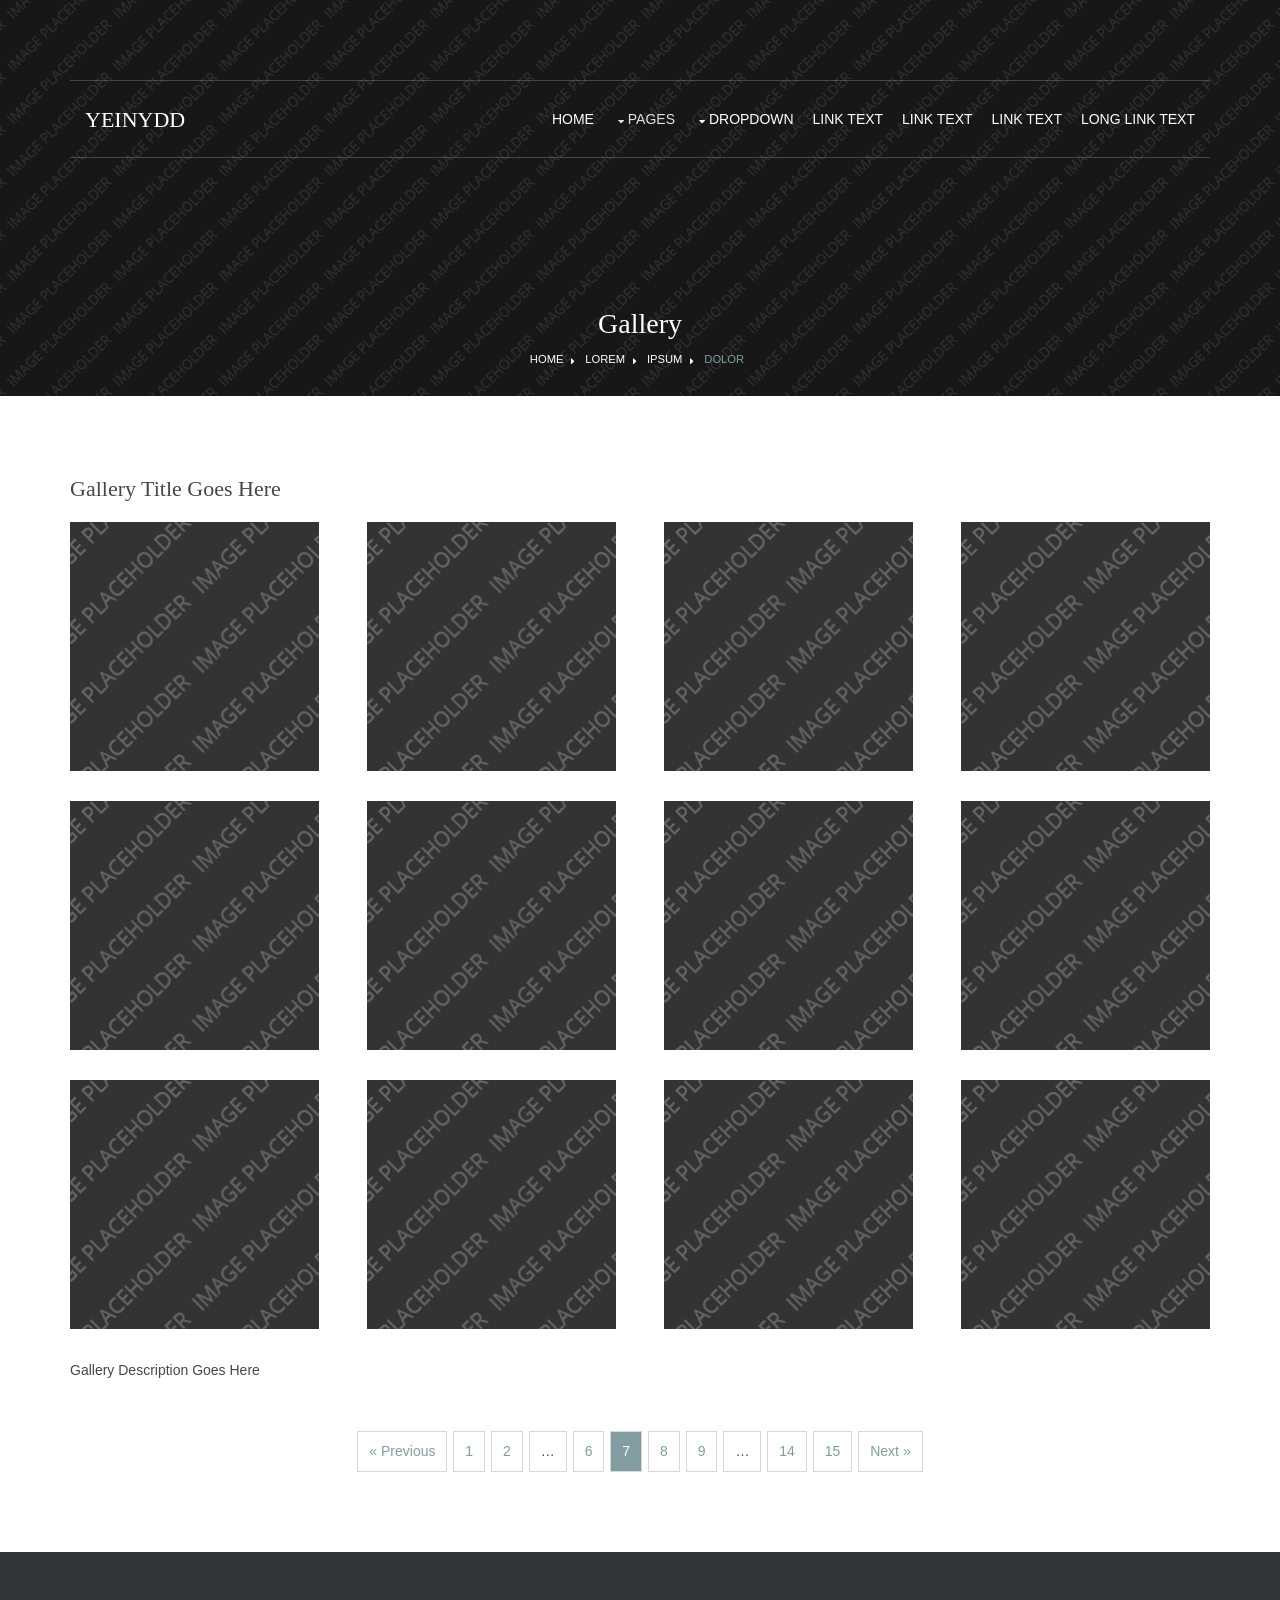
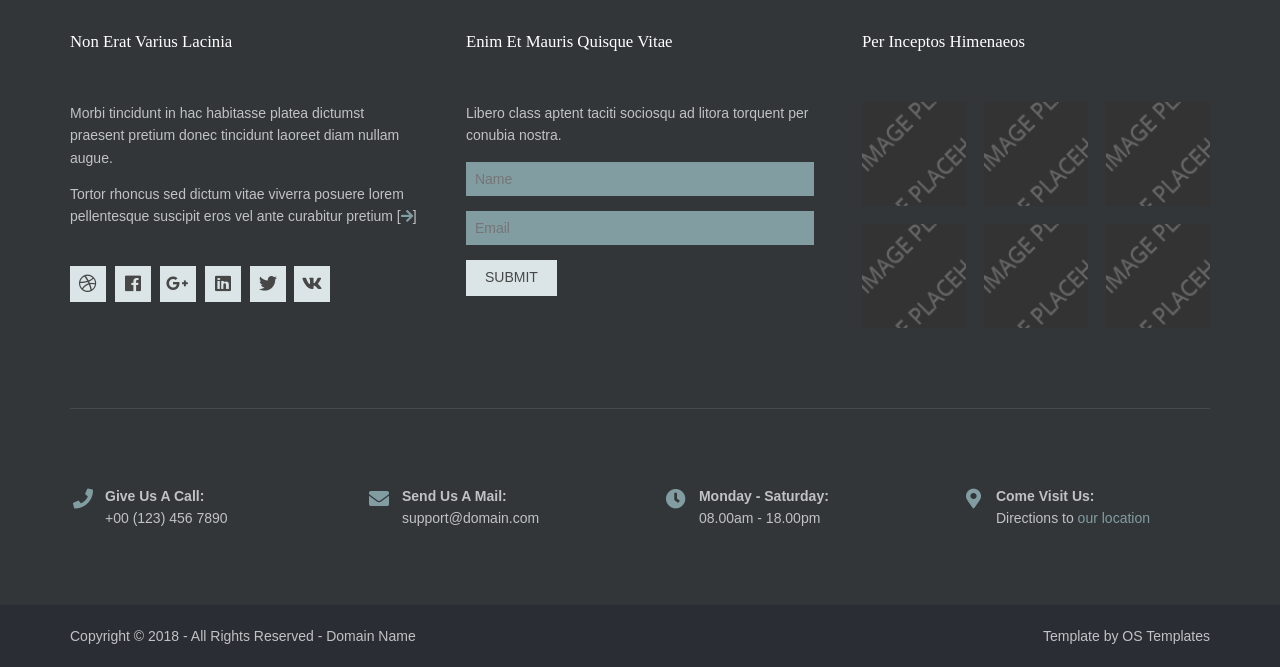
<file: pages/gallery.html>
<!DOCTYPE html>
<!--
Template Name: Yeinydd
Author: <a href="https://www.os-templates.com/">OS Templates</a>
Author URI: https://www.os-templates.com/
Copyright: OS-Templates.com
Licence: Free to use under our free template licence terms
Licence URI: https://www.os-templates.com/template-terms
-->
<html lang="">
<!-- To declare your language - read more here: https://www.w3.org/International/questions/qa-html-language-declarations -->
<head>
<title>Yeinydd | Pages | Gallery</title>
<meta charset="utf-8">
<meta name="viewport" content="width=device-width, initial-scale=1.0, maximum-scale=1.0, user-scalable=no">
<link href="../layout/styles/layout.css" rel="stylesheet" type="text/css" media="all">
</head>
<body id="top">
<!-- ################################################################################################ -->
<!-- ################################################################################################ -->
<!-- ################################################################################################ -->
<!-- Top Background Image Wrapper -->
<div class="bgded overlay" style="background-image:url('../images/demo/backgrounds/01.png');"> 
  <!-- ################################################################################################ -->
  <div class="wrapper row1">
    <header id="header" class="hoc clear"> 
      <!-- ################################################################################################ -->
      <div id="logo" class="fl_left">
        <h1><a href="../index.html">Yeinydd</a></h1>
      </div>
      <!-- ################################################################################################ -->
      <nav id="mainav" class="fl_right">
        <ul class="clear">
          <li><a href="../index.html">Home</a></li>
          <li class="active"><a class="drop" href="#">Pages</a>
            <ul>
              <li class="active"><a href="gallery.html">Gallery</a></li>
              <li><a href="full-width.html">Full Width</a></li>
              <li><a href="sidebar-left.html">Sidebar Left</a></li>
              <li><a href="sidebar-right.html">Sidebar Right</a></li>
              <li><a href="basic-grid.html">Basic Grid</a></li>
              <li><a href="font-icons.html">Font Icons</a></li>
            </ul>
          </li>
          <li><a class="drop" href="#">Dropdown</a>
            <ul>
              <li><a href="#">Level 2</a></li>
              <li><a class="drop" href="#">Level 2 + Drop</a>
                <ul>
                  <li><a href="#">Level 3</a></li>
                  <li><a href="#">Level 3</a></li>
                  <li><a href="#">Level 3</a></li>
                </ul>
              </li>
              <li><a href="#">Level 2</a></li>
            </ul>
          </li>
          <li><a href="#">Link Text</a></li>
          <li><a href="#">Link Text</a></li>
          <li><a href="#">Link Text</a></li>
          <li><a href="#">Long Link Text</a></li>
        </ul>
      </nav>
      <!-- ################################################################################################ -->
    </header>
  </div>
  <!-- ################################################################################################ -->
  <!-- ################################################################################################ -->
  <!-- ################################################################################################ -->
  <div id="breadcrumb" class="hoc clear"> 
    <!-- ################################################################################################ -->
    <h6 class="heading">Gallery</h6>
    <ul>
      <li><a href="#">Home</a></li>
      <li><a href="#">Lorem</a></li>
      <li><a href="#">Ipsum</a></li>
      <li><a href="#">Dolor</a></li>
    </ul>
    <!-- ################################################################################################ -->
  </div>
  <!-- ################################################################################################ -->
</div>
<!-- End Top Background Image Wrapper -->
<!-- ################################################################################################ -->
<!-- ################################################################################################ -->
<!-- ################################################################################################ -->
<div class="wrapper row3">
  <main class="hoc container clear"> 
    <!-- main body -->
    <!-- ################################################################################################ -->
    <div class="content"> 
      <!-- ################################################################################################ -->
      <div id="gallery">
        <figure>
          <header class="heading">Gallery Title Goes Here</header>
          <ul class="nospace clear">
            <li class="one_quarter first"><a href="#"><img src="../images/demo/gallery/01.png" alt=""></a></li>
            <li class="one_quarter"><a href="#"><img src="../images/demo/gallery/01.png" alt=""></a></li>
            <li class="one_quarter"><a href="#"><img src="../images/demo/gallery/01.png" alt=""></a></li>
            <li class="one_quarter"><a href="#"><img src="../images/demo/gallery/01.png" alt=""></a></li>
            <li class="one_quarter first"><a href="#"><img src="../images/demo/gallery/01.png" alt=""></a></li>
            <li class="one_quarter"><a href="#"><img src="../images/demo/gallery/01.png" alt=""></a></li>
            <li class="one_quarter"><a href="#"><img src="../images/demo/gallery/01.png" alt=""></a></li>
            <li class="one_quarter"><a href="#"><img src="../images/demo/gallery/01.png" alt=""></a></li>
            <li class="one_quarter first"><a href="#"><img src="../images/demo/gallery/01.png" alt=""></a></li>
            <li class="one_quarter"><a href="#"><img src="../images/demo/gallery/01.png" alt=""></a></li>
            <li class="one_quarter"><a href="#"><img src="../images/demo/gallery/01.png" alt=""></a></li>
            <li class="one_quarter"><a href="#"><img src="../images/demo/gallery/01.png" alt=""></a></li>
          </ul>
          <figcaption>Gallery Description Goes Here</figcaption>
        </figure>
      </div>
      <!-- ################################################################################################ -->
      <!-- ################################################################################################ -->
      <nav class="pagination">
        <ul>
          <li><a href="#">&laquo; Previous</a></li>
          <li><a href="#">1</a></li>
          <li><a href="#">2</a></li>
          <li><strong>&hellip;</strong></li>
          <li><a href="#">6</a></li>
          <li class="current"><strong>7</strong></li>
          <li><a href="#">8</a></li>
          <li><a href="#">9</a></li>
          <li><strong>&hellip;</strong></li>
          <li><a href="#">14</a></li>
          <li><a href="#">15</a></li>
          <li><a href="#">Next &raquo;</a></li>
        </ul>
      </nav>
      <!-- ################################################################################################ -->
    </div>
    <!-- ################################################################################################ -->
    <!-- / main body -->
    <div class="clear"></div>
  </main>
</div>
<!-- ################################################################################################ -->
<!-- ################################################################################################ -->
<!-- ################################################################################################ -->
<div class="wrapper row4">
  <footer id="footer" class="hoc clear"> 
    <!-- ################################################################################################ -->
    <div class="group btmspace-80">
      <div class="one_third first">
        <h6 class="heading">Non erat varius lacinia</h6>
        <p>Morbi tincidunt in hac habitasse platea dictumst praesent pretium donec tincidunt laoreet diam nullam augue.</p>
        <p class="btmspace-30">Tortor rhoncus sed dictum vitae viverra posuere lorem pellentesque suscipit eros vel ante curabitur pretium [<a href="#"><i class="fas fa-arrow-right"></i></a>]</p>
        <ul class="faico clear">
          <li><a class="faicon-dribble" href="#"><i class="fab fa-dribbble"></i></a></li>
          <li><a class="faicon-facebook" href="#"><i class="fab fa-facebook"></i></a></li>
          <li><a class="faicon-google-plus" href="#"><i class="fab fa-google-plus-g"></i></a></li>
          <li><a class="faicon-linkedin" href="#"><i class="fab fa-linkedin"></i></a></li>
          <li><a class="faicon-twitter" href="#"><i class="fab fa-twitter"></i></a></li>
          <li><a class="faicon-vk" href="#"><i class="fab fa-vk"></i></a></li>
        </ul>
      </div>
      <div class="one_third">
        <h6 class="heading">Enim et mauris quisque vitae</h6>
        <p class="nospace btmspace-15">Libero class aptent taciti sociosqu ad litora torquent per conubia nostra.</p>
        <form method="post" action="#">
          <fieldset>
            <legend>Newsletter:</legend>
            <input class="btmspace-15" type="text" value="" placeholder="Name">
            <input class="btmspace-15" type="text" value="" placeholder="Email">
            <button type="submit" value="submit">Submit</button>
          </fieldset>
        </form>
      </div>
      <div class="one_third">
        <h6 class="heading">Per inceptos himenaeos</h6>
        <ul class="nospace clear latestimg">
          <li><a class="imgover" href="#"><img src="../images/demo/100x100.png" alt=""></a></li>
          <li><a class="imgover" href="#"><img src="../images/demo/100x100.png" alt=""></a></li>
          <li><a class="imgover" href="#"><img src="../images/demo/100x100.png" alt=""></a></li>
          <li><a class="imgover" href="#"><img src="../images/demo/100x100.png" alt=""></a></li>
          <li><a class="imgover" href="#"><img src="../images/demo/100x100.png" alt=""></a></li>
          <li><a class="imgover" href="#"><img src="../images/demo/100x100.png" alt=""></a></li>
        </ul>
      </div>
    </div>
    <!-- ################################################################################################ -->
    <div id="ctdetails" class="clear">
      <ul class="nospace clear">
        <li class="one_quarter first">
          <div class="block clear"><a href="#"><i class="fas fa-phone"></i></a> <span><strong>Give us a call:</strong> +00 (123) 456 7890</span></div>
        </li>
        <li class="one_quarter">
          <div class="block clear"><a href="#"><i class="fas fa-envelope"></i></a> <span><strong>Send us a mail:</strong> support@domain.com</span></div>
        </li>
        <li class="one_quarter">
          <div class="block clear"><a href="#"><i class="fas fa-clock"></i></a> <span><strong> Monday - Saturday:</strong> 08.00am - 18.00pm</span></div>
        </li>
        <li class="one_quarter">
          <div class="block clear"><a href="#"><i class="fas fa-map-marker-alt"></i></a> <span><strong>Come visit us:</strong> Directions to <a href="#">our location</a></span></div>
        </li>
      </ul>
    </div>
    <!-- ################################################################################################ -->
  </footer>
</div>
<!-- ################################################################################################ -->
<!-- ################################################################################################ -->
<!-- ################################################################################################ -->
<div class="wrapper row5">
  <div id="copyright" class="hoc clear"> 
    <!-- ################################################################################################ -->
    <p class="fl_left">Copyright &copy; 2018 - All Rights Reserved - <a href="#">Domain Name</a></p>
    <p class="fl_right">Template by <a target="_blank" href="https://www.os-templates.com/" title="Free Website Templates">OS Templates</a></p>
    <!-- ################################################################################################ -->
  </div>
</div>
<!-- ################################################################################################ -->
<!-- ################################################################################################ -->
<!-- ################################################################################################ -->
<a id="backtotop" href="#top"><i class="fas fa-chevron-up"></i></a>
<!-- JAVASCRIPTS -->
<script src="../layout/scripts/jquery.min.js"></script>
<script src="../layout/scripts/jquery.backtotop.js"></script>
<script src="../layout/scripts/jquery.mobilemenu.js"></script>
</body>
</html>
</file>
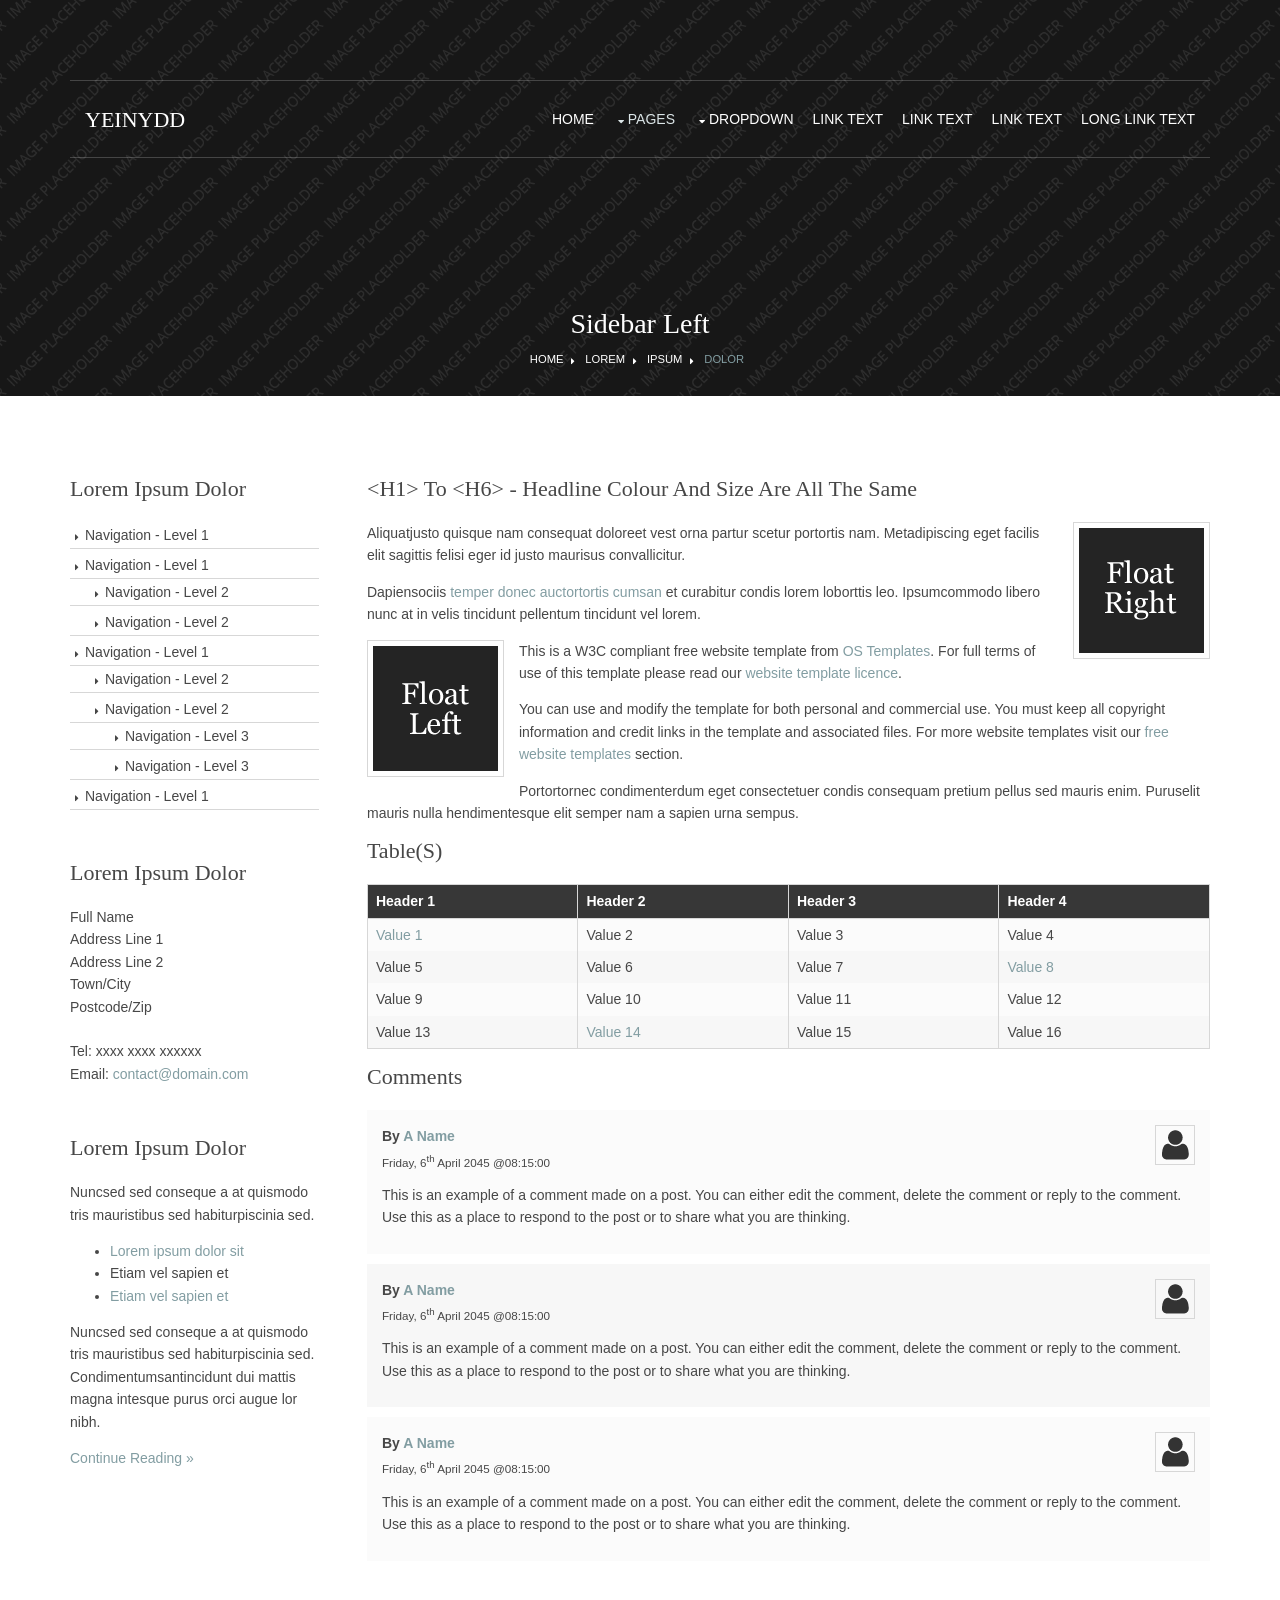
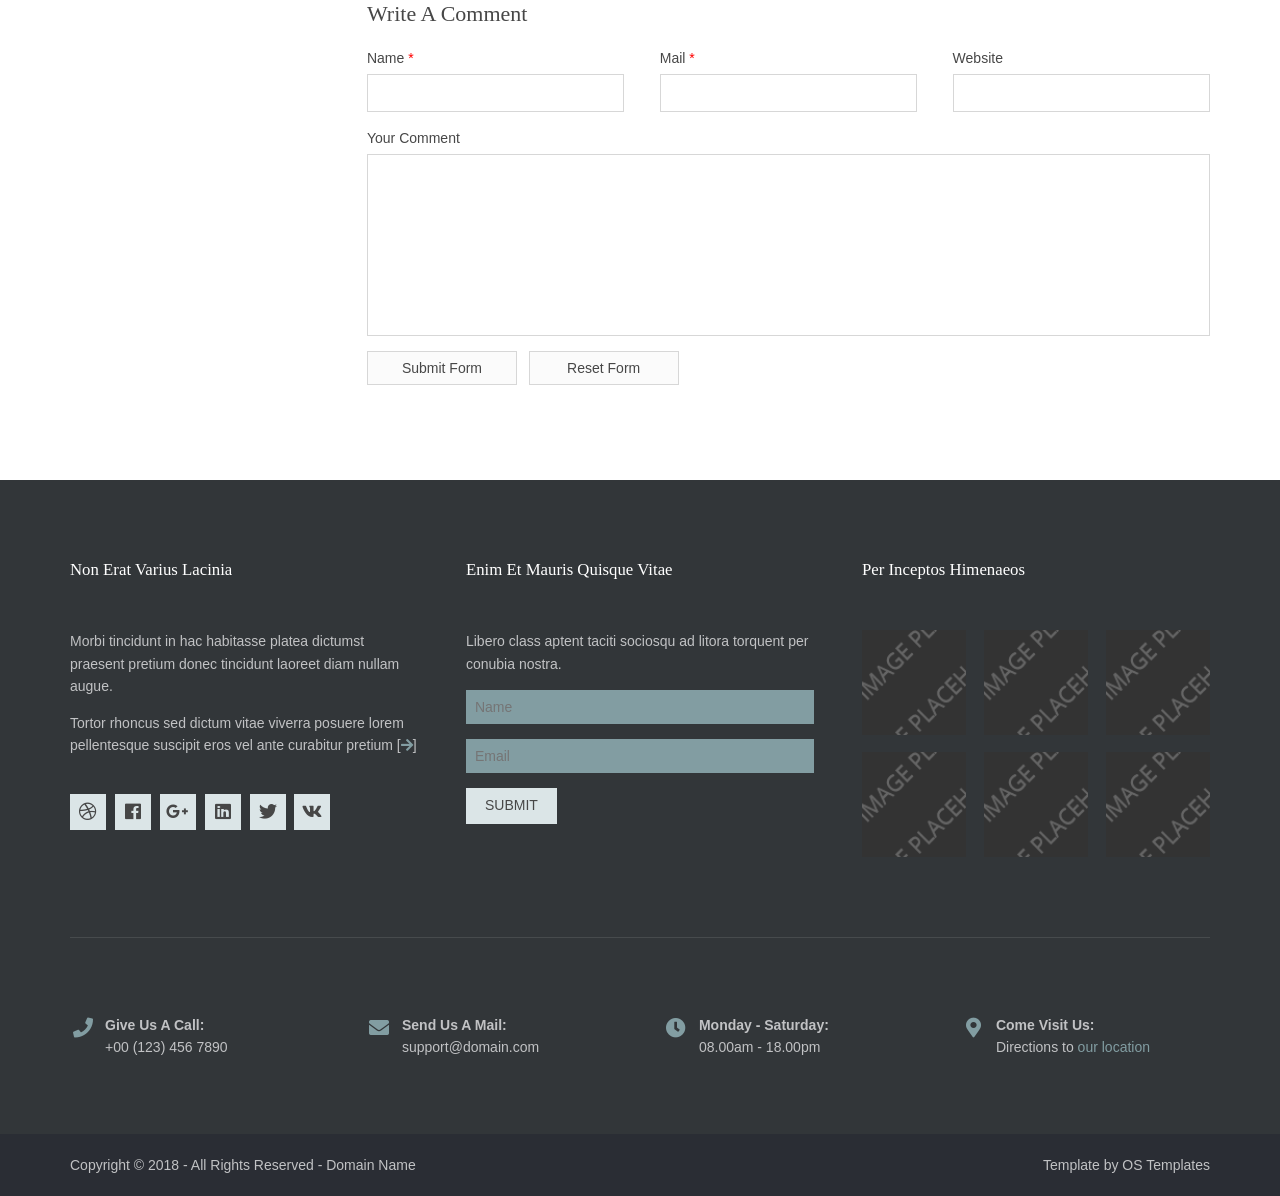
<file: pages/sidebar-left.html>
<!DOCTYPE html>
<!--
Template Name: Yeinydd
Author: <a href="https://www.os-templates.com/">OS Templates</a>
Author URI: https://www.os-templates.com/
Copyright: OS-Templates.com
Licence: Free to use under our free template licence terms
Licence URI: https://www.os-templates.com/template-terms
-->
<html lang="">
<!-- To declare your language - read more here: https://www.w3.org/International/questions/qa-html-language-declarations -->
<head>
<title>Yeinydd | Pages | Sidebar Left</title>
<meta charset="utf-8">
<meta name="viewport" content="width=device-width, initial-scale=1.0, maximum-scale=1.0, user-scalable=no">
<link href="../layout/styles/layout.css" rel="stylesheet" type="text/css" media="all">
</head>
<body id="top">
<!-- ################################################################################################ -->
<!-- ################################################################################################ -->
<!-- ################################################################################################ -->
<!-- Top Background Image Wrapper -->
<div class="bgded overlay" style="background-image:url('../images/demo/backgrounds/01.png');"> 
  <!-- ################################################################################################ -->
  <div class="wrapper row1">
    <header id="header" class="hoc clear"> 
      <!-- ################################################################################################ -->
      <div id="logo" class="fl_left">
        <h1><a href="../index.html">Yeinydd</a></h1>
      </div>
      <!-- ################################################################################################ -->
      <nav id="mainav" class="fl_right">
        <ul class="clear">
          <li><a href="../index.html">Home</a></li>
          <li class="active"><a class="drop" href="#">Pages</a>
            <ul>
              <li><a href="gallery.html">Gallery</a></li>
              <li><a href="full-width.html">Full Width</a></li>
              <li class="active"><a href="sidebar-left.html">Sidebar Left</a></li>
              <li><a href="sidebar-right.html">Sidebar Right</a></li>
              <li><a href="basic-grid.html">Basic Grid</a></li>
              <li><a href="font-icons.html">Font Icons</a></li>
            </ul>
          </li>
          <li><a class="drop" href="#">Dropdown</a>
            <ul>
              <li><a href="#">Level 2</a></li>
              <li><a class="drop" href="#">Level 2 + Drop</a>
                <ul>
                  <li><a href="#">Level 3</a></li>
                  <li><a href="#">Level 3</a></li>
                  <li><a href="#">Level 3</a></li>
                </ul>
              </li>
              <li><a href="#">Level 2</a></li>
            </ul>
          </li>
          <li><a href="#">Link Text</a></li>
          <li><a href="#">Link Text</a></li>
          <li><a href="#">Link Text</a></li>
          <li><a href="#">Long Link Text</a></li>
        </ul>
      </nav>
      <!-- ################################################################################################ -->
    </header>
  </div>
  <!-- ################################################################################################ -->
  <!-- ################################################################################################ -->
  <!-- ################################################################################################ -->
  <div id="breadcrumb" class="hoc clear"> 
    <!-- ################################################################################################ -->
    <h6 class="heading">Sidebar Left</h6>
    <ul>
      <li><a href="#">Home</a></li>
      <li><a href="#">Lorem</a></li>
      <li><a href="#">Ipsum</a></li>
      <li><a href="#">Dolor</a></li>
    </ul>
    <!-- ################################################################################################ -->
  </div>
  <!-- ################################################################################################ -->
</div>
<!-- End Top Background Image Wrapper -->
<!-- ################################################################################################ -->
<!-- ################################################################################################ -->
<!-- ################################################################################################ -->
<div class="wrapper row3">
  <main class="hoc container clear"> 
    <!-- main body -->
    <!-- ################################################################################################ -->
    <div class="sidebar one_quarter first"> 
      <!-- ################################################################################################ -->
      <h6>Lorem ipsum dolor</h6>
      <nav class="sdb_holder">
        <ul>
          <li><a href="#">Navigation - Level 1</a></li>
          <li><a href="#">Navigation - Level 1</a>
            <ul>
              <li><a href="#">Navigation - Level 2</a></li>
              <li><a href="#">Navigation - Level 2</a></li>
            </ul>
          </li>
          <li><a href="#">Navigation - Level 1</a>
            <ul>
              <li><a href="#">Navigation - Level 2</a></li>
              <li><a href="#">Navigation - Level 2</a>
                <ul>
                  <li><a href="#">Navigation - Level 3</a></li>
                  <li><a href="#">Navigation - Level 3</a></li>
                </ul>
              </li>
            </ul>
          </li>
          <li><a href="#">Navigation - Level 1</a></li>
        </ul>
      </nav>
      <div class="sdb_holder">
        <h6>Lorem ipsum dolor</h6>
        <address>
        Full Name<br>
        Address Line 1<br>
        Address Line 2<br>
        Town/City<br>
        Postcode/Zip<br>
        <br>
        Tel: xxxx xxxx xxxxxx<br>
        Email: <a href="#">contact@domain.com</a>
        </address>
      </div>
      <div class="sdb_holder">
        <article>
          <h6>Lorem ipsum dolor</h6>
          <p>Nuncsed sed conseque a at quismodo tris mauristibus sed habiturpiscinia sed.</p>
          <ul>
            <li><a href="#">Lorem ipsum dolor sit</a></li>
            <li>Etiam vel sapien et</li>
            <li><a href="#">Etiam vel sapien et</a></li>
          </ul>
          <p>Nuncsed sed conseque a at quismodo tris mauristibus sed habiturpiscinia sed. Condimentumsantincidunt dui mattis magna intesque purus orci augue lor nibh.</p>
          <p class="more"><a href="#">Continue Reading &raquo;</a></p>
        </article>
      </div>
      <!-- ################################################################################################ -->
    </div>
    <!-- ################################################################################################ -->
    <!-- ################################################################################################ -->
    <div class="content three_quarter"> 
      <!-- ################################################################################################ -->
      <h1>&lt;h1&gt; to &lt;h6&gt; - Headline Colour and Size Are All The Same</h1>
      <img class="imgr borderedbox inspace-5" src="../images/demo/imgr.gif" alt="">
      <p>Aliquatjusto quisque nam consequat doloreet vest orna partur scetur portortis nam. Metadipiscing eget facilis elit sagittis felisi eger id justo maurisus convallicitur.</p>
      <p>Dapiensociis <a href="#">temper donec auctortortis cumsan</a> et curabitur condis lorem loborttis leo. Ipsumcommodo libero nunc at in velis tincidunt pellentum tincidunt vel lorem.</p>
      <img class="imgl borderedbox inspace-5" src="../images/demo/imgl.gif" alt="">
      <p>This is a W3C compliant free website template from <a href="https://www.os-templates.com/" title="Free Website Templates">OS Templates</a>. For full terms of use of this template please read our <a href="https://www.os-templates.com/template-terms">website template licence</a>.</p>
      <p>You can use and modify the template for both personal and commercial use. You must keep all copyright information and credit links in the template and associated files. For more website templates visit our <a href="https://www.os-templates.com/">free website templates</a> section.</p>
      <p>Portortornec condimenterdum eget consectetuer condis consequam pretium pellus sed mauris enim. Puruselit mauris nulla hendimentesque elit semper nam a sapien urna sempus.</p>
      <h1>Table(s)</h1>
      <div class="scrollable">
        <table>
          <thead>
            <tr>
              <th>Header 1</th>
              <th>Header 2</th>
              <th>Header 3</th>
              <th>Header 4</th>
            </tr>
          </thead>
          <tbody>
            <tr>
              <td><a href="#">Value 1</a></td>
              <td>Value 2</td>
              <td>Value 3</td>
              <td>Value 4</td>
            </tr>
            <tr>
              <td>Value 5</td>
              <td>Value 6</td>
              <td>Value 7</td>
              <td><a href="#">Value 8</a></td>
            </tr>
            <tr>
              <td>Value 9</td>
              <td>Value 10</td>
              <td>Value 11</td>
              <td>Value 12</td>
            </tr>
            <tr>
              <td>Value 13</td>
              <td><a href="#">Value 14</a></td>
              <td>Value 15</td>
              <td>Value 16</td>
            </tr>
          </tbody>
        </table>
      </div>
      <div id="comments">
        <h2>Comments</h2>
        <ul>
          <li>
            <article>
              <header>
                <figure class="avatar"><img src="../images/demo/avatar.png" alt=""></figure>
                <address>
                By <a href="#">A Name</a>
                </address>
                <time datetime="2045-04-06T08:15+00:00">Friday, 6<sup>th</sup> April 2045 @08:15:00</time>
              </header>
              <div class="comcont">
                <p>This is an example of a comment made on a post. You can either edit the comment, delete the comment or reply to the comment. Use this as a place to respond to the post or to share what you are thinking.</p>
              </div>
            </article>
          </li>
          <li>
            <article>
              <header>
                <figure class="avatar"><img src="../images/demo/avatar.png" alt=""></figure>
                <address>
                By <a href="#">A Name</a>
                </address>
                <time datetime="2045-04-06T08:15+00:00">Friday, 6<sup>th</sup> April 2045 @08:15:00</time>
              </header>
              <div class="comcont">
                <p>This is an example of a comment made on a post. You can either edit the comment, delete the comment or reply to the comment. Use this as a place to respond to the post or to share what you are thinking.</p>
              </div>
            </article>
          </li>
          <li>
            <article>
              <header>
                <figure class="avatar"><img src="../images/demo/avatar.png" alt=""></figure>
                <address>
                By <a href="#">A Name</a>
                </address>
                <time datetime="2045-04-06T08:15+00:00">Friday, 6<sup>th</sup> April 2045 @08:15:00</time>
              </header>
              <div class="comcont">
                <p>This is an example of a comment made on a post. You can either edit the comment, delete the comment or reply to the comment. Use this as a place to respond to the post or to share what you are thinking.</p>
              </div>
            </article>
          </li>
        </ul>
        <h2>Write A Comment</h2>
        <form action="#" method="post">
          <div class="one_third first">
            <label for="name">Name <span>*</span></label>
            <input type="text" name="name" id="name" value="" size="22" required>
          </div>
          <div class="one_third">
            <label for="email">Mail <span>*</span></label>
            <input type="email" name="email" id="email" value="" size="22" required>
          </div>
          <div class="one_third">
            <label for="url">Website</label>
            <input type="url" name="url" id="url" value="" size="22">
          </div>
          <div class="block clear">
            <label for="comment">Your Comment</label>
            <textarea name="comment" id="comment" cols="25" rows="10"></textarea>
          </div>
          <div>
            <input type="submit" name="submit" value="Submit Form">
            &nbsp;
            <input type="reset" name="reset" value="Reset Form">
          </div>
        </form>
      </div>
      <!-- ################################################################################################ -->
    </div>
    <!-- ################################################################################################ -->
    <!-- / main body -->
    <div class="clear"></div>
  </main>
</div>
<!-- ################################################################################################ -->
<!-- ################################################################################################ -->
<!-- ################################################################################################ -->
<div class="wrapper row4">
  <footer id="footer" class="hoc clear"> 
    <!-- ################################################################################################ -->
    <div class="group btmspace-80">
      <div class="one_third first">
        <h6 class="heading">Non erat varius lacinia</h6>
        <p>Morbi tincidunt in hac habitasse platea dictumst praesent pretium donec tincidunt laoreet diam nullam augue.</p>
        <p class="btmspace-30">Tortor rhoncus sed dictum vitae viverra posuere lorem pellentesque suscipit eros vel ante curabitur pretium [<a href="#"><i class="fas fa-arrow-right"></i></a>]</p>
        <ul class="faico clear">
          <li><a class="faicon-dribble" href="#"><i class="fab fa-dribbble"></i></a></li>
          <li><a class="faicon-facebook" href="#"><i class="fab fa-facebook"></i></a></li>
          <li><a class="faicon-google-plus" href="#"><i class="fab fa-google-plus-g"></i></a></li>
          <li><a class="faicon-linkedin" href="#"><i class="fab fa-linkedin"></i></a></li>
          <li><a class="faicon-twitter" href="#"><i class="fab fa-twitter"></i></a></li>
          <li><a class="faicon-vk" href="#"><i class="fab fa-vk"></i></a></li>
        </ul>
      </div>
      <div class="one_third">
        <h6 class="heading">Enim et mauris quisque vitae</h6>
        <p class="nospace btmspace-15">Libero class aptent taciti sociosqu ad litora torquent per conubia nostra.</p>
        <form method="post" action="#">
          <fieldset>
            <legend>Newsletter:</legend>
            <input class="btmspace-15" type="text" value="" placeholder="Name">
            <input class="btmspace-15" type="text" value="" placeholder="Email">
            <button type="submit" value="submit">Submit</button>
          </fieldset>
        </form>
      </div>
      <div class="one_third">
        <h6 class="heading">Per inceptos himenaeos</h6>
        <ul class="nospace clear latestimg">
          <li><a class="imgover" href="#"><img src="../images/demo/100x100.png" alt=""></a></li>
          <li><a class="imgover" href="#"><img src="../images/demo/100x100.png" alt=""></a></li>
          <li><a class="imgover" href="#"><img src="../images/demo/100x100.png" alt=""></a></li>
          <li><a class="imgover" href="#"><img src="../images/demo/100x100.png" alt=""></a></li>
          <li><a class="imgover" href="#"><img src="../images/demo/100x100.png" alt=""></a></li>
          <li><a class="imgover" href="#"><img src="../images/demo/100x100.png" alt=""></a></li>
        </ul>
      </div>
    </div>
    <!-- ################################################################################################ -->
    <div id="ctdetails" class="clear">
      <ul class="nospace clear">
        <li class="one_quarter first">
          <div class="block clear"><a href="#"><i class="fas fa-phone"></i></a> <span><strong>Give us a call:</strong> +00 (123) 456 7890</span></div>
        </li>
        <li class="one_quarter">
          <div class="block clear"><a href="#"><i class="fas fa-envelope"></i></a> <span><strong>Send us a mail:</strong> support@domain.com</span></div>
        </li>
        <li class="one_quarter">
          <div class="block clear"><a href="#"><i class="fas fa-clock"></i></a> <span><strong> Monday - Saturday:</strong> 08.00am - 18.00pm</span></div>
        </li>
        <li class="one_quarter">
          <div class="block clear"><a href="#"><i class="fas fa-map-marker-alt"></i></a> <span><strong>Come visit us:</strong> Directions to <a href="#">our location</a></span></div>
        </li>
      </ul>
    </div>
    <!-- ################################################################################################ -->
  </footer>
</div>
<!-- ################################################################################################ -->
<!-- ################################################################################################ -->
<!-- ################################################################################################ -->
<div class="wrapper row5">
  <div id="copyright" class="hoc clear"> 
    <!-- ################################################################################################ -->
    <p class="fl_left">Copyright &copy; 2018 - All Rights Reserved - <a href="#">Domain Name</a></p>
    <p class="fl_right">Template by <a target="_blank" href="https://www.os-templates.com/" title="Free Website Templates">OS Templates</a></p>
    <!-- ################################################################################################ -->
  </div>
</div>
<!-- ################################################################################################ -->
<!-- ################################################################################################ -->
<!-- ################################################################################################ -->
<a id="backtotop" href="#top"><i class="fas fa-chevron-up"></i></a>
<!-- JAVASCRIPTS -->
<script src="../layout/scripts/jquery.min.js"></script>
<script src="../layout/scripts/jquery.backtotop.js"></script>
<script src="../layout/scripts/jquery.mobilemenu.js"></script>
</body>
</html>
</file>
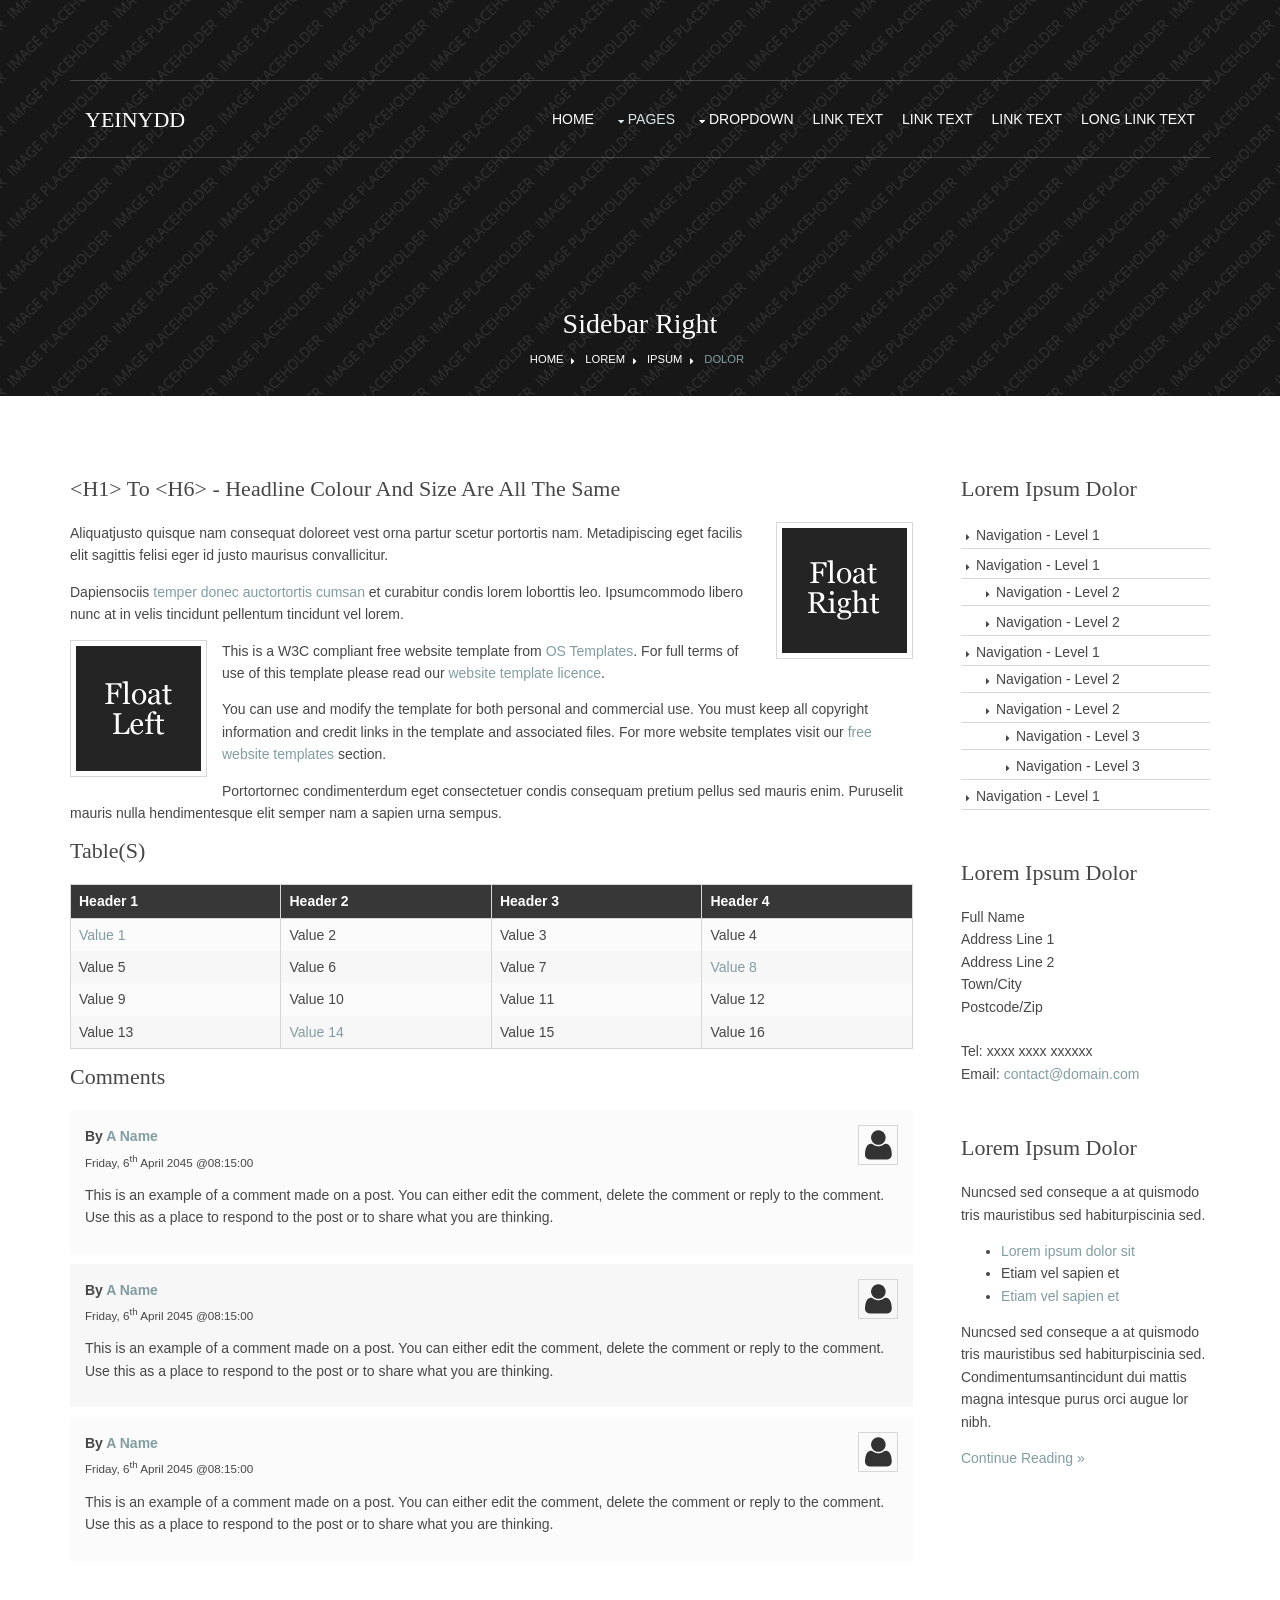
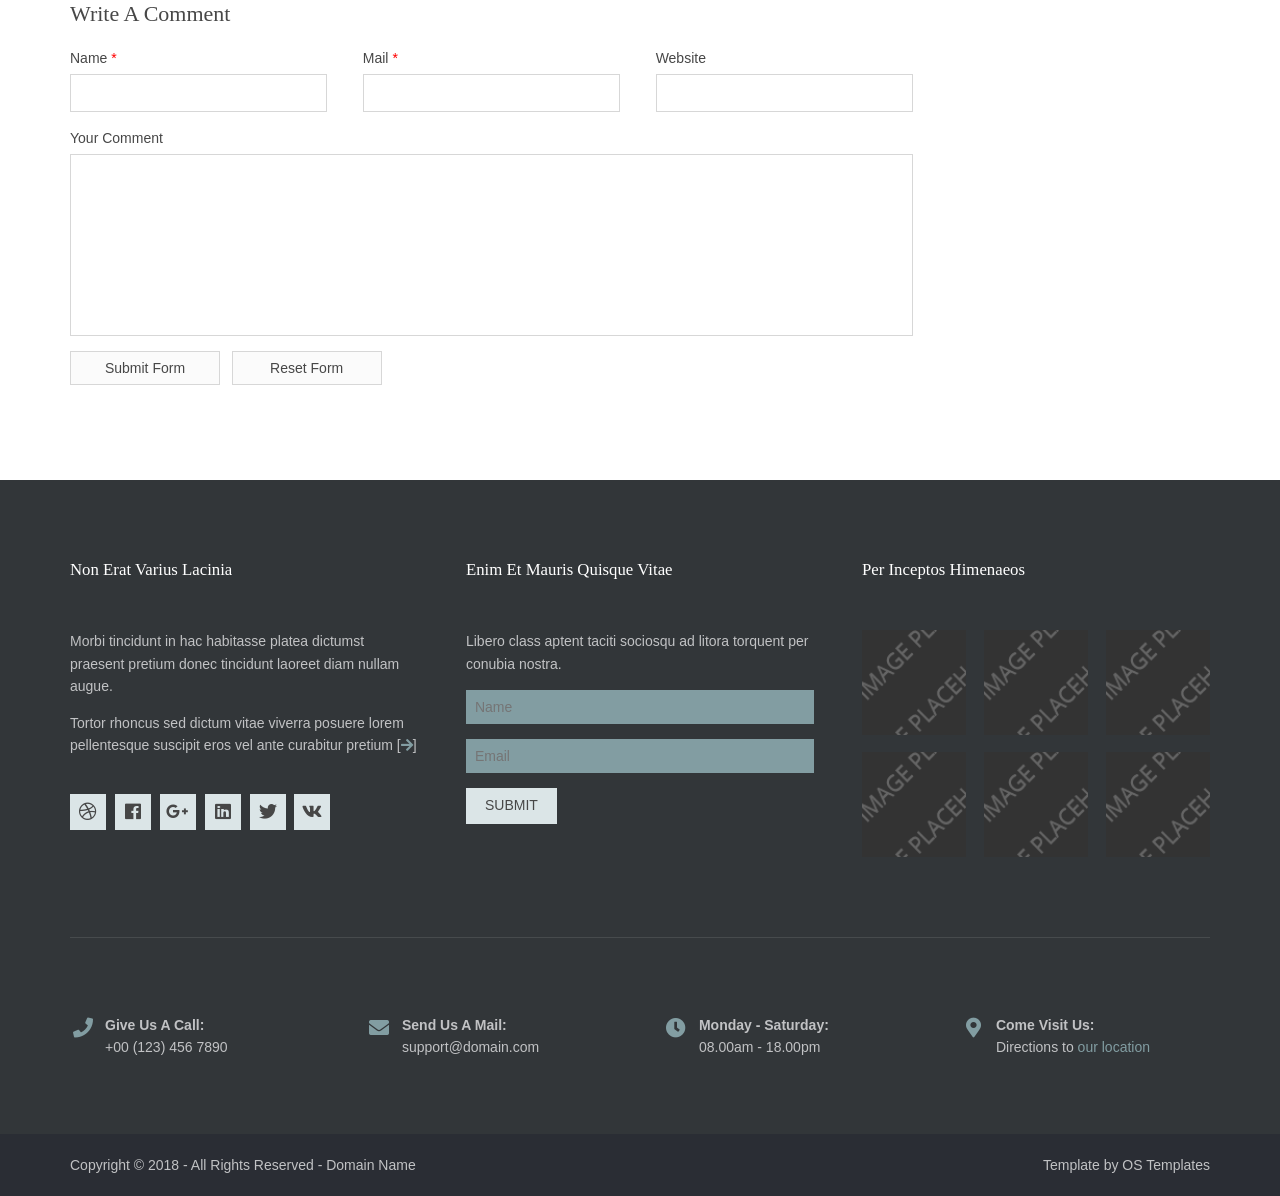
<file: pages/sidebar-right.html>
<!DOCTYPE html>
<!--
Template Name: Yeinydd
Author: <a href="https://www.os-templates.com/">OS Templates</a>
Author URI: https://www.os-templates.com/
Copyright: OS-Templates.com
Licence: Free to use under our free template licence terms
Licence URI: https://www.os-templates.com/template-terms
-->
<html lang="">
<!-- To declare your language - read more here: https://www.w3.org/International/questions/qa-html-language-declarations -->
<head>
<title>Yeinydd | Pages | Sidebar Right</title>
<meta charset="utf-8">
<meta name="viewport" content="width=device-width, initial-scale=1.0, maximum-scale=1.0, user-scalable=no">
<link href="../layout/styles/layout.css" rel="stylesheet" type="text/css" media="all">
</head>
<body id="top">
<!-- ################################################################################################ -->
<!-- ################################################################################################ -->
<!-- ################################################################################################ -->
<!-- Top Background Image Wrapper -->
<div class="bgded overlay" style="background-image:url('../images/demo/backgrounds/01.png');"> 
  <!-- ################################################################################################ -->
  <div class="wrapper row1">
    <header id="header" class="hoc clear"> 
      <!-- ################################################################################################ -->
      <div id="logo" class="fl_left">
        <h1><a href="../index.html">Yeinydd</a></h1>
      </div>
      <!-- ################################################################################################ -->
      <nav id="mainav" class="fl_right">
        <ul class="clear">
          <li><a href="../index.html">Home</a></li>
          <li class="active"><a class="drop" href="#">Pages</a>
            <ul>
              <li><a href="gallery.html">Gallery</a></li>
              <li><a href="full-width.html">Full Width</a></li>
              <li><a href="sidebar-left.html">Sidebar Left</a></li>
              <li class="active"><a href="sidebar-right.html">Sidebar Right</a></li>
              <li><a href="basic-grid.html">Basic Grid</a></li>
              <li><a href="font-icons.html">Font Icons</a></li>
            </ul>
          </li>
          <li><a class="drop" href="#">Dropdown</a>
            <ul>
              <li><a href="#">Level 2</a></li>
              <li><a class="drop" href="#">Level 2 + Drop</a>
                <ul>
                  <li><a href="#">Level 3</a></li>
                  <li><a href="#">Level 3</a></li>
                  <li><a href="#">Level 3</a></li>
                </ul>
              </li>
              <li><a href="#">Level 2</a></li>
            </ul>
          </li>
          <li><a href="#">Link Text</a></li>
          <li><a href="#">Link Text</a></li>
          <li><a href="#">Link Text</a></li>
          <li><a href="#">Long Link Text</a></li>
        </ul>
      </nav>
      <!-- ################################################################################################ -->
    </header>
  </div>
  <!-- ################################################################################################ -->
  <!-- ################################################################################################ -->
  <!-- ################################################################################################ -->
  <div id="breadcrumb" class="hoc clear"> 
    <!-- ################################################################################################ -->
    <h6 class="heading">Sidebar Right</h6>
    <ul>
      <li><a href="#">Home</a></li>
      <li><a href="#">Lorem</a></li>
      <li><a href="#">Ipsum</a></li>
      <li><a href="#">Dolor</a></li>
    </ul>
    <!-- ################################################################################################ -->
  </div>
  <!-- ################################################################################################ -->
</div>
<!-- End Top Background Image Wrapper -->
<!-- ################################################################################################ -->
<!-- ################################################################################################ -->
<!-- ################################################################################################ -->
<div class="wrapper row3">
  <main class="hoc container clear"> 
    <!-- main body -->
    <!-- ################################################################################################ -->
    <div class="content three_quarter first"> 
      <!-- ################################################################################################ -->
      <h1>&lt;h1&gt; to &lt;h6&gt; - Headline Colour and Size Are All The Same</h1>
      <img class="imgr borderedbox inspace-5" src="../images/demo/imgr.gif" alt="">
      <p>Aliquatjusto quisque nam consequat doloreet vest orna partur scetur portortis nam. Metadipiscing eget facilis elit sagittis felisi eger id justo maurisus convallicitur.</p>
      <p>Dapiensociis <a href="#">temper donec auctortortis cumsan</a> et curabitur condis lorem loborttis leo. Ipsumcommodo libero nunc at in velis tincidunt pellentum tincidunt vel lorem.</p>
      <img class="imgl borderedbox inspace-5" src="../images/demo/imgl.gif" alt="">
      <p>This is a W3C compliant free website template from <a href="https://www.os-templates.com/" title="Free Website Templates">OS Templates</a>. For full terms of use of this template please read our <a href="https://www.os-templates.com/template-terms">website template licence</a>.</p>
      <p>You can use and modify the template for both personal and commercial use. You must keep all copyright information and credit links in the template and associated files. For more website templates visit our <a href="https://www.os-templates.com/">free website templates</a> section.</p>
      <p>Portortornec condimenterdum eget consectetuer condis consequam pretium pellus sed mauris enim. Puruselit mauris nulla hendimentesque elit semper nam a sapien urna sempus.</p>
      <h1>Table(s)</h1>
      <div class="scrollable">
        <table>
          <thead>
            <tr>
              <th>Header 1</th>
              <th>Header 2</th>
              <th>Header 3</th>
              <th>Header 4</th>
            </tr>
          </thead>
          <tbody>
            <tr>
              <td><a href="#">Value 1</a></td>
              <td>Value 2</td>
              <td>Value 3</td>
              <td>Value 4</td>
            </tr>
            <tr>
              <td>Value 5</td>
              <td>Value 6</td>
              <td>Value 7</td>
              <td><a href="#">Value 8</a></td>
            </tr>
            <tr>
              <td>Value 9</td>
              <td>Value 10</td>
              <td>Value 11</td>
              <td>Value 12</td>
            </tr>
            <tr>
              <td>Value 13</td>
              <td><a href="#">Value 14</a></td>
              <td>Value 15</td>
              <td>Value 16</td>
            </tr>
          </tbody>
        </table>
      </div>
      <div id="comments">
        <h2>Comments</h2>
        <ul>
          <li>
            <article>
              <header>
                <figure class="avatar"><img src="../images/demo/avatar.png" alt=""></figure>
                <address>
                By <a href="#">A Name</a>
                </address>
                <time datetime="2045-04-06T08:15+00:00">Friday, 6<sup>th</sup> April 2045 @08:15:00</time>
              </header>
              <div class="comcont">
                <p>This is an example of a comment made on a post. You can either edit the comment, delete the comment or reply to the comment. Use this as a place to respond to the post or to share what you are thinking.</p>
              </div>
            </article>
          </li>
          <li>
            <article>
              <header>
                <figure class="avatar"><img src="../images/demo/avatar.png" alt=""></figure>
                <address>
                By <a href="#">A Name</a>
                </address>
                <time datetime="2045-04-06T08:15+00:00">Friday, 6<sup>th</sup> April 2045 @08:15:00</time>
              </header>
              <div class="comcont">
                <p>This is an example of a comment made on a post. You can either edit the comment, delete the comment or reply to the comment. Use this as a place to respond to the post or to share what you are thinking.</p>
              </div>
            </article>
          </li>
          <li>
            <article>
              <header>
                <figure class="avatar"><img src="../images/demo/avatar.png" alt=""></figure>
                <address>
                By <a href="#">A Name</a>
                </address>
                <time datetime="2045-04-06T08:15+00:00">Friday, 6<sup>th</sup> April 2045 @08:15:00</time>
              </header>
              <div class="comcont">
                <p>This is an example of a comment made on a post. You can either edit the comment, delete the comment or reply to the comment. Use this as a place to respond to the post or to share what you are thinking.</p>
              </div>
            </article>
          </li>
        </ul>
        <h2>Write A Comment</h2>
        <form action="#" method="post">
          <div class="one_third first">
            <label for="name">Name <span>*</span></label>
            <input type="text" name="name" id="name" value="" size="22" required>
          </div>
          <div class="one_third">
            <label for="email">Mail <span>*</span></label>
            <input type="email" name="email" id="email" value="" size="22" required>
          </div>
          <div class="one_third">
            <label for="url">Website</label>
            <input type="url" name="url" id="url" value="" size="22">
          </div>
          <div class="block clear">
            <label for="comment">Your Comment</label>
            <textarea name="comment" id="comment" cols="25" rows="10"></textarea>
          </div>
          <div>
            <input type="submit" name="submit" value="Submit Form">
            &nbsp;
            <input type="reset" name="reset" value="Reset Form">
          </div>
        </form>
      </div>
      <!-- ################################################################################################ -->
    </div>
    <!-- ################################################################################################ -->
    <!-- ################################################################################################ -->
    <div class="sidebar one_quarter"> 
      <!-- ################################################################################################ -->
      <h6>Lorem ipsum dolor</h6>
      <nav class="sdb_holder">
        <ul>
          <li><a href="#">Navigation - Level 1</a></li>
          <li><a href="#">Navigation - Level 1</a>
            <ul>
              <li><a href="#">Navigation - Level 2</a></li>
              <li><a href="#">Navigation - Level 2</a></li>
            </ul>
          </li>
          <li><a href="#">Navigation - Level 1</a>
            <ul>
              <li><a href="#">Navigation - Level 2</a></li>
              <li><a href="#">Navigation - Level 2</a>
                <ul>
                  <li><a href="#">Navigation - Level 3</a></li>
                  <li><a href="#">Navigation - Level 3</a></li>
                </ul>
              </li>
            </ul>
          </li>
          <li><a href="#">Navigation - Level 1</a></li>
        </ul>
      </nav>
      <div class="sdb_holder">
        <h6>Lorem ipsum dolor</h6>
        <address>
        Full Name<br>
        Address Line 1<br>
        Address Line 2<br>
        Town/City<br>
        Postcode/Zip<br>
        <br>
        Tel: xxxx xxxx xxxxxx<br>
        Email: <a href="#">contact@domain.com</a>
        </address>
      </div>
      <div class="sdb_holder">
        <article>
          <h6>Lorem ipsum dolor</h6>
          <p>Nuncsed sed conseque a at quismodo tris mauristibus sed habiturpiscinia sed.</p>
          <ul>
            <li><a href="#">Lorem ipsum dolor sit</a></li>
            <li>Etiam vel sapien et</li>
            <li><a href="#">Etiam vel sapien et</a></li>
          </ul>
          <p>Nuncsed sed conseque a at quismodo tris mauristibus sed habiturpiscinia sed. Condimentumsantincidunt dui mattis magna intesque purus orci augue lor nibh.</p>
          <p class="more"><a href="#">Continue Reading &raquo;</a></p>
        </article>
      </div>
      <!-- ################################################################################################ -->
    </div>
    <!-- ################################################################################################ -->
    <!-- / main body -->
    <div class="clear"></div>
  </main>
</div>
<!-- ################################################################################################ -->
<!-- ################################################################################################ -->
<!-- ################################################################################################ -->
<div class="wrapper row4">
  <footer id="footer" class="hoc clear"> 
    <!-- ################################################################################################ -->
    <div class="group btmspace-80">
      <div class="one_third first">
        <h6 class="heading">Non erat varius lacinia</h6>
        <p>Morbi tincidunt in hac habitasse platea dictumst praesent pretium donec tincidunt laoreet diam nullam augue.</p>
        <p class="btmspace-30">Tortor rhoncus sed dictum vitae viverra posuere lorem pellentesque suscipit eros vel ante curabitur pretium [<a href="#"><i class="fas fa-arrow-right"></i></a>]</p>
        <ul class="faico clear">
          <li><a class="faicon-dribble" href="#"><i class="fab fa-dribbble"></i></a></li>
          <li><a class="faicon-facebook" href="#"><i class="fab fa-facebook"></i></a></li>
          <li><a class="faicon-google-plus" href="#"><i class="fab fa-google-plus-g"></i></a></li>
          <li><a class="faicon-linkedin" href="#"><i class="fab fa-linkedin"></i></a></li>
          <li><a class="faicon-twitter" href="#"><i class="fab fa-twitter"></i></a></li>
          <li><a class="faicon-vk" href="#"><i class="fab fa-vk"></i></a></li>
        </ul>
      </div>
      <div class="one_third">
        <h6 class="heading">Enim et mauris quisque vitae</h6>
        <p class="nospace btmspace-15">Libero class aptent taciti sociosqu ad litora torquent per conubia nostra.</p>
        <form method="post" action="#">
          <fieldset>
            <legend>Newsletter:</legend>
            <input class="btmspace-15" type="text" value="" placeholder="Name">
            <input class="btmspace-15" type="text" value="" placeholder="Email">
            <button type="submit" value="submit">Submit</button>
          </fieldset>
        </form>
      </div>
      <div class="one_third">
        <h6 class="heading">Per inceptos himenaeos</h6>
        <ul class="nospace clear latestimg">
          <li><a class="imgover" href="#"><img src="../images/demo/100x100.png" alt=""></a></li>
          <li><a class="imgover" href="#"><img src="../images/demo/100x100.png" alt=""></a></li>
          <li><a class="imgover" href="#"><img src="../images/demo/100x100.png" alt=""></a></li>
          <li><a class="imgover" href="#"><img src="../images/demo/100x100.png" alt=""></a></li>
          <li><a class="imgover" href="#"><img src="../images/demo/100x100.png" alt=""></a></li>
          <li><a class="imgover" href="#"><img src="../images/demo/100x100.png" alt=""></a></li>
        </ul>
      </div>
    </div>
    <!-- ################################################################################################ -->
    <div id="ctdetails" class="clear">
      <ul class="nospace clear">
        <li class="one_quarter first">
          <div class="block clear"><a href="#"><i class="fas fa-phone"></i></a> <span><strong>Give us a call:</strong> +00 (123) 456 7890</span></div>
        </li>
        <li class="one_quarter">
          <div class="block clear"><a href="#"><i class="fas fa-envelope"></i></a> <span><strong>Send us a mail:</strong> support@domain.com</span></div>
        </li>
        <li class="one_quarter">
          <div class="block clear"><a href="#"><i class="fas fa-clock"></i></a> <span><strong> Monday - Saturday:</strong> 08.00am - 18.00pm</span></div>
        </li>
        <li class="one_quarter">
          <div class="block clear"><a href="#"><i class="fas fa-map-marker-alt"></i></a> <span><strong>Come visit us:</strong> Directions to <a href="#">our location</a></span></div>
        </li>
      </ul>
    </div>
    <!-- ################################################################################################ -->
  </footer>
</div>
<!-- ################################################################################################ -->
<!-- ################################################################################################ -->
<!-- ################################################################################################ -->
<div class="wrapper row5">
  <div id="copyright" class="hoc clear"> 
    <!-- ################################################################################################ -->
    <p class="fl_left">Copyright &copy; 2018 - All Rights Reserved - <a href="#">Domain Name</a></p>
    <p class="fl_right">Template by <a target="_blank" href="https://www.os-templates.com/" title="Free Website Templates">OS Templates</a></p>
    <!-- ################################################################################################ -->
  </div>
</div>
<!-- ################################################################################################ -->
<!-- ################################################################################################ -->
<!-- ################################################################################################ -->
<a id="backtotop" href="#top"><i class="fas fa-chevron-up"></i></a>
<!-- JAVASCRIPTS -->
<script src="../layout/scripts/jquery.min.js"></script>
<script src="../layout/scripts/jquery.backtotop.js"></script>
<script src="../layout/scripts/jquery.mobilemenu.js"></script>
</body>
</html>
</file>
<file: DOJO/css/style.css>
html{
    scroll-behavior: smooth;
}
body{
    background-color: white;
}

.portofolio, .about, .contact, .service, .skills {
    position: relative;
    display: flex;
    justify-content: space-around;
    align-items:center;
    flex-wrap:wrap;
    flex-direction: row;
    width:100%;
    height:160px;
    color: #007BFF;
}

.jumbotron{
    background-image: url('../img/header.jpg');
    background-size: cover;
    height: 1000px;
    color: #007BFF;
}

.jumbotron img {
    margin-left: 600px;
}

.jumbotron .display-4{
    font-weight: bold;
    padding-top: 200px;
}
.jumbotron .lead{
}
.jumbotron .btn {
}
.jumbotron hr {
    width: 750px;
}

.card {
    width: 20rem;
    margin-top: -100px;
    margin-left: 50px;
    font-weight: bold;
}
.card .display-4{
    
    font-size: 35px;
}
hr{
    width: 200px;
    border-top: 3px solid #eaeaea;
    margin-top:-55px
}

.col-md-3 img {
    margin-left: 190px;
}

.testimonial {
    background-color: #cce3ff;
}

.btn-lg {
    background-color: #007BFF;
    margin-top: 50px;
}
.btn :hover{
    background-color: #fff34d;
}

.paragraf {
    font-size: 30px;
}

.buttonToTop {
    width:30px;
    height:30px;
    position:fixed;
    bottom:30px;
    right: 30px;
    z-index:99;
    cursor:pointer;
    border-radius:100px;
    transition:all .5s;
    background:#000000 url("data:image/svg+xml,%3Csvg viewBox='0 0 24 24' xmlns='http://www.w3.org/2000/svg'%3E%3Cpath d='M7.41,15.41L12,10.83L16.59,15.41L18,14L12,8L6,14L7.41,15.41Z' fill='%23fff'/%3E%3C/svg%3E") no-repeat center center;
}
.buttonToTop:hover {
    background:#1d1d1d url("data:image/svg+xml,%3Csvg viewBox='0 0 24 24' xmlns='http://www.w3.org/2000/svg'%3E%3Cpath d='M7.41,15.41L12,10.83L16.59,15.41L18,14L12,8L6,14L7.41,15.41Z' fill='%23fff'/%3E%3C/svg%3E") no-repeat center center;
}
/* html {
    scroll-behavior:smooth;
}
body{
    background-color: white;
}

.jumbotron{
    background: url('img/header.jpg') no-repeat;
    background-size: cover;
    height: 650px;
    color: #fff;
}
.jumbotron .display-4{
    margin-left:400px ;
    font-weight: bold;
    font-family:monospace;
}
.jumbotron .lead{
    margin-left: 400px ;
}
.jumbotron .btn {
    margin-left: 400px;
}
.jumbotron hr {
    width: 750px;
}

.portofolio, .about, .contact, .service, .skills {
    position: relative;
    display: flex;
    justify-content: space-around;
    align-items:center;
    flex-wrap:wrap;
    flex-direction: row;
    width:100%;
    height:160px;
}


.row .judul {
    margin-top: 220px;
    margin-right: 100px;
    color: #1E90FF;
    font-size: 52px;
}

.row .banner {
    margin-top: 150px;
    margin-left: 150px;
    margin-bottom: 100px;
    width: 300px;
}

.row .link {
    text-align: center;
    margin-top: 5px;
    color: white;
}

.row h3 {
    text-align: center;
    margin-top: 50px;
    margin-bottom: 30px;
}

.row 

.row .bariskiri{
    margin-left: 250px;
}

.row .bariskanan {
    margin-left: 100px;
    font-size: 24px;
}


.buttonToTop {
    width:30px;
    height:30px;
    position:fixed;
    bottom:30px;
    right: 30px;
    z-index:99;
    cursor:pointer;
    border-radius:100px;
    transition:all .5s;
    background:#000000 url("data:image/svg+xml,%3Csvg viewBox='0 0 24 24' xmlns='http://www.w3.org/2000/svg'%3E%3Cpath d='M7.41,15.41L12,10.83L16.59,15.41L18,14L12,8L6,14L7.41,15.41Z' fill='%23fff'/%3E%3C/svg%3E") no-repeat center center;
}
.buttonToTop:hover {
    background:#1d1d1d url("data:image/svg+xml,%3Csvg viewBox='0 0 24 24' xmlns='http://www.w3.org/2000/svg'%3E%3Cpath d='M7.41,15.41L12,10.83L16.59,15.41L18,14L12,8L6,14L7.41,15.41Z' fill='%23fff'/%3E%3C/svg%3E") no-repeat center center;
} */
</file>
<file: layout/styles/layout.css>
@charset "utf-8";
/*
Template Name: Yeinydd
Author: <a href="https://www.os-templates.com/">OS Templates</a>
Author URI: https://www.os-templates.com/
Copyright: OS-Templates.com
Licence: Free to use under our free template licence terms
Licence URI: https://www.os-templates.com/template-terms
File: Layout CSS
*/

@import url("fontawesome-free/css/fontawesome-all.min.css");
@import url("framework.css");

/* Rows
--------------------------------------------------------------------------------------------------------------- */
.row0, .row0 a{}
.row1{padding:80px 0 0 0;}
.row2, .row2 a{}
.row3, .row3 a{}
.row4, .row4 a{}
.row5, .row5 a{}


/* Header
--------------------------------------------------------------------------------------------------------------- */
#header{padding:0 15px; border:solid; border-width:1px 0;}

#header #logo{margin:28px 0 0 0;}
#header #logo h1{margin:0; padding:0; font-size:22px; line-height:1; text-transform:uppercase;}


/* Page Intro
--------------------------------------------------------------------------------------------------------------- */
#pageintro{padding:180px 0;}

#pageintro article{display:block; max-width:60%; margin:0 auto; text-align:center;}
#pageintro .heading{margin-bottom:20px; font-size:4rem;}
#pageintro p{max-width:75%; margin:0 auto;}
#pageintro footer{margin-top:50px;}
#pageintro footer form{display:block; position:relative; max-width:50%; margin:0 auto; overflow:hidden;}
#pageintro footer input, #pageintro footer button{display:block; height:44px; border:none;}
#pageintro footer input{width:100%; padding:5px 40px 5px 15px;}
#pageintro footer button{position:absolute; top:1px; right:1px; width:42px; height:42px; font-size:16px; cursor:pointer;}
#pageintro footer button em{display:none;}


/* Content Area
--------------------------------------------------------------------------------------------------------------- */
.container{padding:80px 0;}

/* Content */
.container .content{}

.sectiontitle{display:block; max-width:55%; margin:0 auto 80px; text-align:center;}
.sectiontitle .heading{margin:0; padding:0; line-height:1;}

#introblocks{}
#introblocks ul{text-align:center;}
#introblocks ul li{}
#introblocks ul li article{}
#introblocks ul li article i{margin-bottom:30px; font-size:42px}
#introblocks ul li article .heading{}
#introblocks ul li article p{}
#introblocks ul li article footer{margin-top:30px;}

/* Comments */
#comments ul{margin:0 0 40px 0; padding:0; list-style:none;}
#comments li{margin:0 0 10px 0; padding:15px;}
#comments .avatar{float:right; margin:0 0 10px 10px; padding:3px; border:1px solid;}
#comments address{font-weight:bold;}
#comments time{font-size:smaller;}
#comments .comcont{display:block; margin:0; padding:0;}
#comments .comcont p{margin:10px 5px 10px 0; padding:0;}

#comments form{display:block; width:100%;}
#comments input, #comments textarea{width:100%; padding:10px; border:1px solid;}
#comments textarea{overflow:auto;}
#comments div{margin-bottom:15px;}
#comments input[type="submit"], #comments input[type="reset"]{display:inline-block; width:auto; min-width:150px; margin:0; padding:8px 5px; cursor:pointer;}

/* Sidebar */
.container .sidebar{}

.sidebar .sdb_holder{margin-bottom:50px;}
.sidebar .sdb_holder:last-child{margin-bottom:0;}


/* References
--------------------------------------------------------------------------------------------------------------- */
#references{}

#references .ref-sort{display:block; margin-bottom:50px; text-align:center;}
#references .ref-sort ul{margin:0; padding:0; list-style:none; text-transform:uppercase;}
#references .ref-sort li{display:inline-block; position:relative; margin:0 10px 0 0; padding:0 20px 0 0;}
#references .ref-sort li::after{position:absolute; top:0; right:0; content:"/";}
#references .ref-sort li:last-child{margin:0; padding:0;}
#references .ref-sort li:last-child::after{display:none;}
#references .ref-sort li a{}

#references .ref-img{margin-bottom:80px;}
#references .ref-img li{margin-bottom:30px;}
#references .ref-img li:nth-last-child(-n+3){margin-bottom:0;}/* Removes bottom margin from the last three items - margin is restored in the media queries when items stack */
#references .ref-img li:nth-child(3n+1){margin-left:0; clear:left;}/* Removes the need to add class="first" */


/* Latest
--------------------------------------------------------------------------------------------------------------- */
#latest{}

#latest > li:last-child{margin-bottom:0;}/* Used when elements stack in small viewports */
#latest article{}
#latest article img{width:100%;}/* Force the image to have the full width of parent at all times */
#latest article .excerpt{padding:30px 15px 0;}
#latest article .excerpt time{display:block; margin:0 0 30px 0; padding:0 0 15px 0; font-style:normal; font-size:.8rem; line-height:1; border-bottom:1px solid;}
#latest article .excerpt time i{margin-right:5px;}
#latest article .excerpt .heading{margin:0 0 10px 0; font-size:1.3rem;}
#latest article .excerpt .meta{margin:0 0 30px 0; padding:0; list-style:none; text-align:left;}
#latest article .excerpt .meta li{display:inline-block; font-size:.8rem;}
#latest article .excerpt .meta li::after{margin-left:5px; content:"|";}
#latest article .excerpt .meta li:last-child::after{margin:0; content:"";}
#latest article .excerpt p{}
#latest article .excerpt footer{margin-top:30px;}


/* Testimonials
--------------------------------------------------------------------------------------------------------------- */
#testimonials{}

#testimonials article{position:relative; padding-left:110px;}
#testimonials article *{margin:0; padding:0;}
#testimonials article:last-child{margin-bottom:0;}/* Used when elements stack in small viewports */
#testimonials article img{position:absolute; top:0; left:0; border-radius:50%;}
#testimonials article blockquote{margin:0 0 20px 0; padding:0;}
#testimonials article .heading{}
#testimonials article em{display:block; margin-top:-5px; font-size:.8rem; font-style:normal;}


/* Click to Action
--------------------------------------------------------------------------------------------------------------- */
.cta{padding:50px 0;}

.cta > :first-child{margin-top:10px;}
.cta > :last-child{margin-bottom:0;}/* Used when elements stack in smaller viewports */
.cta footer{text-align:center;}
.cta footer a{display:block;}


/* Footer
--------------------------------------------------------------------------------------------------------------- */
#footer{padding:80px 0;}

#footer .heading{margin-bottom:50px; font-size:1.2rem;}

#footer .linklist li{display:block; margin-bottom:15px; padding:0 0 15px 0; border-bottom:1px solid;}
#footer .linklist li:last-child{margin:0; padding:0; border:none;}
#footer .linklist li::before, #footer .linklist li::after{display:table; content:"";}
#footer .linklist li, #footer .linklist li::after{clear:both;}

#footer input, #footer button{border:1px solid;}
#footer input{display:block; width:100%; padding:8px;}
#footer button{padding:8px 18px 10px; text-transform:uppercase; font-weight:400; cursor:pointer;}

#footer .latestimg{}
#footer .latestimg > li{display:inline-block; float:left; width:30%; margin:0 0 5% 5%;}
#footer .latestimg > li:nth-last-child(-n+3){margin-bottom:0;}/* Removes bottom margin from the last three items - margin is restored in the media queries when items stack */
#footer .latestimg > li:nth-child(3n+1){margin-left:0; clear:left;}/* Removes the need to add class="first" */
#footer .latestimg > li img{width:100%;}/* Force the image to resize to take the full space - may have to be changed for tablets, depends on personal preference */
#footer .latestimg > li a.imgover{display:block;}

#footer #ctdetails{padding-top:80px; border-top:1px solid;}
#footer #ctdetails ul{}
#footer #ctdetails ul li{}
#footer #ctdetails ul li div{position:relative; min-height:30px; padding:0 0 0 35px; line-height:1;}
#footer #ctdetails ul li div i{position:absolute; top:0; left:0; width:25px; height:23px; font-size:20px; text-align:center;}
#footer #ctdetails ul li div span{display:block;}
#footer #ctdetails ul li div strong{display:block; margin:0 0 8px 0; text-transform:capitalize;}


/* Copyright
--------------------------------------------------------------------------------------------------------------- */
#copyright{padding:20px 0;}
#copyright *{margin:0; padding:0;}


/* Transition Fade
This gives a smooth transition to "ALL" elements used in the layout - other than the navigation form used in mobile devices
If you don't want it to fade all elements, you have to list the ones you want to be faded individually
Delete it completely to stop fading
--------------------------------------------------------------------------------------------------------------- */
*, *::before, *::after{transition:all .3s ease-in-out;}
#mainav form *{transition:none !important;}


/* ------------------------------------------------------------------------------------------------------------ */
/* ------------------------------------------------------------------------------------------------------------ */
/* ------------------------------------------------------------------------------------------------------------ */
/* ------------------------------------------------------------------------------------------------------------ */
/* ------------------------------------------------------------------------------------------------------------ */


/* Navigation
--------------------------------------------------------------------------------------------------------------- */
nav ul, nav ol{margin:0; padding:0; list-style:none;}

#mainav, #breadcrumb, .sidebar nav{line-height:normal;}
#mainav .drop::after, #mainav li li .drop::after, #breadcrumb li a::after, .sidebar nav a::after{position:absolute; font-family:"Font Awesome\ 5 Free"; font-weight:900; font-size:10px; line-height:10px;}

/* Top Navigation */
#mainav{}
#mainav ul{text-transform:uppercase;}
#mainav ul ul{position:absolute; width:180px; text-transform:none; z-index:9999;}
#mainav ul ul ul{left:180px; top:0;}
#mainav li{display:inline-block; position:relative; margin:0 15px 0 0; padding:0;}
#mainav li:last-child{margin-right:0;}
#mainav li li{width:100%; margin:0;}
#mainav li a{display:block; padding:30px 0;}
#mainav li li a{border:solid; border-width:0 0 1px 0;}
#mainav .drop{padding-left:15px;}
#mainav li li a, #mainav li li .drop{display:block; margin:0; padding:10px 15px;}
#mainav .drop::after, #mainav li li .drop::after{content:"\f0d7";}
#mainav .drop::after{top:35px; left:5px;}
#mainav li li .drop::after{top:15px; left:5px;}
#mainav ul ul{visibility:hidden; opacity:0;}
#mainav ul li:hover > ul{visibility:visible; opacity:1;}

#mainav form{display:none; margin:0; padding:0;}
#mainav form select, #mainav form select option{display:block; cursor:pointer; outline:none;}
#mainav form select{width:100%; padding:5px; border:none;}
#mainav form select option{margin:5px; padding:0; border:none;}

/* Breadcrumb */
#breadcrumb{padding:150px 0 30px; text-align:center;}
#breadcrumb ul{margin:0; padding:0; list-style:none; text-transform:uppercase;}
#breadcrumb li{display:inline-block; margin:0 6px 0 0; padding:0;}
#breadcrumb li a{display:block; position:relative; margin:0; padding:0 12px 0 0; font-size:.8rem; line-height:1;}
#breadcrumb li a::after{top:2px; right:0; content:"\f0da";}
#breadcrumb li:last-child a{margin:0; padding:0;}
#breadcrumb li:last-child a::after{display:none;}
#breadcrumb .heading{margin:0 0 10px 0; font-size:2rem;}

/* Sidebar Navigation */
.sidebar nav{display:block; width:100%;}
.sidebar nav li{margin:0 0 3px 0; padding:0;}
.sidebar nav a{display:block; position:relative; margin:0; padding:5px 10px 5px 15px; text-decoration:none; border:solid; border-width:0 0 1px 0;}
.sidebar nav a::after{top:10px; left:5px; content:"\f0da";}
.sidebar nav ul ul a{padding-left:35px;}
.sidebar nav ul ul a::after{left:25px;}
.sidebar nav ul ul ul a{padding-left:55px;}
.sidebar nav ul ul ul a::after{left:45px;}

/* Pagination */
.pagination{display:block; width:100%; text-align:center; clear:both;}
.pagination li{display:inline-block; margin:0 2px 0 0;}
.pagination li:last-child{margin-right:0;}
.pagination a, .pagination strong{display:block; padding:8px 11px; border:1px solid; background-clip:padding-box; font-weight:normal;}

/* Back to Top */
#backtotop{z-index:999; display:inline-block; position:fixed; visibility:hidden; bottom:20px; right:20px; width:36px; height:36px; line-height:36px; font-size:16px; text-align:center; opacity:.2;}
#backtotop i{display:block; width:100%; height:100%; line-height:inherit;}
#backtotop.visible{visibility:visible; opacity:.5;}
#backtotop:hover{opacity:1;}


/* Tables
--------------------------------------------------------------------------------------------------------------- */
table, th, td{border:1px solid; border-collapse:collapse; vertical-align:top;}
table, th{table-layout:auto;}
table{width:100%; margin-bottom:15px;}
th, td{padding:5px 8px;}
td{border-width:0 1px;}


/* Gallery
--------------------------------------------------------------------------------------------------------------- */
#gallery{display:block; width:100%; margin-bottom:50px;}
#gallery figure figcaption{display:block; width:100%; clear:both;}
#gallery li{margin-bottom:30px;}


/* Font Awesome Social Icons
--------------------------------------------------------------------------------------------------------------- */
.faico{margin:0; padding:0; list-style:none;}
.faico li{display:inline-block; margin:8px 5px 0 0; padding:0; line-height:normal;}
.faico li:last-child{margin-right:0;}
.faico a{display:inline-block; width:36px; height:36px; line-height:36px; font-size:18px; text-align:center;}

.faico a{color:#474747; background-color:#DBE5E7;}
.faico a:hover{color:#FFFFFF;}

.faicon-dribble:hover{background-color:#EA4C89;}
.faicon-facebook:hover{background-color:#3B5998;}
.faicon-google-plus:hover{background-color:#DB4A39;}
.faicon-linkedin:hover{background-color:#0E76A8;}
.faicon-twitter:hover{background-color:#00ACEE;}
.faicon-vk:hover{background-color:#4E658E;}


/* ------------------------------------------------------------------------------------------------------------ */
/* ------------------------------------------------------------------------------------------------------------ */
/* ------------------------------------------------------------------------------------------------------------ */
/* ------------------------------------------------------------------------------------------------------------ */
/* ------------------------------------------------------------------------------------------------------------ */


/* Colours
--------------------------------------------------------------------------------------------------------------- */
body{color:#C1C2C4; background-color:#2A2D34;}
a{color:#829DA2;}
a:active, a:focus{background:transparent;}/* IE10 + 11 Bugfix - prevents grey background */
hr, .borderedbox{border-color:#D7D7D7;}
label span{color:#FF0000; background-color:inherit;}
input:focus, textarea:focus, *:required:focus{border-color:#829DA2;}

.overlay{color:#FFFFFF; background-color:inherit;}
.overlay::after{color:inherit; background-color:rgba(0,0,0,.55);}
.overlay.light{color:#474747;}
.overlay.light::after{background-color:rgba(255,255,255,.7);}

.btn, .btn.inverse:hover{color:#474747; background-color:#DBE5E7; border-color:#829DA2;}
.btn:hover, .btn.inverse{color:inherit; background-color:transparent; border-color:inherit;}

.imgover:hover::before{background:rgba(130,157,162,.5);/* #829DA2 */}
.imgover, .imgover:hover::after{color:#FFFFFF;}


/* Rows */
.row0, .row0 a{}
.row1, .row1 a{}
.row2{color:#474747; background-color:#F4F4F4;}
.row3{color:#474747; background-color:#FFFFFF;}
.row4{color:#C1C2C4; background-color:#323639;}
.row5, .row5 a{color:#C1C2C4; background-color:#2A2D34;}


/* Header */
#header{border-color:rgba(255,255,255,.2);}
#header #logo h1 a{color:inherit;}


/* Page Intro */
#pageintro{color:#FFFFFF;}
#pageintro footer input{color:#FFFFFF; background-color:rgba(255,255,255,.5);}
#pageintro footer button{color:#474747; background-color:#DBE5E7;}


/* References */
#references .ref-sort li a{color:inherit;}
#references .ref-sort li a:hover, #references .ref-sort li.current a{color:#829DA2;}


/* Latest */
#latest article .excerpt time{border-color:#D7D7D7;}


/* Footer */
#footer .heading{color:#FFFFFF;}
#footer hr, #footer .borderedbox, #footer .linklist li, #footer #ctdetails{border-color:rgba(255,255,255,.1);}

#footer input, #footer button{border-color:transparent;}
#footer input{color:#FFFFFF; background-color:#829DA2;}
#footer input:focus{border-color:#DBE5E7;}
#footer button{color:#474747; background-color:#DBE5E7;}
#footer button:hover{color:inherit; background-color:transparent; border-color:inherit;}


/* Navigation */
#mainav{}
#mainav li a{color:inherit;}
#mainav .active a, #mainav a:hover, #mainav li:hover > a{color:#DBE5E7; background-color:inherit;}
#mainav li li a, #mainav .active li a{color:#FFFFFF; background-color:rgba(130,157,162,.5);/* #829DA2 */ border-color:rgba(0,0,0,.6);}
#mainav li li:hover > a, #mainav .active .active > a{color:#DBE5E7; background-color:#829DA2;}
#mainav form select{color:#474747; background-color:#FFFFFF;}

#breadcrumb a{color:inherit; background-color:inherit;}
#breadcrumb li:last-child a{color:#829DA2;}

.container .sidebar nav a{color:inherit; border-color:#D7D7D7;}
.container .sidebar nav a:hover{color:#829DA2;}

.pagination a, .pagination strong{border-color:#D7D7D7;}
.pagination .current *{color:#FFFFFF; background-color:#829DA2;}

#backtotop{color:#FFFFFF; background-color:#829DA2;}


/* Tables + Comments */
table, th, td, #comments .avatar, #comments input, #comments textarea{border-color:#D7D7D7;}
#comments input:focus, #comments textarea:focus, #comments *:required:focus{border-color:#829DA2;}
th{color:#FFFFFF; background-color:#373737;}
tr, #comments li, #comments input[type="submit"], #comments input[type="reset"]{color:inherit; background-color:#FBFBFB;}
tr:nth-child(even), #comments li:nth-child(even){color:inherit; background-color:#F7F7F7;}
table a, #comments a{background-color:inherit;}


/* ------------------------------------------------------------------------------------------------------------ */
/* ------------------------------------------------------------------------------------------------------------ */
/* ------------------------------------------------------------------------------------------------------------ */
/* ------------------------------------------------------------------------------------------------------------ */
/* ------------------------------------------------------------------------------------------------------------ */


/* Media Queries
--------------------------------------------------------------------------------------------------------------- */
@-ms-viewport{width:device-width;}


/* Max Wrapper Width - Laptop, Desktop etc.
--------------------------------------------------------------------------------------------------------------- */
@media screen and (min-width:1140px){
	.hoc{max-width:1140px;}
}

@media screen and (min-width:978px) and (max-width:1140px){
	.hoc{max-width:95%;}
}


/* Mobile Devices
--------------------------------------------------------------------------------------------------------------- */
@media screen and (max-width:978px){
	.hoc{max-width:90%;}

	#header{padding:30px 15px;}
	#header #logo{margin-top:3px;}

	#mainav{}
	#mainav ul{display:none;}
	#mainav form{display:block;}

	#breadcrumb{}

	.container{}
	#comments input[type="reset"]{margin-top:10px;}
	.pagination li{display:inline-block; margin:0 5px 5px 0;}

	#footer{}

	#copyright{}
	#copyright p:first-of-type{margin-bottom:10px;}
}

@media screen and (max-width:750px){
	.imgl, .imgr{display:inline-block; float:none; margin:0 0 10px 0;}
	.fl_left, .fl_right{display:block; float:none;}
	.group .group > *:last-child, .clear .clear > *:last-child, .clear .group > *:last-child, .group .clear > *:last-child{margin-bottom:0;}/* Experimental - Needs more testing in different situations, stops double margin when stacking */
	.one_half, .one_third, .two_third, .one_quarter, .two_quarter, .three_quarter{display:block; float:none; width:auto; margin:0 0 30px 0; padding:0;}

	#header{padding:30px 0; text-align:center;}
	#header #logo{margin:0 0 20px 0;}

	#pageintro article, #pageintro p{max-width:none; margin:auto;}
	#pageintro .heading{font-size:2rem;}

	.sectiontitle{max-width:none; margin-bottom:50px;}

	.sectiontitle, #introblocks ul, #references .ref-sort{text-align:left;}

	#references .ref-img{margin-bottom:20px;}
	#references .ref-img li:nth-last-child(-n+3){margin-bottom:30px;}
	#references .ref-img + footer{text-align:left;}

	#latest article{max-width:348px;}

	.cta > :first-child{margin-top:0; text-align:center;}
	.cta footer a{display:inline-block;}

	#footer{padding-bottom:50px;}/* Not required, just looks a little better */
	#footer .latestimg > li{display:inline-block; float:none; width:auto; margin:0 5% 5% 0;}
	#footer .latestimg > li img{width:auto;}
}

@media screen and (max-width:450px){
	#pageintro footer form{max-width:none; width:100%;}

	#testimonials article{padding-left:0;}
	#testimonials article:first-of-type{margin-bottom:50px;}
	#testimonials article img{position:relative; top:inherit; left:inherit; margin-bottom:20px;}
}


/* Other
--------------------------------------------------------------------------------------------------------------- */
@media screen and (max-width:650px){
	.scrollable{display:block; width:100%; margin:0 0 30px 0; padding:0 0 15px 0; overflow:auto; overflow-x:scroll;}
	.scrollable table{margin:0; padding:0; white-space:nowrap;}

	.inline li{display:block; margin-bottom:10px;}
	.pushright li{margin-right:0;}

	.font-x2{font-size:1.4rem;}
	.font-x3{font-size:1.6rem;}
}
</file>
